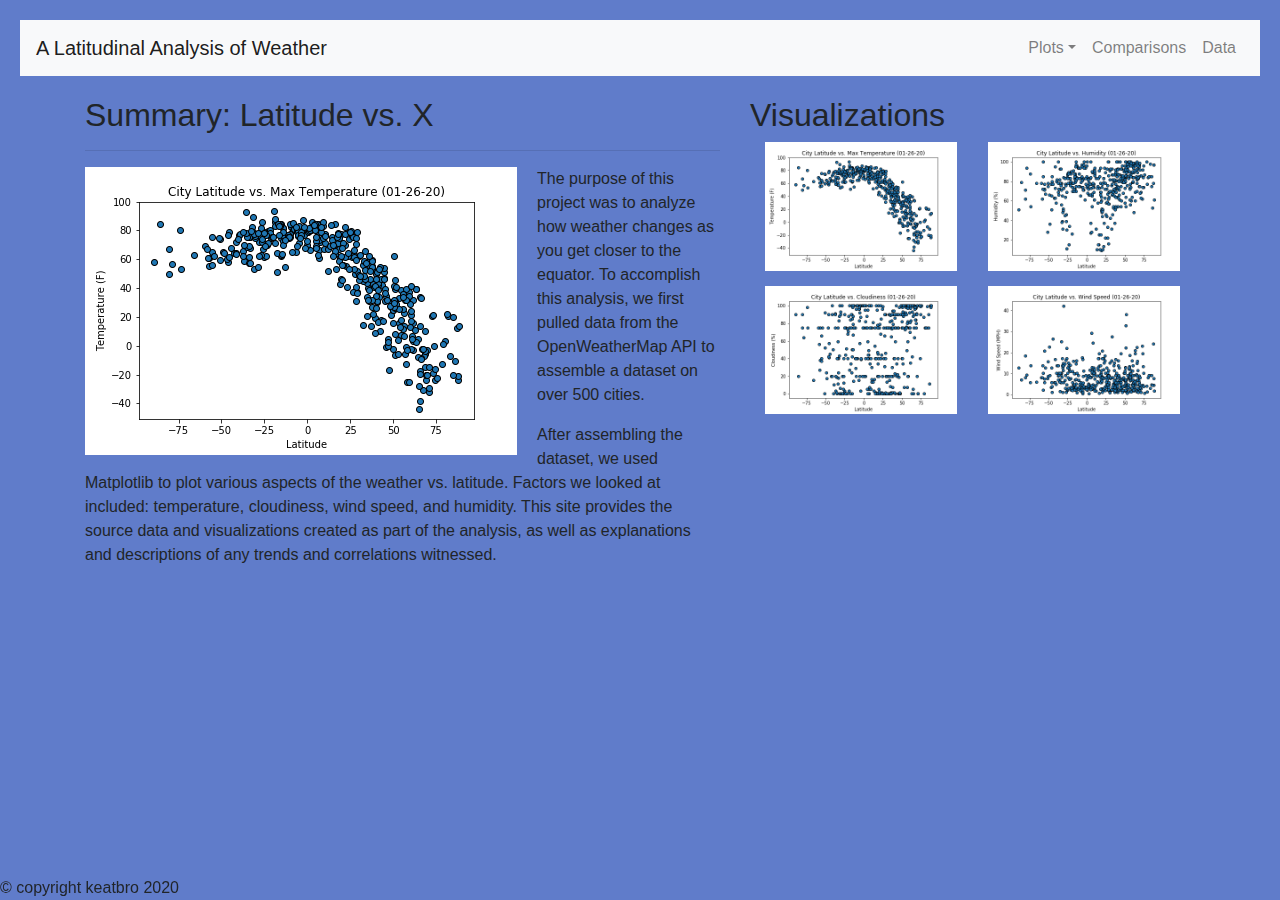
<file: index.html>
<!DOCTYPE html>
<html lang="en-us">

<head>

  <meta charset="UTF-8">
  <title>Visualizing Weather</title>

  <!-- Bring in our bootstrap stylesheet -->
  <link rel="stylesheet" href="https://stackpath.bootstrapcdn.com/bootstrap/4.3.1/css/bootstrap.min.css" integrity="sha384-ggOyR0iXCbMQv3Xipma34MD+dH/1fQ784/j6cY/iJTQUOhcWr7x9JvoRxT2MZw1T" crossorigin="anonymous">

  <link rel="stylesheet" href="styles.css">
</head>

<body>

    <nav class="navbar navbar-expand-lg navbar-light bg-light">
        <a class="navbar-brand" href="index.html">A Latitudinal Analysis of Weather</a>
        <button class="navbar-toggler" type="button" data-toggle="collapse" data-target="#navbarSupportedContent" aria-controls="navbarSupportedContent" aria-expanded="false" aria-label="Toggle navigation">
          <span class="navbar-toggler-icon"></span>
        </button>
      
        <div class="collapse navbar-collapse" id="navbarSupportedContent">
          <ul class="navbar-nav ml-auto">

            <li class="nav-item dropdown">
                <a href="#" class="nav-link dropdown-toggle" data-toggle="dropdown" id="navbarDropdownMenuLink" role="button" aria-haspopup="true" aria-expanded="false">Plots</a>
                <div class="dropdown-menu" aria-labelledby="navbarDropdownMenuLink">
                  <a class="dropdown-item" href="temperature.html">Temperature</a>
                  <a class="dropdown-item" href="humidity.html">Humidity</a>
                  <a class="dropdown-item" href="cloudiness.html">Cloudiness</a>
                  <a class="dropdown-item" href="windspeed.html">Wind Speed</a>
                </div>
            </li>

            <li class="nav-item">
                <a class="nav-link" href="comparisons.html">Comparisons</a>
            </li>

            <li class="nav-item">
                <a class="nav-link" href="data.html">Data</a>
            </li>
          </ul>
        </div>
      </nav>

      <div class="container">
        <section class="row">
          <div class="col-lg-7 col-md-12">
            <div class="description-content">
              <h2 class="description-header">Summary: Latitude vs. X</h2>
              <hr>
              <img src="fig1.png" alt="Latitude vs. Max Temperature" class="float-left">
              <p>The purpose of this project was to analyze how weather changes as you get closer to the equator. To accomplish this analysis, we first pulled data from the OpenWeatherMap API to assemble a dataset on over 500 cities.</p>
              <p>After assembling the dataset, we used Matplotlib to plot various aspects of the weather vs. latitude. Factors we looked at included: temperature, cloudiness, wind speed, and humidity. This site provides the source data and visualizations created as part of the analysis, as well as explanations and descriptions of any trends and correlations witnessed.</p>
            </div>
          </div>

          <div class="col-lg-5 col-md-12">
            <section id="imageNav-area">
                <div class="imageNav-content">
                  <h2 class="imageNav-header">Visualizations</h2>
                <div class="container">
                    <div class="row">
                        <div class="col-6">
                            <a href=temperature.html>
                                <img src="fig1.png" alt="Latitude vs. Max Temperature", title="Latitude vs. Max Temperature" class="img-fluid">
                            </a>
                        </div>
                        <div class="col-6">
                            <a href=humidity.html>
                                <img src="fig2.png" alt="Latitude vs. Humidity", title="Latitude vs. Humidity" class="img-fluid">
                            </a>
                        </div>
                        <div class="col-6">
                            <a href=cloudiness.html>
                                <img src="fig3.png" alt="Latitude vs. Cloudiness", title="Latitude vs. Cloudiness" class="img-fluid">
                            </a>
                        </div>
                        <div class="col-6">
                            <a href=windspeed.html>
                                <img src="fig4.png" alt="Latitude vs. Wind Speed", title="Latitude vs. Wind Speed" class="img-fluid">
                            </a>
                        </div>
                    </div>
                </div>
                </div>       
          </div>
        </section>

    <footer>
        <div class="fixed-bottom">&copy; copyright keatbro 2020</div>
    </footer>
    
</body>

</html>
</file>
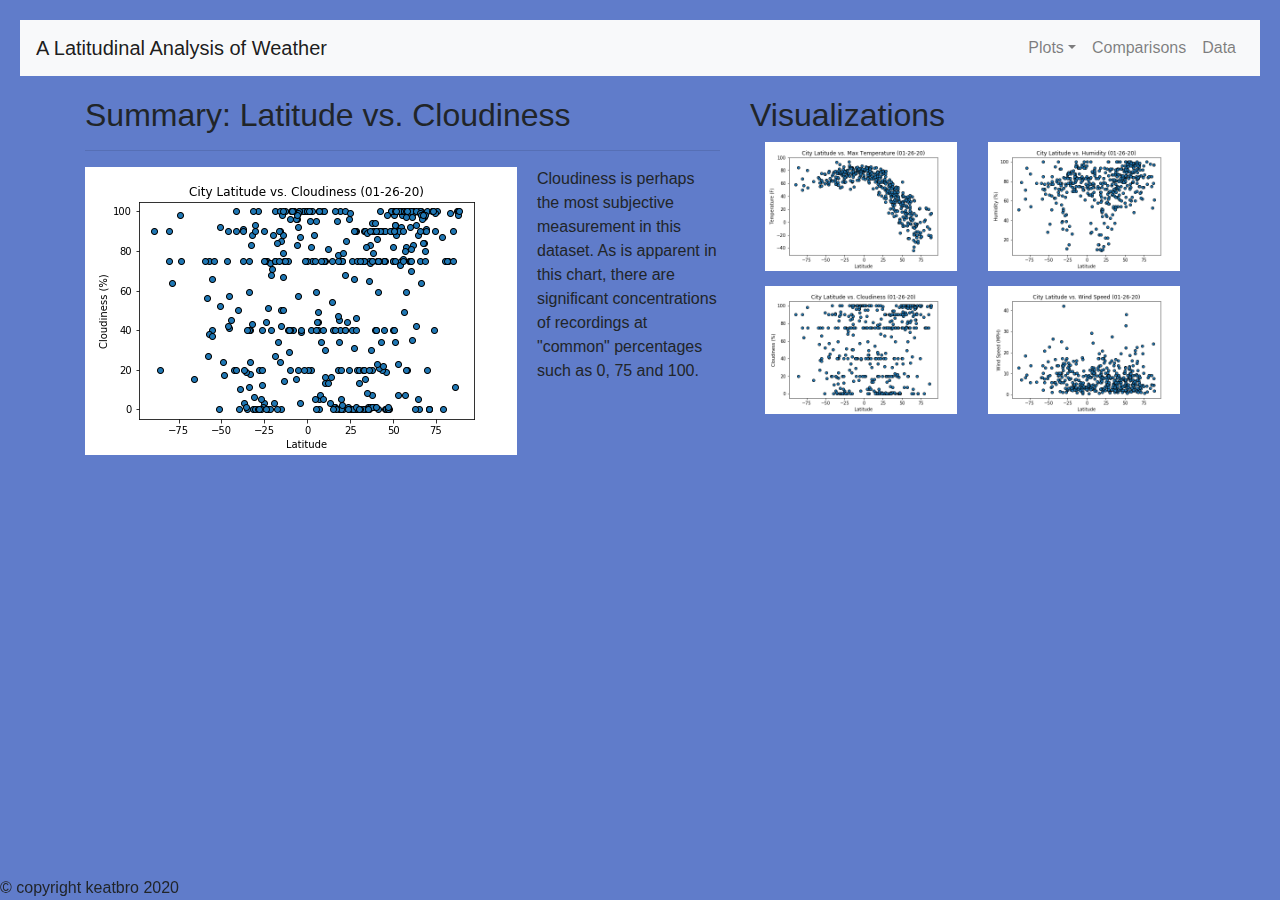
<file: cloudiness.html>
<!DOCTYPE html>
<html lang="en-us">

<head>

  <meta charset="UTF-8">
  <title>Visualizing Weather</title>

  <!-- Bring in our bootstrap stylesheet -->
  <link rel="stylesheet" href="https://stackpath.bootstrapcdn.com/bootstrap/4.3.1/css/bootstrap.min.css" integrity="sha384-ggOyR0iXCbMQv3Xipma34MD+dH/1fQ784/j6cY/iJTQUOhcWr7x9JvoRxT2MZw1T" crossorigin="anonymous">

  <link rel="stylesheet" href="styles.css">
</head>

<body>

    <nav class="navbar navbar-expand-lg navbar-light bg-light">
        <a class="navbar-brand" href="index.html">A Latitudinal Analysis of Weather</a>
        <button class="navbar-toggler" type="button" data-toggle="collapse" data-target="#navbarSupportedContent" aria-controls="navbarSupportedContent" aria-expanded="false" aria-label="Toggle navigation">
          <span class="navbar-toggler-icon"></span>
        </button>
      
        <div class="collapse navbar-collapse" id="navbarSupportedContent">
          <ul class="navbar-nav ml-auto">

            <li class="nav-item dropdown">
                <a href="#" class="nav-link dropdown-toggle" data-toggle="dropdown" id="navbarDropdownMenuLink" role="button" aria-haspopup="true" aria-expanded="false">Plots</a>
                <div class="dropdown-menu" aria-labelledby="navbarDropdownMenuLink">
                  <a class="dropdown-item" href="temperature.html">Max Temperature</a>
                  <a class="dropdown-item" href="humidity.html">Humidity</a>
                  <a class="dropdown-item" href="cloudiness.html">Cloudiness</a>
                  <a class="dropdown-item" href="windspeed.html">Wind Speed</a>
                </div>
            </li>

            <li class="nav-item">
                <a class="nav-link" href="comparisons.html">Comparisons</a>
            </li>

            <li class="nav-item">
                <a class="nav-link" href="data.html">Data</a>
            </li>
          </ul>
        </div>
      </nav>

      <div class="container">
        <section class="row">
          <div class="col-lg-7 col-md-12">
            <div class="description-content">
              <h2 class="description-header">Summary: Latitude vs. Cloudiness</h2>
              <hr>
              <img src="fig3.png" alt="Latitude vs. Cloudiness" class="float-left">
              <p>Cloudiness is perhaps the most subjective measurement in this dataset. As is apparent in this chart, there are significant concentrations of recordings at "common" percentages such as 0, 75 and 100.</p>
            </div>
          </div>

          <div class="col-lg-5 col-md-12">
            <section id="imageNav-area">
                <div class="imageNav-content">
                  <h2 class="imageNav-header">Visualizations</h2>
                <div class="container">
                    <div class="row">
                        <div class="col-6">
                            <a href=temperature.html>
                                <img src="fig1.png" alt="Latitude vs. Max Temperature", title="Latitude vs. Max Temperature" class="img-fluid">
                            </a>
                        </div>
                        <div class="col-6">
                            <a href=humidity.html>
                                <img src="fig2.png" alt="Latitude vs. Humidity", title="Latitude vs. Humidity" class="img-fluid">
                            </a>
                        </div>
                        <div class="col-6">
                            <a href=cloudiness.html>
                                <img src="fig3.png" alt="Latitude vs. Cloudiness", title="Latitude vs. Cloudiness" class="img-fluid">
                            </a>
                        </div>
                        <div class="col-6">
                            <a href=windspeed.html>
                                <img src="fig4.png" alt="Latitude vs. Wind Speed", title="Latitude vs. Wind Speed" class="img-fluid">
                            </a>
                        </div>
                    </div>
                </div>
                </div>       
          </div>
        </section>

    <footer>
        <div class="fixed-bottom">&copy; copyright keatbro 2020</div>
    </footer>
    
</body>

</html>
</file>
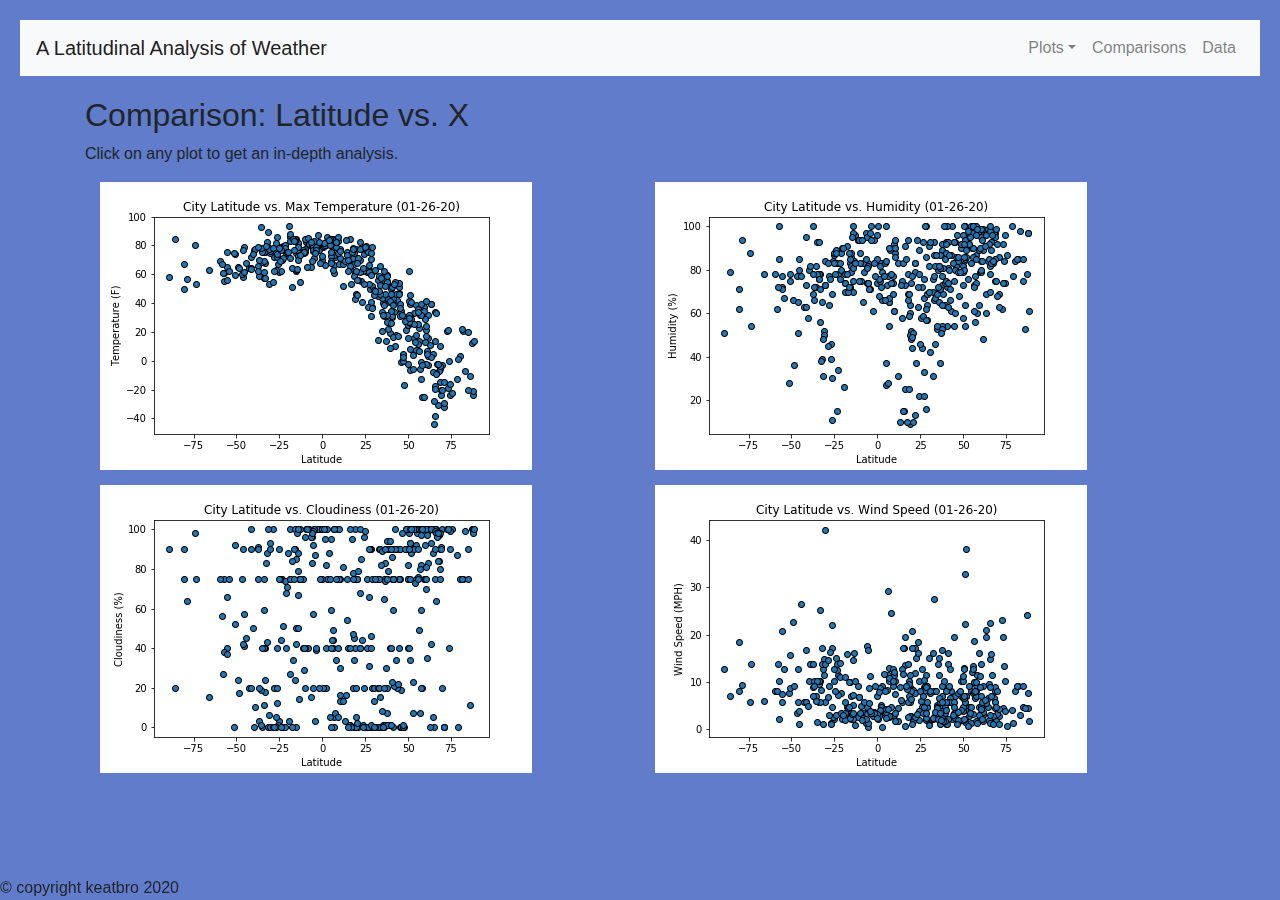
<file: comparisons.html>
<!DOCTYPE html>
<html lang="en-us">

<head>

  <meta charset="UTF-8">
  <title>Visualizing Weather</title>

  <!-- Bring in our bootstrap stylesheet -->
  <link rel="stylesheet" href="https://stackpath.bootstrapcdn.com/bootstrap/4.3.1/css/bootstrap.min.css" integrity="sha384-ggOyR0iXCbMQv3Xipma34MD+dH/1fQ784/j6cY/iJTQUOhcWr7x9JvoRxT2MZw1T" crossorigin="anonymous">

  <link rel="stylesheet" href="styles.css">
</head>

<body>

    <nav class="navbar navbar-expand-lg navbar-light bg-light">
        <a class="navbar-brand" href="index.html">A Latitudinal Analysis of Weather</a>
        <button class="navbar-toggler" type="button" data-toggle="collapse" data-target="#navbarSupportedContent" aria-controls="navbarSupportedContent" aria-expanded="false" aria-label="Toggle navigation">
          <span class="navbar-toggler-icon"></span>
        </button>
      
        <div class="collapse navbar-collapse" id="navbarSupportedContent">
          <ul class="navbar-nav ml-auto">

            <li class="nav-item dropdown">
                <a href="#" class="nav-link dropdown-toggle" data-toggle="dropdown" id="navbarDropdownMenuLink" role="button" aria-haspopup="true" aria-expanded="false">Plots</a>
                <div class="dropdown-menu" aria-labelledby="navbarDropdownMenuLink">
                  <a class="dropdown-item" href="temperature.html">Max Temperature</a>
                  <a class="dropdown-item" href="humidity.html">Humidity</a>
                  <a class="dropdown-item" href="cloudiness.html">Cloudiness</a>
                  <a class="dropdown-item" href="windspeed.html">Wind Speed</a>
                </div>
            </li>

            <li class="nav-item">
                <a class="nav-link" href="comparisons.html">Comparisons</a>
            </li>

            <li class="nav-item">
                <a class="nav-link" href="data.html">Data</a>
            </li>
          </ul>
        </div>
      </nav>

      <div class="container ">
        <section class="row">
          <div class="col-12">
            <div class="description-header">
              <h2 class="description-header">Comparison: Latitude vs. X</h2>
              <p>Click on any plot to get an in-depth analysis.</p>
            </div>
          </div>

          <div class="col-12">
                <div class="container center">
                    <div class="row">
                        <div class="col-lg-6">
                            <a href=temperature.html>
                                <img src="fig1.png" alt="Latitude vs. Max Temperature", title="Latitude vs. Max Temperature" class="img-fluid">
                            </a>
                        </div>
                        <div class="col-lg-6">
                            <a href=humidity.html>
                                <img src="fig2.png" alt="Latitude vs. Humidity", title="Latitude vs. Humidity" class="img-fluid">
                            </a>
                        </div>
                        <div class="col-lg-6">
                            <a href=cloudiness.html>
                                <img src="fig3.png" alt="Latitude vs. Cloudiness", title="Latitude vs. Cloudiness" class="img-fluid">
                            </a>
                        </div>
                        <div class="col-lg-6">
                            <a href=windspeed.html>
                                <img src="fig4.png" alt="Latitude vs. Wind Speed", title="Latitude vs. Wind Speed" class="img-fluid">
                            </a>
                        </div>
                    </div>
                </div>
                </div>       
          </div>
        </section>

    <footer>
        <div class="fixed-bottom">&copy; copyright keatbro 2020</div>
    </footer>
    
</body>

</html>
</file>
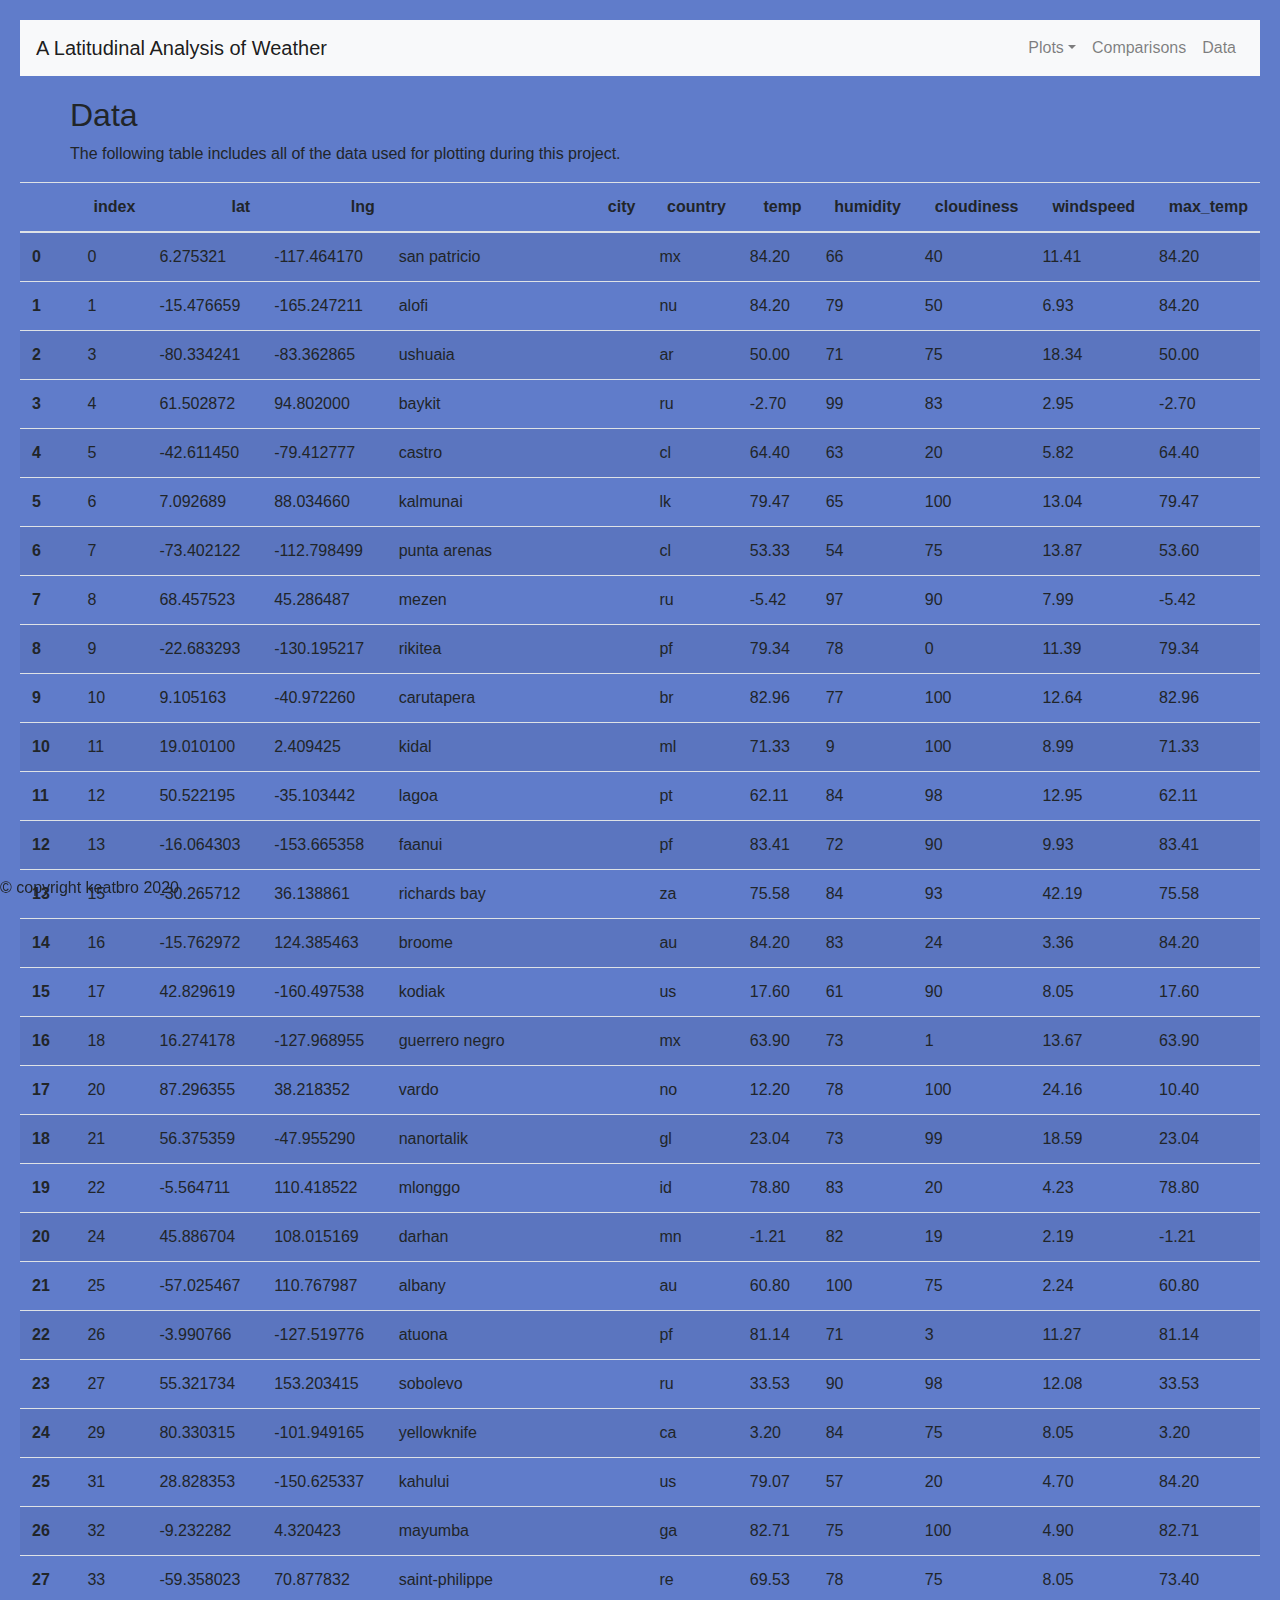
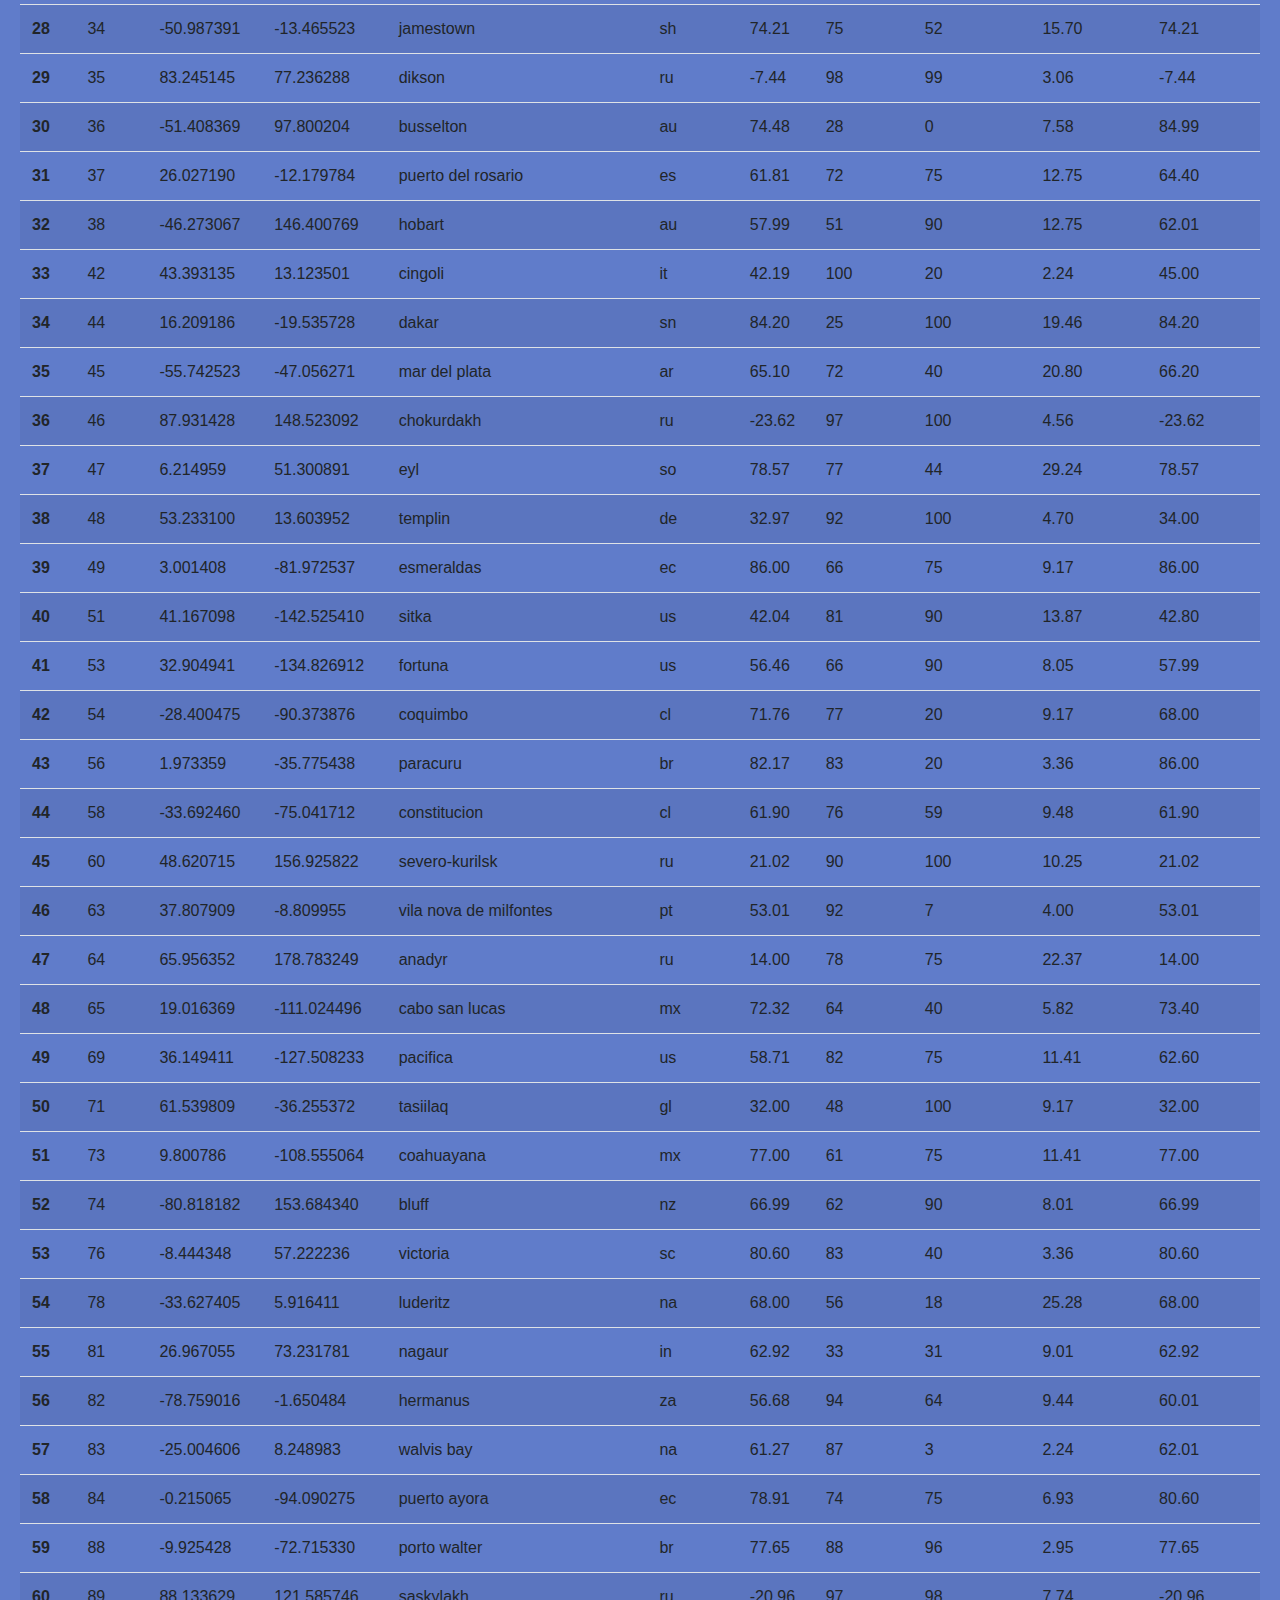
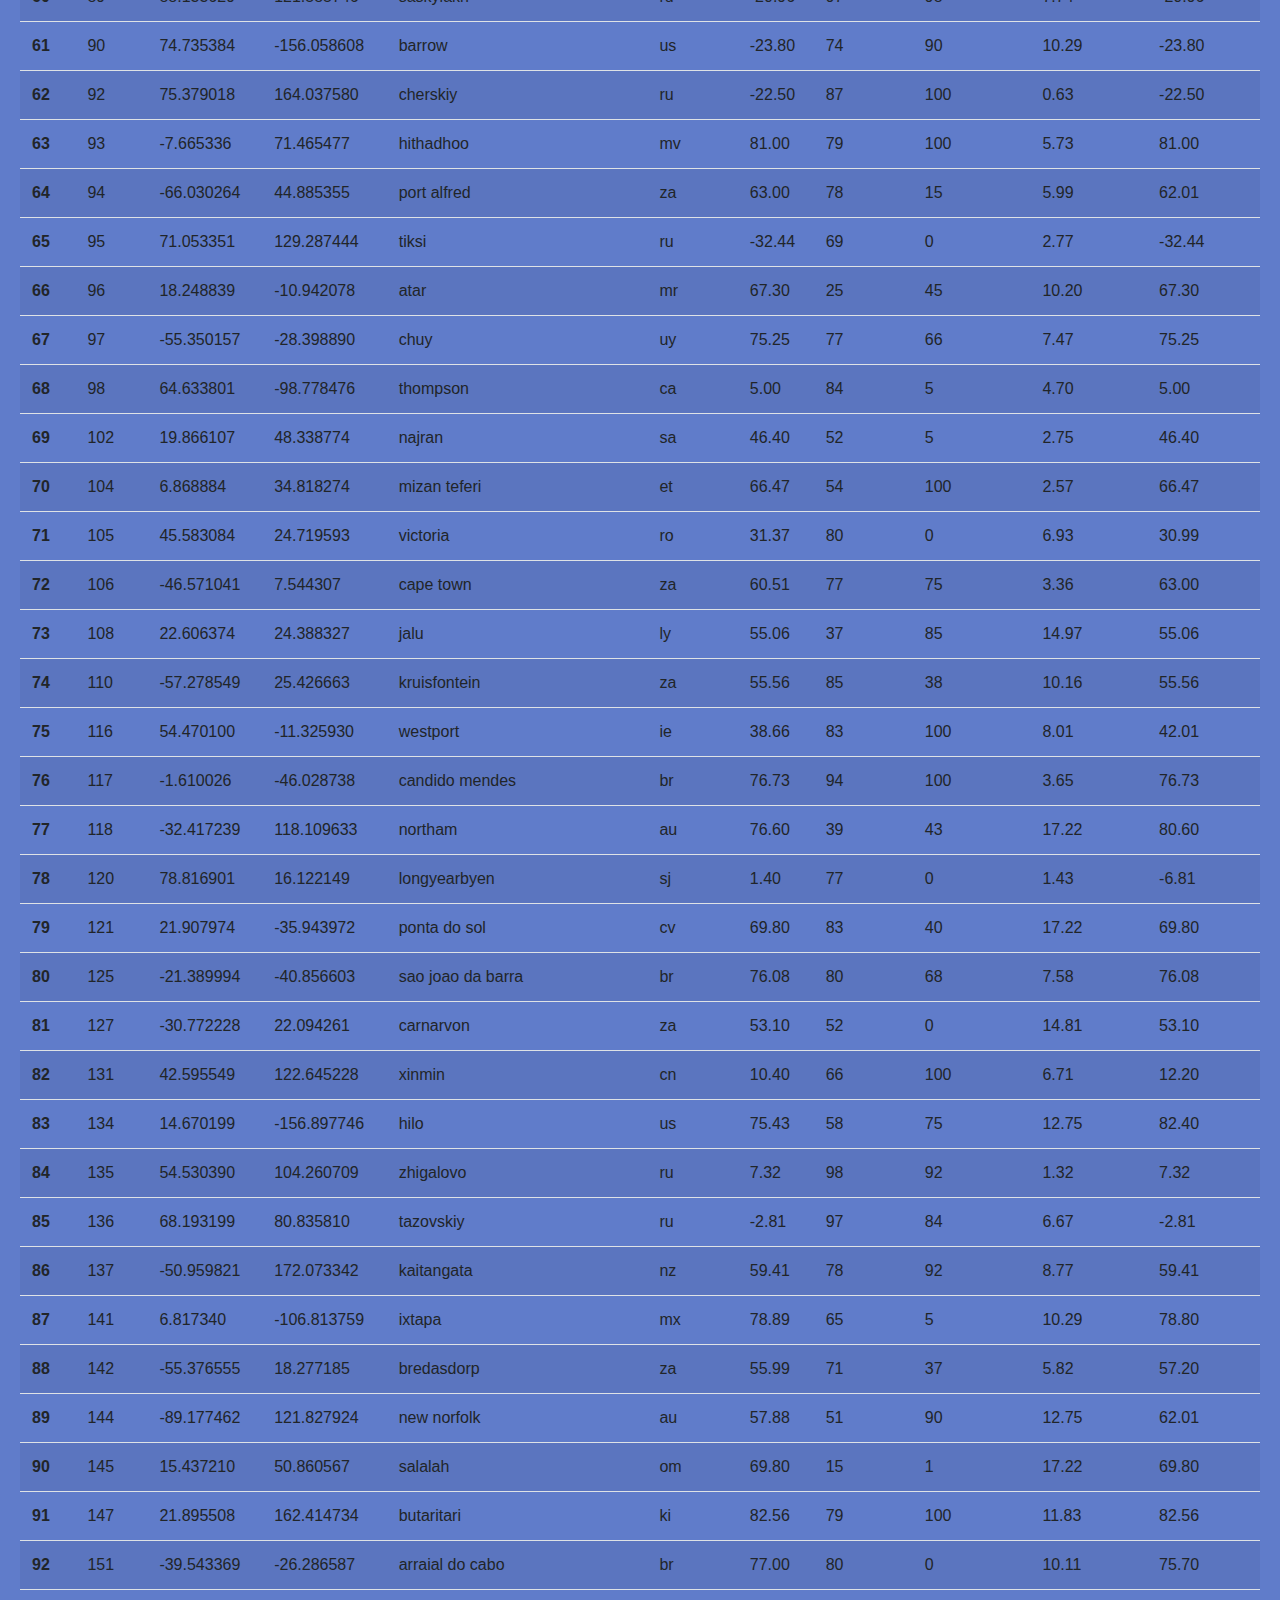
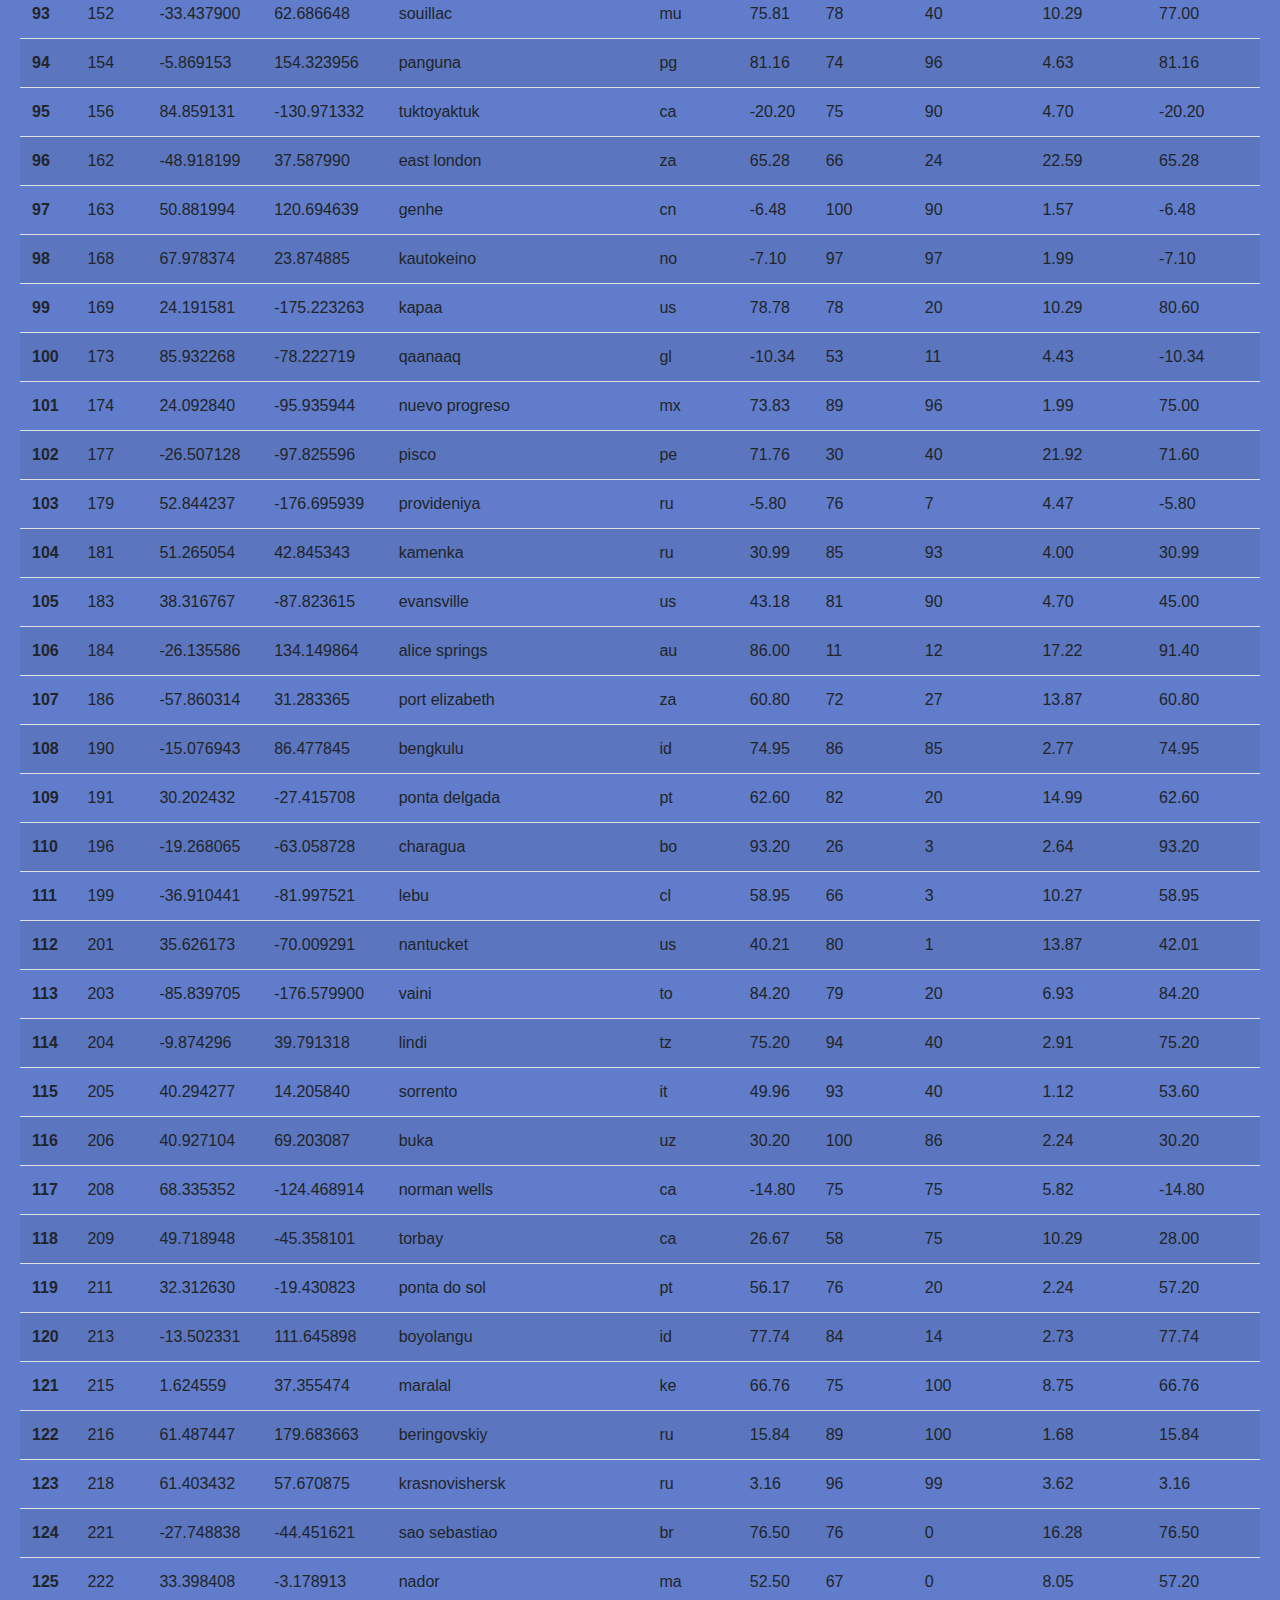
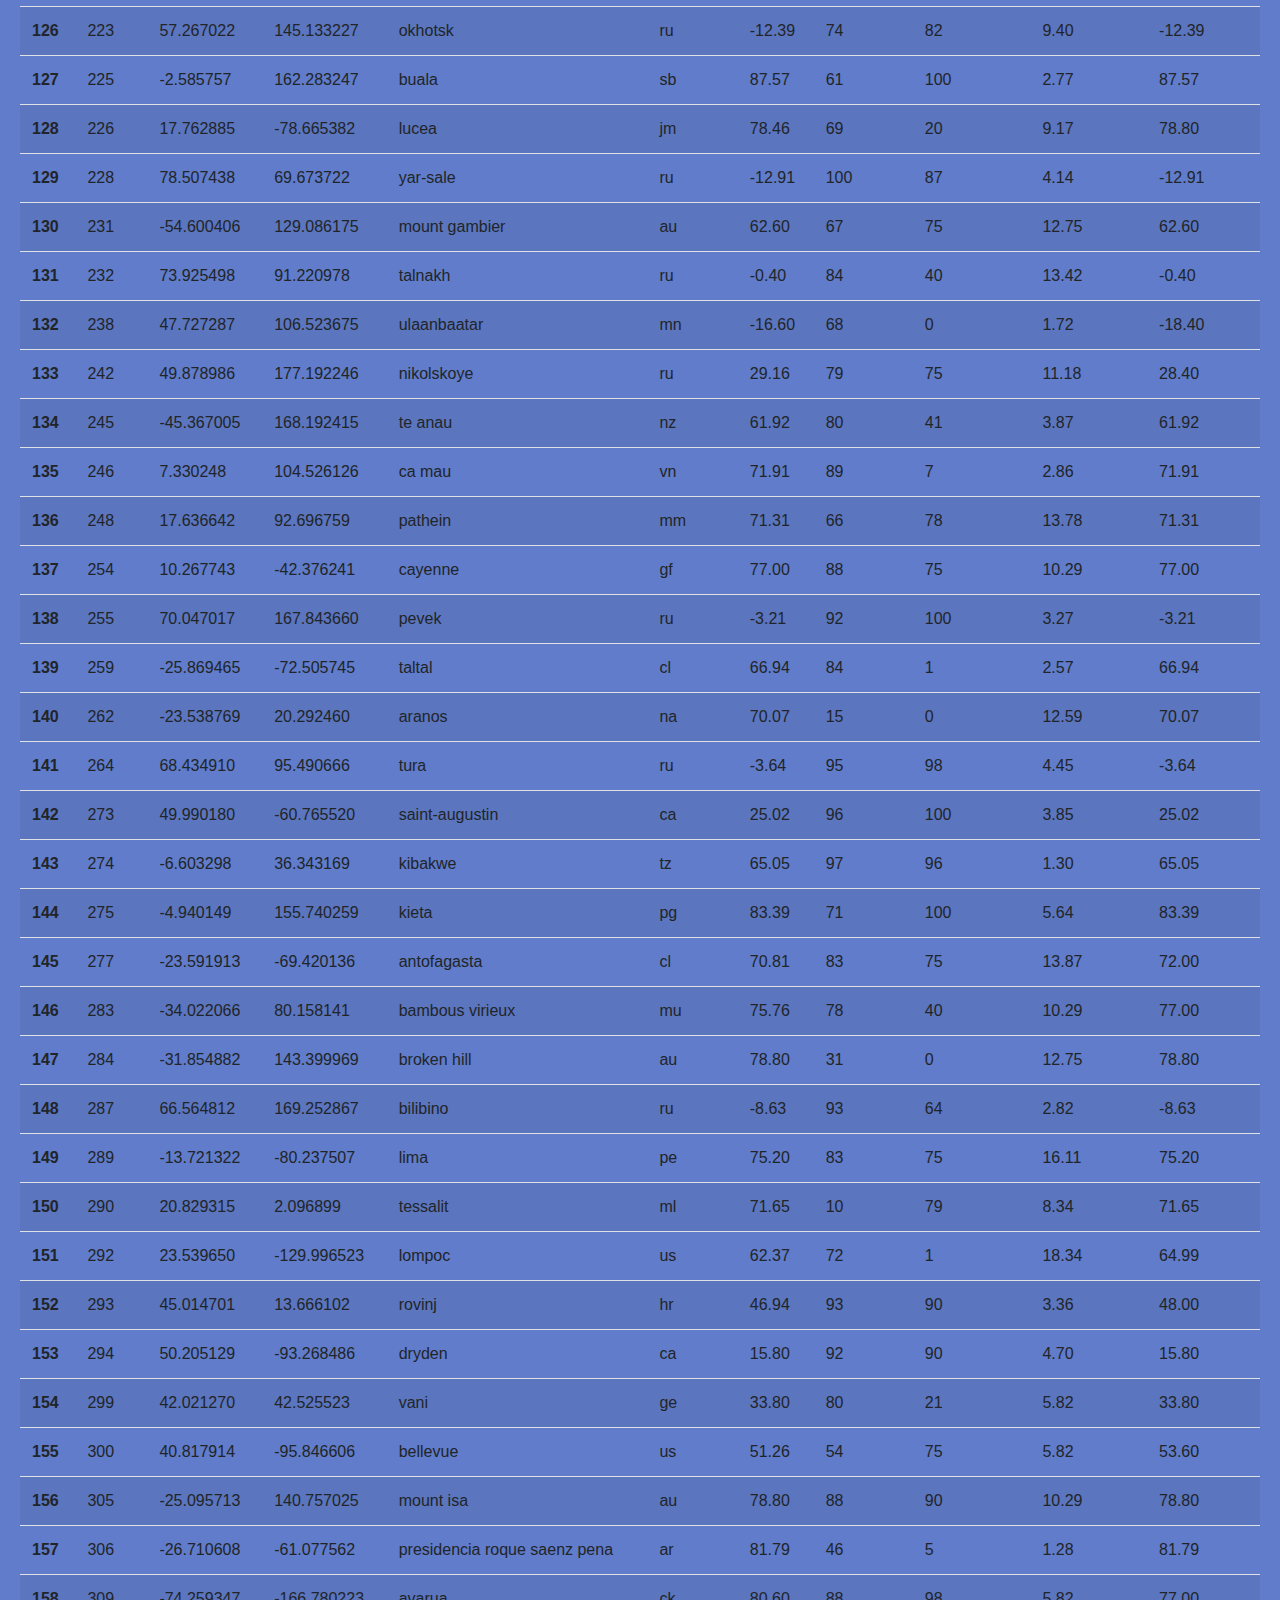
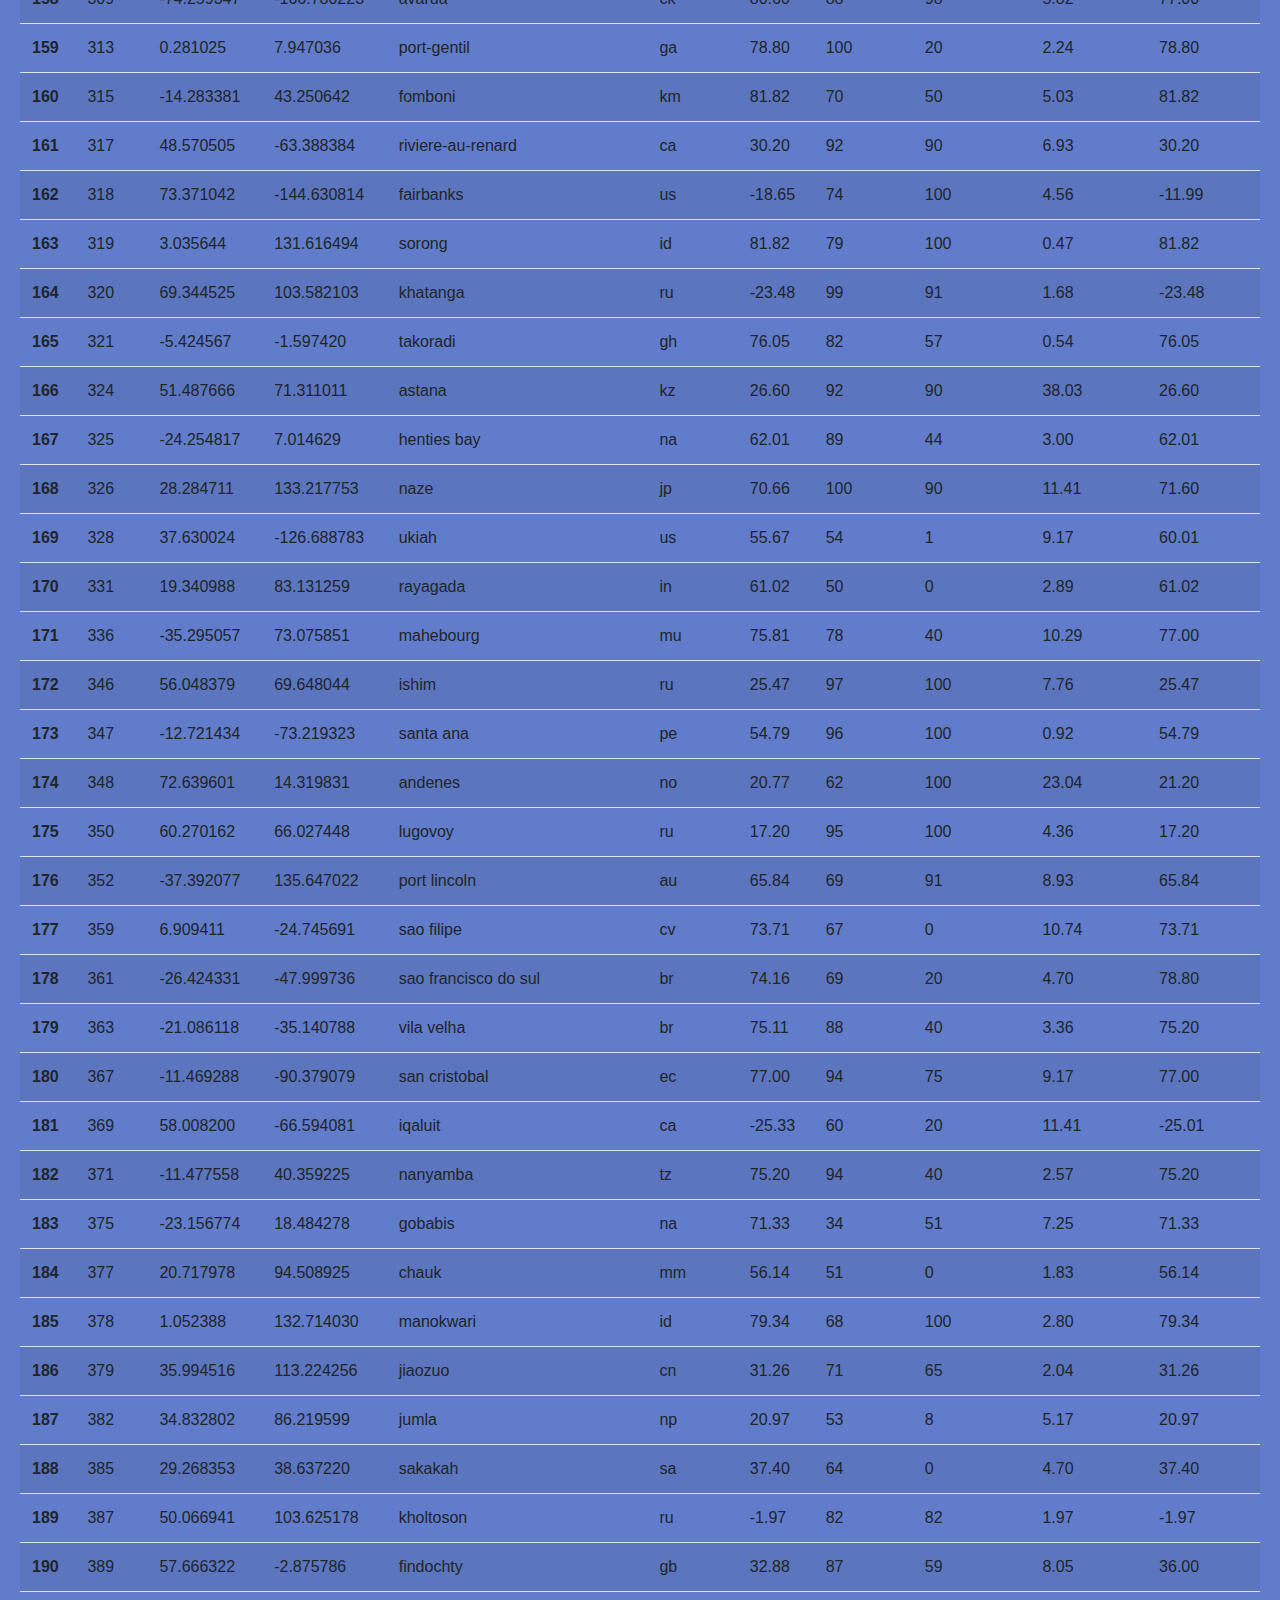
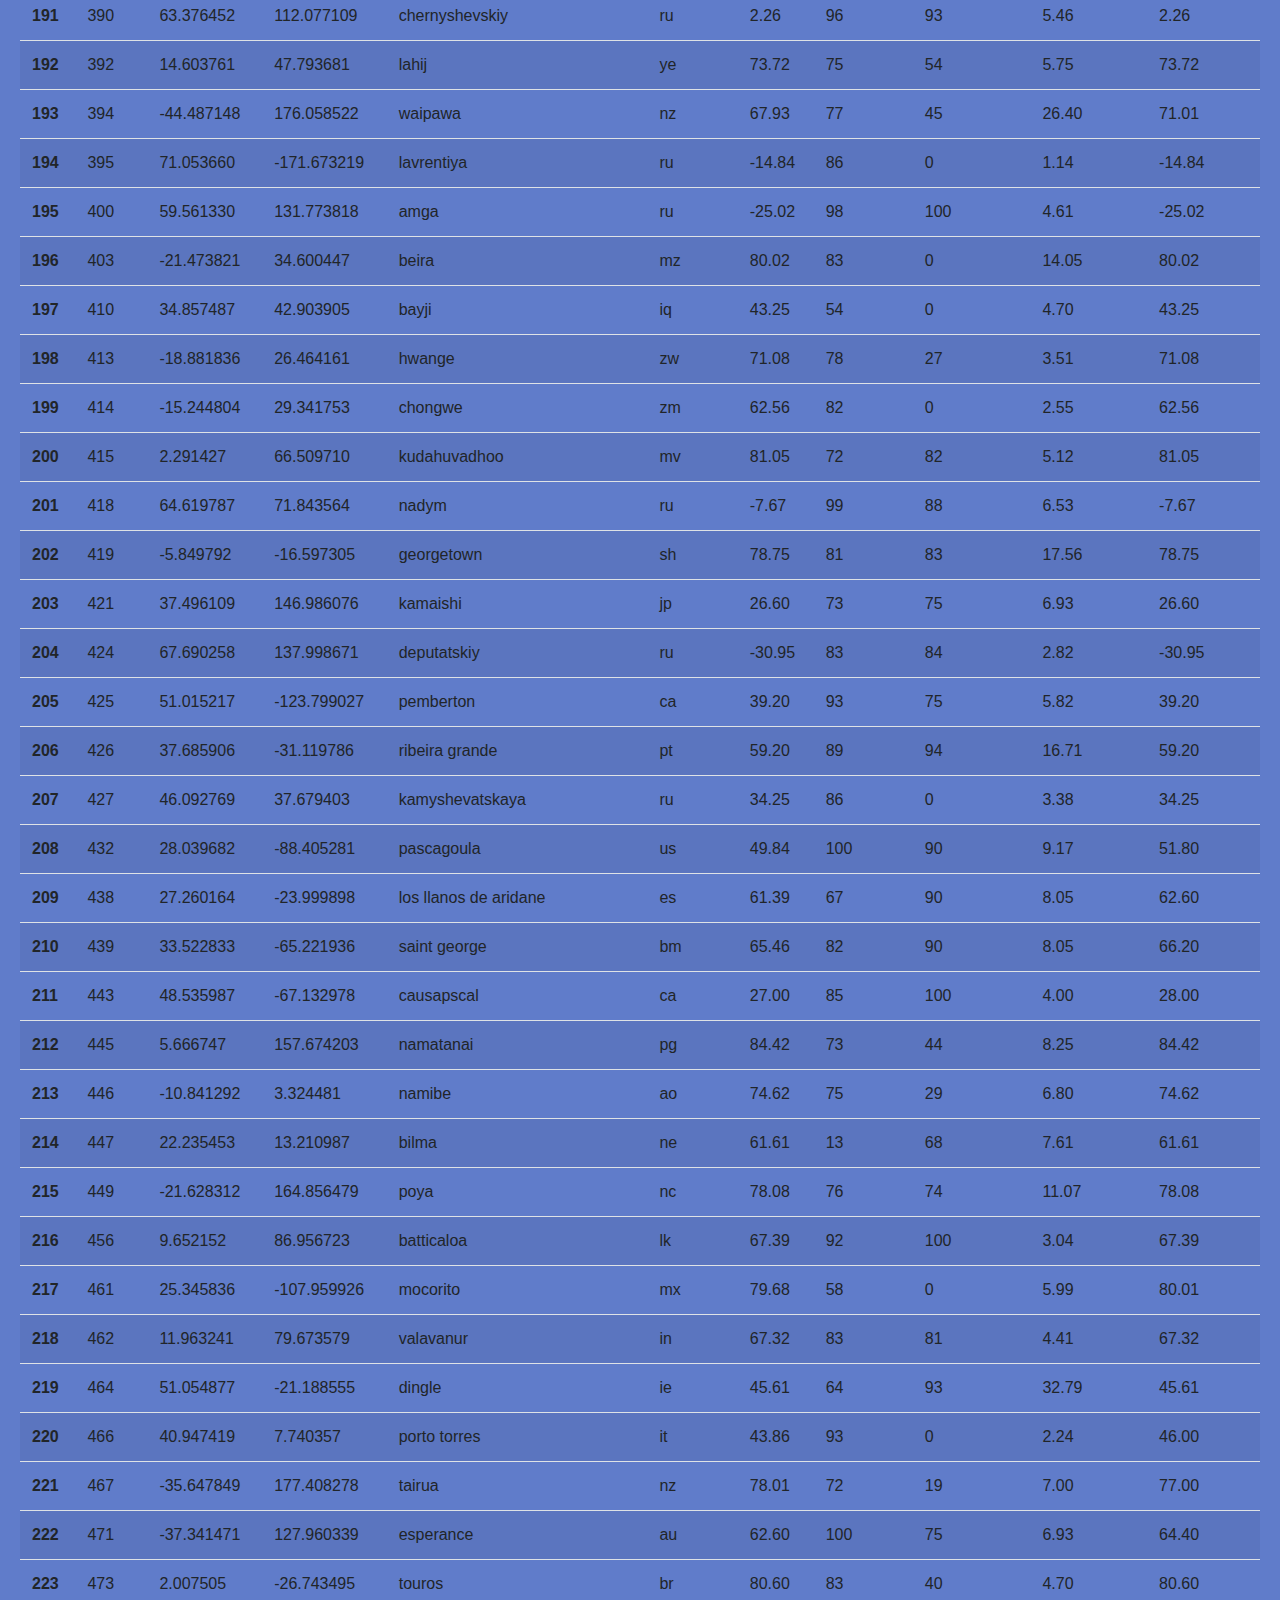
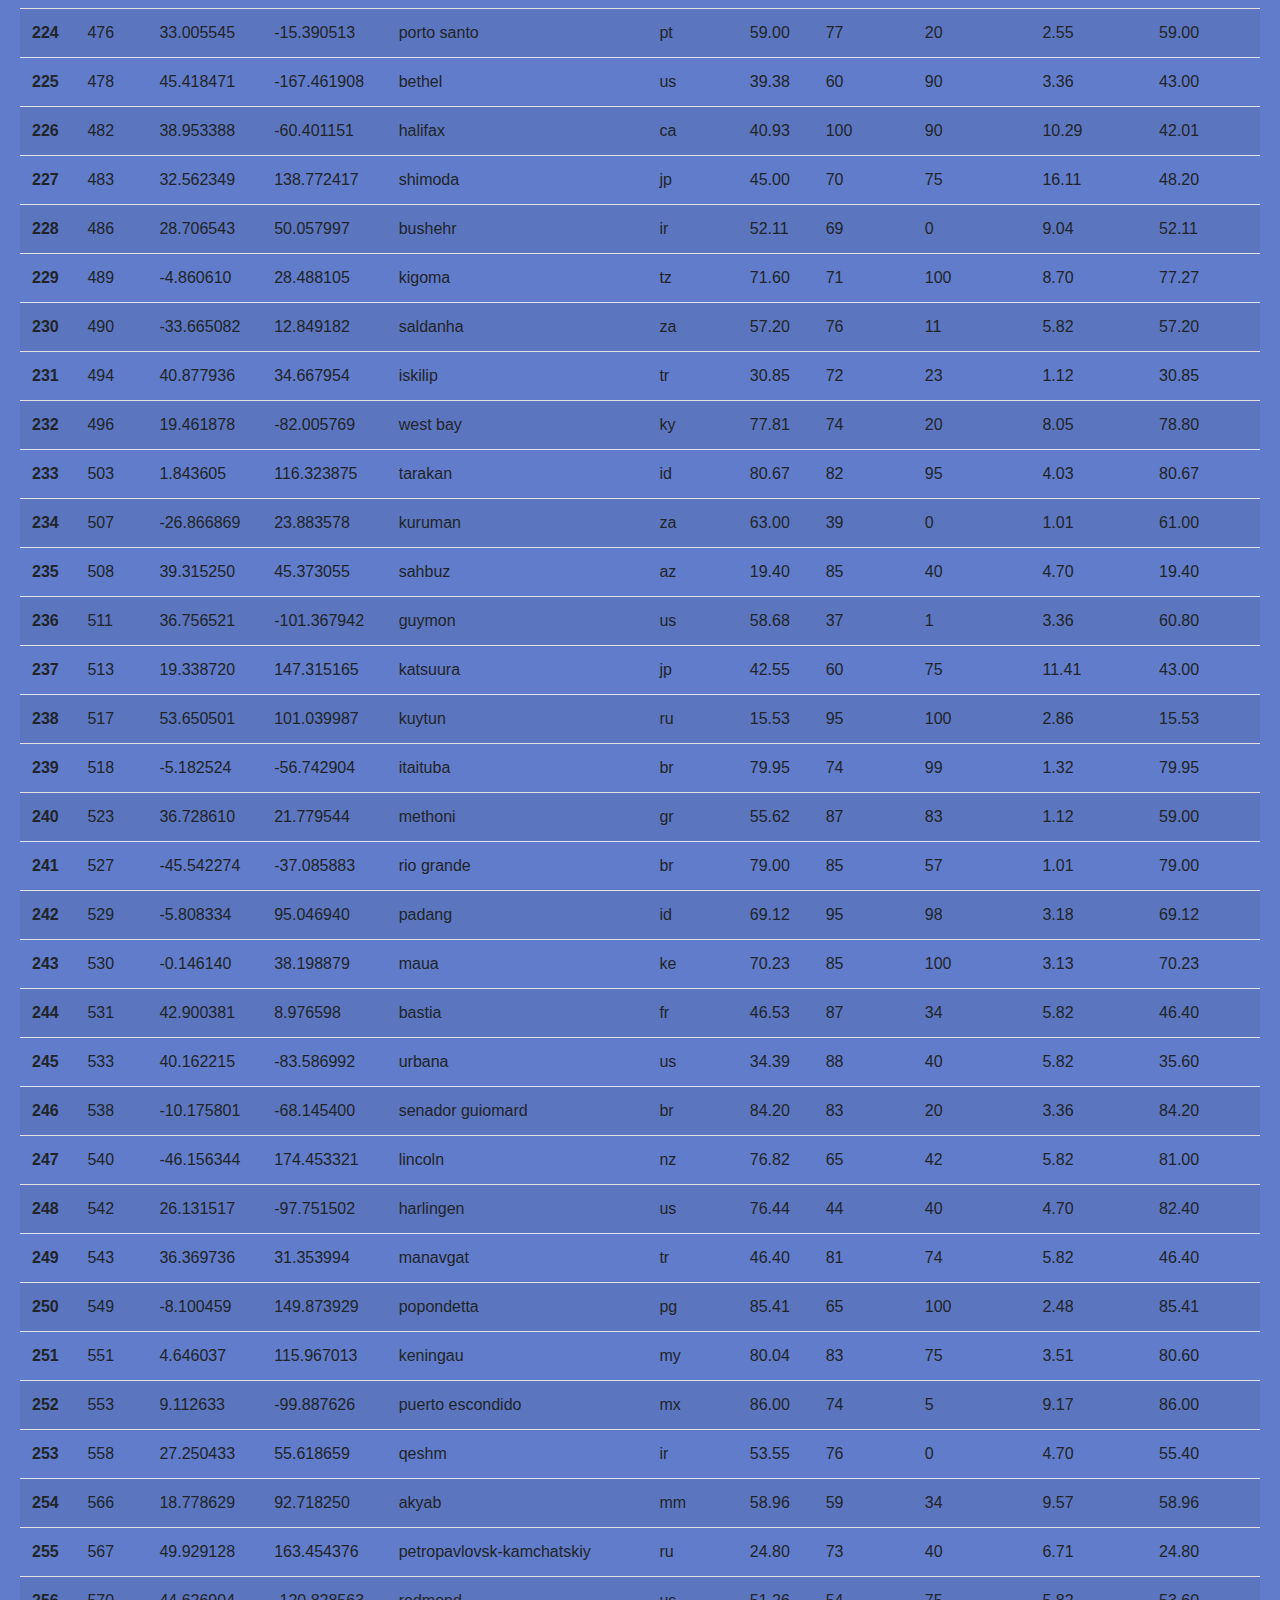
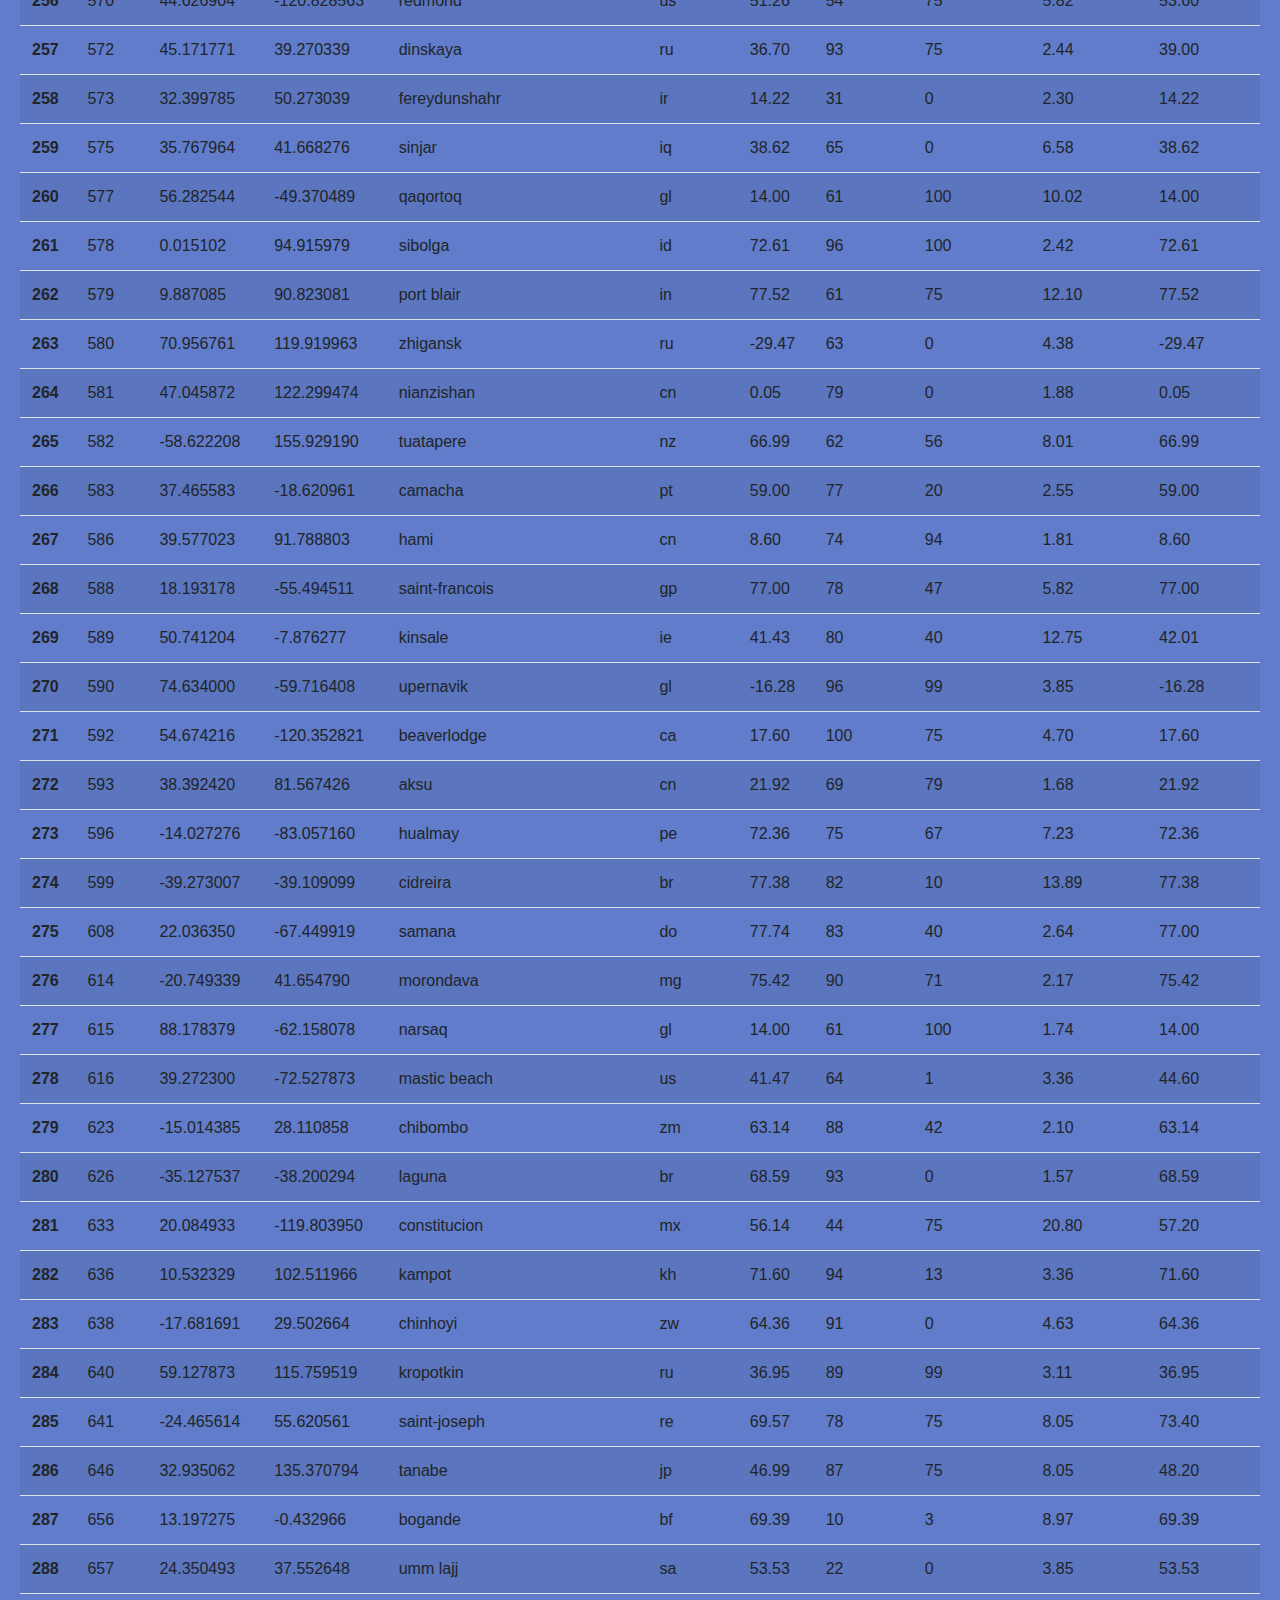
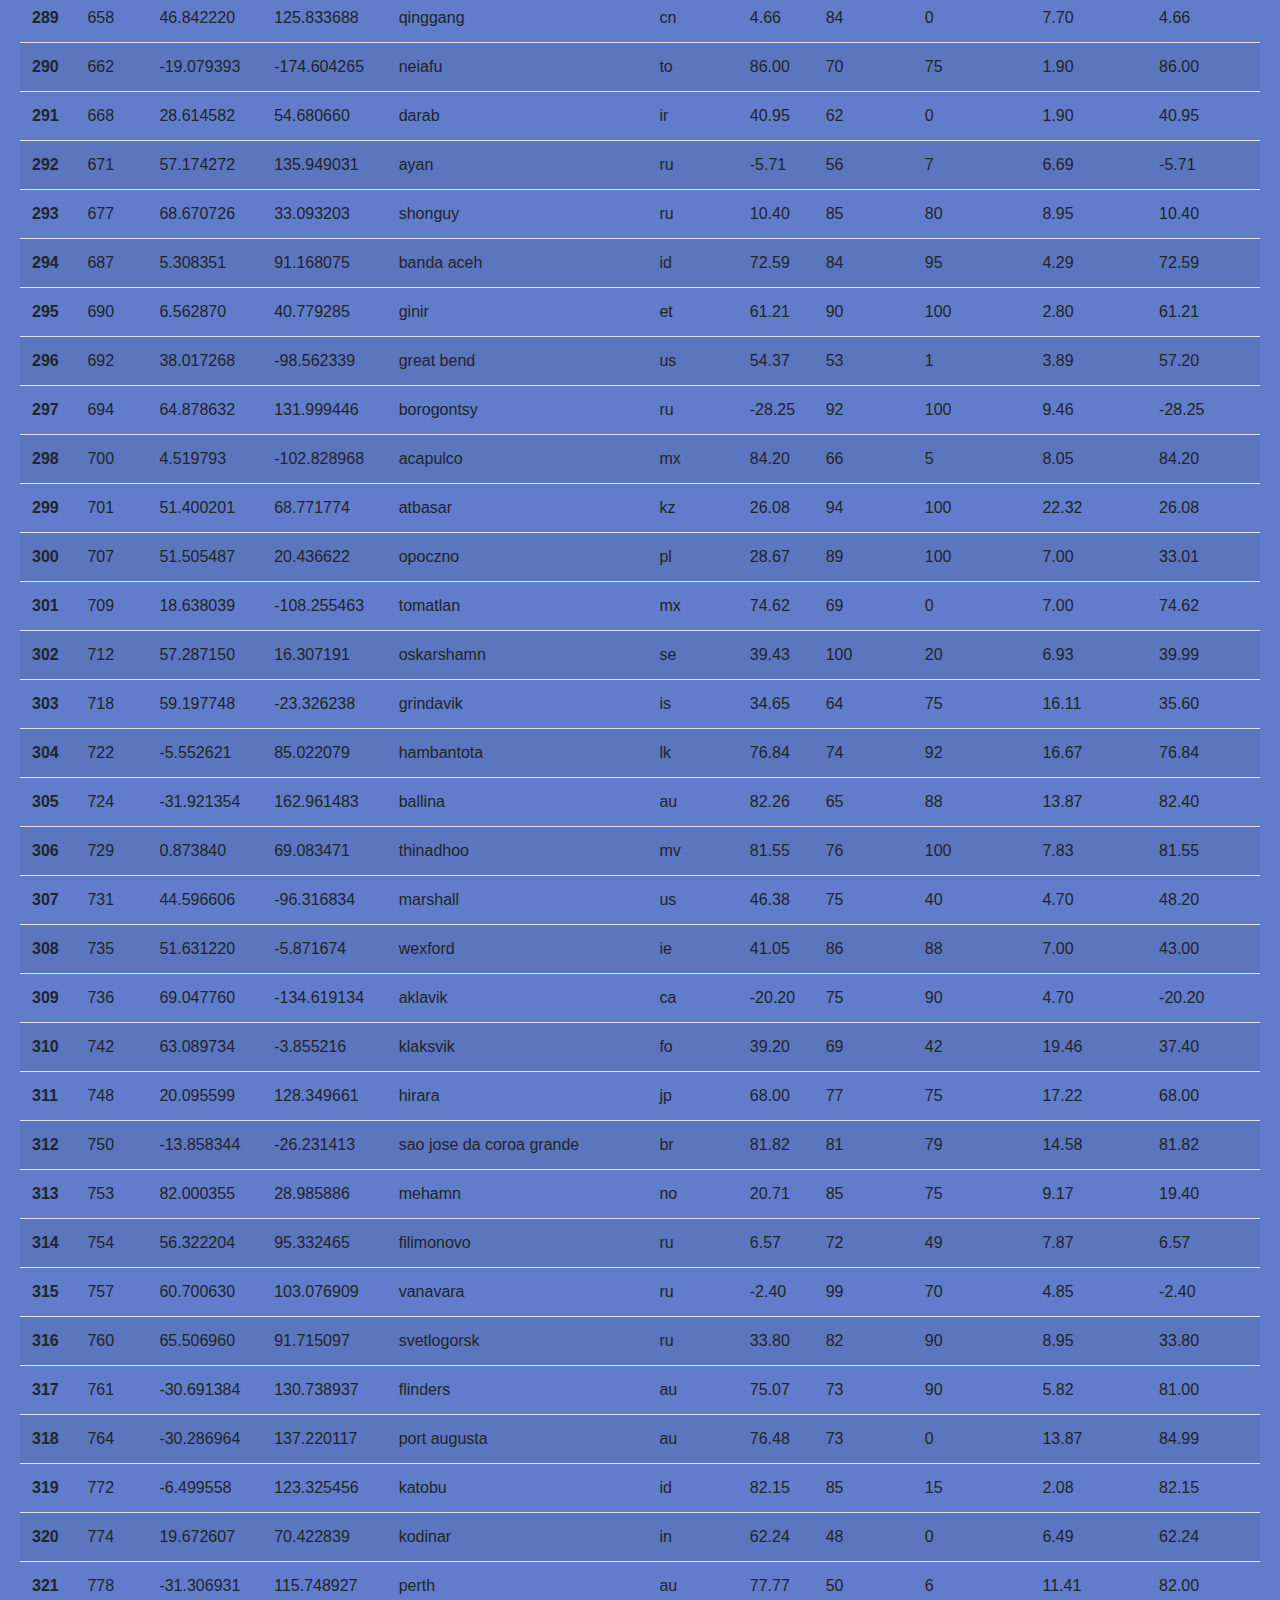
<file: data.html>
<!DOCTYPE html>
<html lang="en-us">

<head>

  <meta charset="UTF-8">
  <title>Visualizing Weather</title>

  <!-- Bring in our bootstrap stylesheet -->
  <link rel="stylesheet" href="https://stackpath.bootstrapcdn.com/bootstrap/4.3.1/css/bootstrap.min.css" integrity="sha384-ggOyR0iXCbMQv3Xipma34MD+dH/1fQ784/j6cY/iJTQUOhcWr7x9JvoRxT2MZw1T" crossorigin="anonymous">

  <link rel="stylesheet" href="styles.css">
</head>

<body>

    <nav class="navbar navbar-expand-lg navbar-light bg-light">
        <a class="navbar-brand" href="index.html">A Latitudinal Analysis of Weather</a>
        <button class="navbar-toggler" type="button" data-toggle="collapse" data-target="#navbarSupportedContent" aria-controls="navbarSupportedContent" aria-expanded="false" aria-label="Toggle navigation">
          <span class="navbar-toggler-icon"></span>
        </button>
      
        <div class="collapse navbar-collapse" id="navbarSupportedContent">
          <ul class="navbar-nav ml-auto">

            <li class="nav-item dropdown">
                <a href="#" class="nav-link dropdown-toggle" data-toggle="dropdown" id="navbarDropdownMenuLink" role="button" aria-haspopup="true" aria-expanded="false">Plots</a>
                <div class="dropdown-menu" aria-labelledby="navbarDropdownMenuLink">
                  <a class="dropdown-item" href="temperature.html">Max Temperature</a>
                  <a class="dropdown-item" href="humidity.html">Humidity</a>
                  <a class="dropdown-item" href="cloudiness.html">Cloudiness</a>
                  <a class="dropdown-item" href="windspeed.html">Wind Speed</a>
                </div>
            </li>

            <li class="nav-item">
                <a class="nav-link" href="comparisons.html">Comparisons</a>
            </li>

            <li class="nav-item">
                <a class="nav-link" href="data.html">Data</a>
            </li>
          </ul>
        </div>
      </nav>

      <div class="container ">
        <section class="row">
          <div class="col-lg-12 col-md-6"></div>
            <div class="description-header">
              <h2 class="description-header">Data</h2>
              <p>The following table includes all of the data used for plotting during this project.</p>
            </div>
          </div>

          <div>
            <table class="dataframe table table-striped"> 
                    <thead>    
                        <tr style="text-align: right;">      
                            <th></th>      
                            <th>index</th>      
                            <th>lat</th>      
                            <th>lng</th>      
                            <th>city</th>      
                            <th>country</th>      
                            <th>temp</th>      
                            <th>humidity</th>      
                            <th>cloudiness</th>      
                            <th>windspeed</th>      
                            <th>max_temp</th>    
                        </tr>  
                    </thead>  
                    <tbody>    
                        <tr>      
                            <th>0</th>      
                            <td>0</td>      
                            <td>6.275321</td>      
                            <td>-117.464170</td>      
                            <td>san patricio</td>      
                            <td>mx</td>      
                            <td>84.20</td>      
                            <td>66</td>      
                            <td>40</td>      
                            <td>11.41</td>      
                            <td>84.20</td>    
                        </tr>    
                        <tr>      
                            <th>1</th>      
                            <td>1</td>      
                            <td>-15.476659</td>      
                            <td>-165.247211</td>      
                            <td>alofi</td>      
                            <td>nu</td>      
                            <td>84.20</td>      
                            <td>79</td>      
                            <td>50</td>      
                            <td>6.93</td>      
                            <td>84.20</td>    
                        </tr>    
                        <tr>      
                            <th>2</th>      
                            <td>3</td>      
                            <td>-80.334241</td>      
                            <td>-83.362865</td>      
                            <td>ushuaia</td>      
                            <td>ar</td>      
                            <td>50.00</td>      
                            <td>71</td>      
                            <td>75</td>      
                            <td>18.34</td>      
                            <td>50.00</td>    
                        </tr>    
                        <tr>      
                            <th>3</th>      
                            <td>4</td>      
                            <td>61.502872</td>      
                            <td>94.802000</td>      
                            <td>baykit</td>      
                            <td>ru</td>      
                            <td>-2.70</td>      
                            <td>99</td>      
                            <td>83</td>      
                            <td>2.95</td>      
                            <td>-2.70</td>    
                        </tr>    
                        <tr>      
                            <th>4</th>      
                            <td>5</td>      
                            <td>-42.611450</td>      
                            <td>-79.412777</td>      
                            <td>castro</td>      
                            <td>cl</td>      
                            <td>64.40</td>      
                            <td>63</td>      
                            <td>20</td>      
                            <td>5.82</td>      
                            <td>64.40</td>    
                        </tr>    
                        <tr>      
                            <th>5</th>      
                            <td>6</td>      
                            <td>7.092689</td>      
                            <td>88.034660</td>      
                            <td>kalmunai</td>      
                            <td>lk</td>      
                            <td>79.47</td>      
                            <td>65</td>      
                            <td>100</td>      
                            <td>13.04</td>      
                            <td>79.47</td>    
                        </tr>    
                        <tr>      
                            <th>6</th>      
                            <td>7</td>      
                            <td>-73.402122</td>      
                            <td>-112.798499</td>      
                            <td>punta arenas</td>      
                            <td>cl</td>      
                            <td>53.33</td>      
                            <td>54</td>      
                            <td>75</td>      
                            <td>13.87</td>      
                            <td>53.60</td>    
                        </tr>    
                        <tr>      
                            <th>7</th>      
                            <td>8</td>      
                            <td>68.457523</td>      
                            <td>45.286487</td>      
                            <td>mezen</td>      
                            <td>ru</td>      
                            <td>-5.42</td>      
                            <td>97</td>      
                            <td>90</td>      
                            <td>7.99</td>      
                            <td>-5.42</td>    
                        </tr>    
                        <tr>      
                            <th>8</th>      
                            <td>9</td>      
                            <td>-22.683293</td>      
                            <td>-130.195217</td>      
                            <td>rikitea</td>      
                            <td>pf</td>      
                            <td>79.34</td>      
                            <td>78</td>      
                            <td>0</td>      
                            <td>11.39</td>      
                            <td>79.34</td>    
                        </tr>    
                        <tr>      
                            <th>9</th>      
                            <td>10</td>      
                            <td>9.105163</td>      
                            <td>-40.972260</td>      
                            <td>carutapera</td>      
                            <td>br</td>      
                            <td>82.96</td>      
                            <td>77</td>      
                            <td>100</td>      
                            <td>12.64</td>      
                            <td>82.96</td>    
                        </tr>    
                        <tr>      
                            <th>10</th>      
                            <td>11</td>      
                            <td>19.010100</td>      
                            <td>2.409425</td>      
                            <td>kidal</td>      
                            <td>ml</td>      
                            <td>71.33</td>      
                            <td>9</td>      
                            <td>100</td>      
                            <td>8.99</td>      
                            <td>71.33</td>    
                        </tr>    
                        <tr>      
                            <th>11</th>      
                            <td>12</td>      
                            <td>50.522195</td>      
                            <td>-35.103442</td>      
                            <td>lagoa</td>      
                            <td>pt</td>      
                            <td>62.11</td>      
                            <td>84</td>      
                            <td>98</td>      
                            <td>12.95</td>      
                            <td>62.11</td>    
                        </tr>    
                        <tr>      
                            <th>12</th>      
                            <td>13</td>      
                            <td>-16.064303</td>      
                            <td>-153.665358</td>      
                            <td>faanui</td>      
                            <td>pf</td>      
                            <td>83.41</td>      
                            <td>72</td>      
                            <td>90</td>      
                            <td>9.93</td>      
                            <td>83.41</td>    
                        </tr>    
                        <tr>      
                            <th>13</th>      
                            <td>15</td>      
                            <td>-30.265712</td>      
                            <td>36.138861</td>      
                            <td>richards bay</td>      
                            <td>za</td>      
                            <td>75.58</td>      
                            <td>84</td>      
                            <td>93</td>      
                            <td>42.19</td>      
                            <td>75.58</td>    
                        </tr>    
                        <tr>      
                            <th>14</th>      
                            <td>16</td>      
                            <td>-15.762972</td>      
                            <td>124.385463</td>      
                            <td>broome</td>      
                            <td>au</td>      
                            <td>84.20</td>      
                            <td>83</td>      
                            <td>24</td>      
                            <td>3.36</td>      
                            <td>84.20</td>    
                        </tr>    
                        <tr>      
                            <th>15</th>      
                            <td>17</td>      
                            <td>42.829619</td>      
                            <td>-160.497538</td>      
                            <td>kodiak</td>      
                            <td>us</td>      
                            <td>17.60</td>      
                            <td>61</td>      
                            <td>90</td>      
                            <td>8.05</td>      
                            <td>17.60</td>    
                        </tr>    
                        <tr>      
                            <th>16</th>      
                            <td>18</td>      
                            <td>16.274178</td>      
                            <td>-127.968955</td>      
                            <td>guerrero negro</td>      
                            <td>mx</td>      
                            <td>63.90</td>      
                            <td>73</td>      
                            <td>1</td>      
                            <td>13.67</td>      
                            <td>63.90</td>    
                        </tr>    
                        <tr>      
                            <th>17</th>      
                            <td>20</td>      
                            <td>87.296355</td>      
                            <td>38.218352</td>      
                            <td>vardo</td>      
                            <td>no</td>      
                            <td>12.20</td>      
                            <td>78</td>      
                            <td>100</td>      
                            <td>24.16</td>      
                            <td>10.40</td>    
                        </tr>    
                        <tr>      
                            <th>18</th>      
                            <td>21</td>      
                            <td>56.375359</td>      
                            <td>-47.955290</td>      
                            <td>nanortalik</td>      
                            <td>gl</td>      
                            <td>23.04</td>      
                            <td>73</td>      
                            <td>99</td>      
                            <td>18.59</td>      
                            <td>23.04</td>    
                        </tr>    
                        <tr>      
                            <th>19</th>      
                            <td>22</td>      
                            <td>-5.564711</td>      
                            <td>110.418522</td>      
                            <td>mlonggo</td>      
                            <td>id</td>      
                            <td>78.80</td>      
                            <td>83</td>      
                            <td>20</td>      
                            <td>4.23</td>      
                            <td>78.80</td>    
                        </tr>    
                        <tr>      
                            <th>20</th>      
                            <td>24</td>      
                            <td>45.886704</td>      
                            <td>108.015169</td>      
                            <td>darhan</td>      
                            <td>mn</td>      
                            <td>-1.21</td>      
                            <td>82</td>      
                            <td>19</td>      
                            <td>2.19</td>      
                            <td>-1.21</td>    
                        </tr>    
                        <tr>      
                            <th>21</th>      
                            <td>25</td>      
                            <td>-57.025467</td>      
                            <td>110.767987</td>      
                            <td>albany</td>      
                            <td>au</td>      
                            <td>60.80</td>      
                            <td>100</td>      
                            <td>75</td>      
                            <td>2.24</td>      
                            <td>60.80</td>    
                        </tr>    
                        <tr>      
                            <th>22</th>      
                            <td>26</td>      
                            <td>-3.990766</td>      
                            <td>-127.519776</td>      
                            <td>atuona</td>      
                            <td>pf</td>      
                            <td>81.14</td>      
                            <td>71</td>      
                            <td>3</td>      
                            <td>11.27</td>      
                            <td>81.14</td>    
                        </tr>    
                        <tr>      
                            <th>23</th>      
                            <td>27</td>      
                            <td>55.321734</td>      
                            <td>153.203415</td>      
                            <td>sobolevo</td>      
                            <td>ru</td>      
                            <td>33.53</td>      
                            <td>90</td>      
                            <td>98</td>      
                            <td>12.08</td>      
                            <td>33.53</td>    
                        </tr>    
                        <tr>      
                            <th>24</th>      
                            <td>29</td>      
                            <td>80.330315</td>      
                            <td>-101.949165</td>      
                            <td>yellowknife</td>      
                            <td>ca</td>      
                            <td>3.20</td>      
                            <td>84</td>      
                            <td>75</td>      
                            <td>8.05</td>      
                            <td>3.20</td>    
                        </tr>    
                        <tr>      
                            <th>25</th>      
                            <td>31</td>      
                            <td>28.828353</td>      
                            <td>-150.625337</td>      
                            <td>kahului</td>      
                            <td>us</td>      
                            <td>79.07</td>      
                            <td>57</td>      
                            <td>20</td>      
                            <td>4.70</td>      
                            <td>84.20</td>    
                        </tr>    
                        <tr>      
                            <th>26</th>      
                            <td>32</td>      
                            <td>-9.232282</td>      
                            <td>4.320423</td>      
                            <td>mayumba</td>      
                            <td>ga</td>      
                            <td>82.71</td>      
                            <td>75</td>      
                            <td>100</td>      
                            <td>4.90</td>      
                            <td>82.71</td>    
                        </tr>    
                        <tr>      
                            <th>27</th>      
                            <td>33</td>      
                            <td>-59.358023</td>      
                            <td>70.877832</td>      
                            <td>saint-philippe</td>      
                            <td>re</td>      
                            <td>69.53</td>      
                            <td>78</td>      
                            <td>75</td>      
                            <td>8.05</td>      
                            <td>73.40</td>    
                        </tr>    
                        <tr>      
                            <th>28</th>      
                            <td>34</td>      
                            <td>-50.987391</td>      
                            <td>-13.465523</td>      
                            <td>jamestown</td>      
                            <td>sh</td>      
                            <td>74.21</td>      
                            <td>75</td>      
                            <td>52</td>      
                            <td>15.70</td>      
                            <td>74.21</td>    
                        </tr>    
                        <tr>      
                            <th>29</th>      
                            <td>35</td>      
                            <td>83.245145</td>      
                            <td>77.236288</td>      
                            <td>dikson</td>      
                            <td>ru</td>      
                            <td>-7.44</td>      
                            <td>98</td>      
                            <td>99</td>      
                            <td>3.06</td>      
                            <td>-7.44</td>    
                        </tr>    
                        <tr>      
                            <th>30</th>      
                            <td>36</td>      
                            <td>-51.408369</td>      
                            <td>97.800204</td>      
                            <td>busselton</td>      
                            <td>au</td>      
                            <td>74.48</td>      
                            <td>28</td>      
                            <td>0</td>      
                            <td>7.58</td>      
                            <td>84.99</td>    
                        </tr>    
                        <tr>      
                            <th>31</th>      
                            <td>37</td>      
                            <td>26.027190</td>      
                            <td>-12.179784</td>      
                            <td>puerto del rosario</td>      
                            <td>es</td>      
                            <td>61.81</td>      
                            <td>72</td>      
                            <td>75</td>      
                            <td>12.75</td>      
                            <td>64.40</td>    
                        </tr>    
                        <tr>      
                            <th>32</th>      
                            <td>38</td>      
                            <td>-46.273067</td>      
                            <td>146.400769</td>      
                            <td>hobart</td>      
                            <td>au</td>      
                            <td>57.99</td>      
                            <td>51</td>      
                            <td>90</td>      
                            <td>12.75</td>      
                            <td>62.01</td>    
                        </tr>    
                        <tr>      
                            <th>33</th>      
                            <td>42</td>      
                            <td>43.393135</td>      
                            <td>13.123501</td>      
                            <td>cingoli</td>      
                            <td>it</td>      
                            <td>42.19</td>      
                            <td>100</td>      
                            <td>20</td>      
                            <td>2.24</td>      
                            <td>45.00</td>    
                        </tr>    
                        <tr>      
                            <th>34</th>      
                            <td>44</td>      
                            <td>16.209186</td>      
                            <td>-19.535728</td>      
                            <td>dakar</td>      
                            <td>sn</td>      
                            <td>84.20</td>      
                            <td>25</td>      
                            <td>100</td>      
                            <td>19.46</td>      
                            <td>84.20</td>    
                        </tr>    
                        <tr>      
                            <th>35</th>      
                            <td>45</td>      
                            <td>-55.742523</td>      
                            <td>-47.056271</td>      
                            <td>mar del plata</td>      
                            <td>ar</td>      
                            <td>65.10</td>      
                            <td>72</td>      
                            <td>40</td>      
                            <td>20.80</td>      
                            <td>66.20</td>    
                        </tr>    
                        <tr>      
                            <th>36</th>      
                            <td>46</td>      
                            <td>87.931428</td>      
                            <td>148.523092</td>      
                            <td>chokurdakh</td>      
                            <td>ru</td>      
                            <td>-23.62</td>      
                            <td>97</td>      
                            <td>100</td>      
                            <td>4.56</td>      
                            <td>-23.62</td>    
                        </tr>    
                        <tr>      
                            <th>37</th>      
                            <td>47</td>      
                            <td>6.214959</td>      
                            <td>51.300891</td>      
                            <td>eyl</td>      
                            <td>so</td>      
                            <td>78.57</td>      
                            <td>77</td>      
                            <td>44</td>      
                            <td>29.24</td>      
                            <td>78.57</td>    
                        </tr>    
                        <tr>      
                            <th>38</th>      
                            <td>48</td>      
                            <td>53.233100</td>      
                            <td>13.603952</td>      
                            <td>templin</td>      
                            <td>de</td>      
                            <td>32.97</td>      
                            <td>92</td>      
                            <td>100</td>      
                            <td>4.70</td>      
                            <td>34.00</td>    
                        </tr>    
                        <tr>      
                            <th>39</th>      
                            <td>49</td>      
                            <td>3.001408</td>      
                            <td>-81.972537</td>      
                            <td>esmeraldas</td>      
                            <td>ec</td>      
                            <td>86.00</td>      
                            <td>66</td>      
                            <td>75</td>      
                            <td>9.17</td>      
                            <td>86.00</td>    
                        </tr>    
                        <tr>      
                            <th>40</th>      
                            <td>51</td>      
                            <td>41.167098</td>      
                            <td>-142.525410</td>      
                            <td>sitka</td>      
                            <td>us</td>      
                            <td>42.04</td>      
                            <td>81</td>      
                            <td>90</td>      
                            <td>13.87</td>      
                            <td>42.80</td>    
                        </tr>    
                        <tr>      
                            <th>41</th>      
                            <td>53</td>      
                            <td>32.904941</td>      
                            <td>-134.826912</td>      
                            <td>fortuna</td>      
                            <td>us</td>      
                            <td>56.46</td>      
                            <td>66</td>      
                            <td>90</td>      
                            <td>8.05</td>      
                            <td>57.99</td>    
                        </tr>    
                        <tr>      
                            <th>42</th>      
                            <td>54</td>      
                            <td>-28.400475</td>      
                            <td>-90.373876</td>      
                            <td>coquimbo</td>      
                            <td>cl</td>      
                            <td>71.76</td>      
                            <td>77</td>      
                            <td>20</td>      
                            <td>9.17</td>      
                            <td>68.00</td>    
                        </tr>    
                        <tr>      
                            <th>43</th>      
                            <td>56</td>      
                            <td>1.973359</td>      
                            <td>-35.775438</td>      
                            <td>paracuru</td>      
                            <td>br</td>      
                            <td>82.17</td>      
                            <td>83</td>      
                            <td>20</td>      
                            <td>3.36</td>      
                            <td>86.00</td>    
                        </tr>    
                        <tr>      
                            <th>44</th>      
                            <td>58</td>      
                            <td>-33.692460</td>      
                            <td>-75.041712</td>      
                            <td>constitucion</td>      
                            <td>cl</td>      
                            <td>61.90</td>      
                            <td>76</td>      
                            <td>59</td>      
                            <td>9.48</td>      
                            <td>61.90</td>    
                        </tr>    
                        <tr>      
                            <th>45</th>      
                            <td>60</td>      
                            <td>48.620715</td>      
                            <td>156.925822</td>      
                            <td>severo-kurilsk</td>      
                            <td>ru</td>      
                            <td>21.02</td>      
                            <td>90</td>      
                            <td>100</td>      
                            <td>10.25</td>      
                            <td>21.02</td>    
                        </tr>    
                        <tr>      
                            <th>46</th>      
                            <td>63</td>      
                            <td>37.807909</td>      
                            <td>-8.809955</td>      
                            <td>vila nova de milfontes</td>      
                            <td>pt</td>      
                            <td>53.01</td>      
                            <td>92</td>      
                            <td>7</td>      
                            <td>4.00</td>      
                            <td>53.01</td>    
                        </tr>    
                        <tr>      
                            <th>47</th>      
                            <td>64</td>      
                            <td>65.956352</td>      
                            <td>178.783249</td>      
                            <td>anadyr</td>      
                            <td>ru</td>      
                            <td>14.00</td>      
                            <td>78</td>      
                            <td>75</td>      
                            <td>22.37</td>      
                            <td>14.00</td>    
                        </tr>    
                        <tr>      
                            <th>48</th>      
                            <td>65</td>      
                            <td>19.016369</td>      
                            <td>-111.024496</td>      
                            <td>cabo san lucas</td>      
                            <td>mx</td>      
                            <td>72.32</td>      
                            <td>64</td>      
                            <td>40</td>      
                            <td>5.82</td>      
                            <td>73.40</td>    
                        </tr>    
                        <tr>      
                            <th>49</th>      
                            <td>69</td>      
                            <td>36.149411</td>      
                            <td>-127.508233</td>      
                            <td>pacifica</td>      
                            <td>us</td>      
                            <td>58.71</td>      
                            <td>82</td>      
                            <td>75</td>      
                            <td>11.41</td>      
                            <td>62.60</td>    
                        </tr>    
                        <tr>      
                            <th>50</th>      
                            <td>71</td>      
                            <td>61.539809</td>      
                            <td>-36.255372</td>      
                            <td>tasiilaq</td>      
                            <td>gl</td>      
                            <td>32.00</td>      
                            <td>48</td>      
                            <td>100</td>      
                            <td>9.17</td>      
                            <td>32.00</td>    
                        </tr>    
                        <tr>      
                            <th>51</th>      
                            <td>73</td>      
                            <td>9.800786</td>      
                            <td>-108.555064</td>      
                            <td>coahuayana</td>      
                            <td>mx</td>      
                            <td>77.00</td>      
                            <td>61</td>      
                            <td>75</td>      
                            <td>11.41</td>      
                            <td>77.00</td>    
                        </tr>    
                        <tr>      
                            <th>52</th>      
                            <td>74</td>      
                            <td>-80.818182</td>      
                            <td>153.684340</td>      
                            <td>bluff</td>      
                            <td>nz</td>      
                            <td>66.99</td>      
                            <td>62</td>      
                            <td>90</td>      
                            <td>8.01</td>      
                            <td>66.99</td>    
                        </tr>    
                        <tr>      
                            <th>53</th>      
                            <td>76</td>      
                            <td>-8.444348</td>      
                            <td>57.222236</td>      
                            <td>victoria</td>      
                            <td>sc</td>      
                            <td>80.60</td>      
                            <td>83</td>      
                            <td>40</td>      
                            <td>3.36</td>      
                            <td>80.60</td>    
                        </tr>    
                        <tr>      
                            <th>54</th>      
                            <td>78</td>      
                            <td>-33.627405</td>      
                            <td>5.916411</td>      
                            <td>luderitz</td>      
                            <td>na</td>      
                            <td>68.00</td>      
                            <td>56</td>      
                            <td>18</td>      
                            <td>25.28</td>      
                            <td>68.00</td>    
                        </tr>    
                        <tr>      
                            <th>55</th>      
                            <td>81</td>      
                            <td>26.967055</td>      
                            <td>73.231781</td>      
                            <td>nagaur</td>      
                            <td>in</td>      
                            <td>62.92</td>      
                            <td>33</td>      
                            <td>31</td>      
                            <td>9.01</td>      
                            <td>62.92</td>    
                        </tr>    
                        <tr>      
                            <th>56</th>      
                            <td>82</td>      
                            <td>-78.759016</td>      
                            <td>-1.650484</td>      
                            <td>hermanus</td>      
                            <td>za</td>      
                            <td>56.68</td>      
                            <td>94</td>      
                            <td>64</td>      
                            <td>9.44</td>      
                            <td>60.01</td>    
                        </tr>    
                        <tr>      
                            <th>57</th>      
                            <td>83</td>      
                            <td>-25.004606</td>      
                            <td>8.248983</td>      
                            <td>walvis bay</td>      
                            <td>na</td>      
                            <td>61.27</td>      
                            <td>87</td>      
                            <td>3</td>      
                            <td>2.24</td>      
                            <td>62.01</td>    
                        </tr>    
                        <tr>      
                            <th>58</th>      
                            <td>84</td>      
                            <td>-0.215065</td>      
                            <td>-94.090275</td>      
                            <td>puerto ayora</td>      
                            <td>ec</td>      
                            <td>78.91</td>      
                            <td>74</td>      
                            <td>75</td>      
                            <td>6.93</td>      
                            <td>80.60</td>    
                        </tr>    
                        <tr>      
                            <th>59</th>      
                            <td>88</td>      
                            <td>-9.925428</td>      
                            <td>-72.715330</td>      
                            <td>porto walter</td>      
                            <td>br</td>      
                            <td>77.65</td>      
                            <td>88</td>      
                            <td>96</td>      
                            <td>2.95</td>      
                            <td>77.65</td>    
                        </tr>    
                        <tr>      
                            <th>60</th>      
                            <td>89</td>      
                            <td>88.133629</td>      
                            <td>121.585746</td>      
                            <td>saskylakh</td>      
                            <td>ru</td>      
                            <td>-20.96</td>      
                            <td>97</td>      
                            <td>98</td>      
                            <td>7.74</td>      
                            <td>-20.96</td>    
                        </tr>    
                        <tr>      
                            <th>61</th>      
                            <td>90</td>      
                            <td>74.735384</td>      
                            <td>-156.058608</td>      
                            <td>barrow</td>      
                            <td>us</td>      
                            <td>-23.80</td>      
                            <td>74</td>      
                            <td>90</td>      
                            <td>10.29</td>      
                            <td>-23.80</td>    
                        </tr>    
                        <tr>      
                            <th>62</th>      
                            <td>92</td>      
                            <td>75.379018</td>      
                            <td>164.037580</td>      
                            <td>cherskiy</td>      
                            <td>ru</td>      
                            <td>-22.50</td>      
                            <td>87</td>      
                            <td>100</td>      
                            <td>0.63</td>      
                            <td>-22.50</td>    
                        </tr>    
                        <tr>      
                            <th>63</th>      
                            <td>93</td>      
                            <td>-7.665336</td>      
                            <td>71.465477</td>      
                            <td>hithadhoo</td>      
                            <td>mv</td>      
                            <td>81.00</td>      
                            <td>79</td>      
                            <td>100</td>      
                            <td>5.73</td>      
                            <td>81.00</td>    
                        </tr>    
                        <tr>      
                            <th>64</th>      
                            <td>94</td>      
                            <td>-66.030264</td>      
                            <td>44.885355</td>      
                            <td>port alfred</td>      
                            <td>za</td>      
                            <td>63.00</td>      
                            <td>78</td>      
                            <td>15</td>      
                            <td>5.99</td>      
                            <td>62.01</td>    
                        </tr>    
                        <tr>      
                            <th>65</th>      
                            <td>95</td>      
                            <td>71.053351</td>      
                            <td>129.287444</td>      
                            <td>tiksi</td>      
                            <td>ru</td>      
                            <td>-32.44</td>      
                            <td>69</td>      
                            <td>0</td>      
                            <td>2.77</td>      
                            <td>-32.44</td>    
                        </tr>    
                        <tr>      
                            <th>66</th>      
                            <td>96</td>      
                            <td>18.248839</td>      
                            <td>-10.942078</td>      
                            <td>atar</td>      
                            <td>mr</td>      
                            <td>67.30</td>      
                            <td>25</td>      
                            <td>45</td>      
                            <td>10.20</td>      
                            <td>67.30</td>    
                        </tr>    
                        <tr>      
                            <th>67</th>      
                            <td>97</td>      
                            <td>-55.350157</td>      
                            <td>-28.398890</td>      
                            <td>chuy</td>      
                            <td>uy</td>      
                            <td>75.25</td>      
                            <td>77</td>      
                            <td>66</td>      
                            <td>7.47</td>      
                            <td>75.25</td>    
                        </tr>    
                        <tr>      
                            <th>68</th>      
                            <td>98</td>      
                            <td>64.633801</td>      
                            <td>-98.778476</td>      
                            <td>thompson</td>      
                            <td>ca</td>      
                            <td>5.00</td>      
                            <td>84</td>      
                            <td>5</td>      
                            <td>4.70</td>      
                            <td>5.00</td>    
                        </tr>    
                        <tr>      
                            <th>69</th>      
                            <td>102</td>      
                            <td>19.866107</td>      
                            <td>48.338774</td>      
                            <td>najran</td>      
                            <td>sa</td>      
                            <td>46.40</td>      
                            <td>52</td>      
                            <td>5</td>      
                            <td>2.75</td>      
                            <td>46.40</td>    
                        </tr>    
                        <tr>      
                            <th>70</th>      
                            <td>104</td>      
                            <td>6.868884</td>      
                            <td>34.818274</td>      
                            <td>mizan teferi</td>      
                            <td>et</td>      
                            <td>66.47</td>      
                            <td>54</td>      
                            <td>100</td>      
                            <td>2.57</td>      
                            <td>66.47</td>    
                        </tr>    
                        <tr>      
                            <th>71</th>      
                            <td>105</td>      
                            <td>45.583084</td>      
                            <td>24.719593</td>      
                            <td>victoria</td>      
                            <td>ro</td>      
                            <td>31.37</td>      
                            <td>80</td>      
                            <td>0</td>      
                            <td>6.93</td>      
                            <td>30.99</td>    
                        </tr>    
                        <tr>      
                            <th>72</th>      
                            <td>106</td>      
                            <td>-46.571041</td>      
                            <td>7.544307</td>      
                            <td>cape town</td>      
                            <td>za</td>      
                            <td>60.51</td>      
                            <td>77</td>      
                            <td>75</td>      
                            <td>3.36</td>      
                            <td>63.00</td>    
                        </tr>    
                        <tr>      
                            <th>73</th>      
                            <td>108</td>      
                            <td>22.606374</td>      
                            <td>24.388327</td>      
                            <td>jalu</td>      
                            <td>ly</td>      
                            <td>55.06</td>      
                            <td>37</td>      
                            <td>85</td>      
                            <td>14.97</td>      
                            <td>55.06</td>    
                        </tr>    
                        <tr>      
                            <th>74</th>      
                            <td>110</td>      
                            <td>-57.278549</td>      
                            <td>25.426663</td>      
                            <td>kruisfontein</td>      
                            <td>za</td>      
                            <td>55.56</td>      
                            <td>85</td>      
                            <td>38</td>      
                            <td>10.16</td>      
                            <td>55.56</td>    
                        </tr>    
                        <tr>      
                            <th>75</th>      
                            <td>116</td>      
                            <td>54.470100</td>      
                            <td>-11.325930</td>      
                            <td>westport</td>      
                            <td>ie</td>      
                            <td>38.66</td>      
                            <td>83</td>      
                            <td>100</td>      
                            <td>8.01</td>      
                            <td>42.01</td>    
                        </tr>    
                        <tr>      
                            <th>76</th>      
                            <td>117</td>      
                            <td>-1.610026</td>      
                            <td>-46.028738</td>      
                            <td>candido mendes</td>      
                            <td>br</td>      
                            <td>76.73</td>      
                            <td>94</td>      
                            <td>100</td>      
                            <td>3.65</td>      
                            <td>76.73</td>    
                        </tr>    
                        <tr>      
                            <th>77</th>      
                            <td>118</td>      
                            <td>-32.417239</td>      
                            <td>118.109633</td>      
                            <td>northam</td>      
                            <td>au</td>      
                            <td>76.60</td>      
                            <td>39</td>      
                            <td>43</td>      
                            <td>17.22</td>      
                            <td>80.60</td>    
                        </tr>    
                        <tr>      
                            <th>78</th>      
                            <td>120</td>      
                            <td>78.816901</td>      
                            <td>16.122149</td>      
                            <td>longyearbyen</td>      
                            <td>sj</td>      
                            <td>1.40</td>      
                            <td>77</td>      
                            <td>0</td>      
                            <td>1.43</td>      
                            <td>-6.81</td>    
                        </tr>    
                        <tr>      
                            <th>79</th>      
                            <td>121</td>      
                            <td>21.907974</td>      
                            <td>-35.943972</td>      
                            <td>ponta do sol</td>      
                            <td>cv</td>      
                            <td>69.80</td>      
                            <td>83</td>      
                            <td>40</td>      
                            <td>17.22</td>      
                            <td>69.80</td>    
                        </tr>    
                        <tr>      
                            <th>80</th>      
                            <td>125</td>      
                            <td>-21.389994</td>      
                            <td>-40.856603</td>      
                            <td>sao joao da barra</td>      
                            <td>br</td>      
                            <td>76.08</td>      
                            <td>80</td>      
                            <td>68</td>      
                            <td>7.58</td>      
                            <td>76.08</td>    
                        </tr>    
                        <tr>      
                            <th>81</th>      
                            <td>127</td>      
                            <td>-30.772228</td>      
                            <td>22.094261</td>      
                            <td>carnarvon</td>      
                            <td>za</td>      
                            <td>53.10</td>      
                            <td>52</td>      
                            <td>0</td>      
                            <td>14.81</td>      
                            <td>53.10</td>    
                        </tr>    
                        <tr>      
                            <th>82</th>      
                            <td>131</td>      
                            <td>42.595549</td>      
                            <td>122.645228</td>      
                            <td>xinmin</td>      
                            <td>cn</td>      
                            <td>10.40</td>      
                            <td>66</td>      
                            <td>100</td>      
                            <td>6.71</td>      
                            <td>12.20</td>    
                        </tr>    
                        <tr>      
                            <th>83</th>      
                            <td>134</td>      
                            <td>14.670199</td>      
                            <td>-156.897746</td>      
                            <td>hilo</td>      
                            <td>us</td>      
                            <td>75.43</td>      
                            <td>58</td>      
                            <td>75</td>      
                            <td>12.75</td>      
                            <td>82.40</td>    
                        </tr>    
                        <tr>      
                            <th>84</th>      
                            <td>135</td>      
                            <td>54.530390</td>      
                            <td>104.260709</td>      
                            <td>zhigalovo</td>      
                            <td>ru</td>      
                            <td>7.32</td>      
                            <td>98</td>      
                            <td>92</td>      
                            <td>1.32</td>      
                            <td>7.32</td>    
                        </tr>    
                        <tr>      
                            <th>85</th>      
                            <td>136</td>      
                            <td>68.193199</td>      
                            <td>80.835810</td>      
                            <td>tazovskiy</td>      
                            <td>ru</td>      
                            <td>-2.81</td>      
                            <td>97</td>      
                            <td>84</td>      
                            <td>6.67</td>      
                            <td>-2.81</td>    
                        </tr>    
                        <tr>      
                            <th>86</th>      
                            <td>137</td>      
                            <td>-50.959821</td>      
                            <td>172.073342</td>      
                            <td>kaitangata</td>      
                            <td>nz</td>      
                            <td>59.41</td>      
                            <td>78</td>      
                            <td>92</td>      
                            <td>8.77</td>      
                            <td>59.41</td>    
                        </tr>    
                        <tr>      
                            <th>87</th>      
                            <td>141</td>      
                            <td>6.817340</td>      
                            <td>-106.813759</td>      
                            <td>ixtapa</td>      
                            <td>mx</td>      
                            <td>78.89</td>      
                            <td>65</td>      
                            <td>5</td>      
                            <td>10.29</td>      
                            <td>78.80</td>    
                        </tr>    
                        <tr>      
                            <th>88</th>      
                            <td>142</td>      
                            <td>-55.376555</td>      
                            <td>18.277185</td>      
                            <td>bredasdorp</td>      
                            <td>za</td>      
                            <td>55.99</td>      
                            <td>71</td>      
                            <td>37</td>      
                            <td>5.82</td>      
                            <td>57.20</td>    
                        </tr>    
                        <tr>      
                            <th>89</th>      
                            <td>144</td>      
                            <td>-89.177462</td>      
                            <td>121.827924</td>      
                            <td>new norfolk</td>      
                            <td>au</td>      
                            <td>57.88</td>      
                            <td>51</td>      
                            <td>90</td>      
                            <td>12.75</td>      
                            <td>62.01</td>    
                        </tr>    
                        <tr>      
                            <th>90</th>      
                            <td>145</td>      
                            <td>15.437210</td>      
                            <td>50.860567</td>      
                            <td>salalah</td>      
                            <td>om</td>      
                            <td>69.80</td>      
                            <td>15</td>      
                            <td>1</td>      
                            <td>17.22</td>      
                            <td>69.80</td>    
                        </tr>    
                        <tr>      
                            <th>91</th>      
                            <td>147</td>      
                            <td>21.895508</td>      
                            <td>162.414734</td>      
                            <td>butaritari</td>      
                            <td>ki</td>      
                            <td>82.56</td>      
                            <td>79</td>      
                            <td>100</td>      
                            <td>11.83</td>      
                            <td>82.56</td>    
                        </tr>    
                        <tr>      
                            <th>92</th>      
                            <td>151</td>      
                            <td>-39.543369</td>      
                            <td>-26.286587</td>      
                            <td>arraial do cabo</td>      
                            <td>br</td>      
                            <td>77.00</td>      
                            <td>80</td>      
                            <td>0</td>      
                            <td>10.11</td>      
                            <td>75.70</td>    
                        </tr>    
                        <tr>      
                            <th>93</th>      
                            <td>152</td>      
                            <td>-33.437900</td>      
                            <td>62.686648</td>      
                            <td>souillac</td>      
                            <td>mu</td>      
                            <td>75.81</td>      
                            <td>78</td>      
                            <td>40</td>      
                            <td>10.29</td>      
                            <td>77.00</td>    
                        </tr>    
                        <tr>      
                            <th>94</th>      
                            <td>154</td>      
                            <td>-5.869153</td>      
                            <td>154.323956</td>      
                            <td>panguna</td>      
                            <td>pg</td>      
                            <td>81.16</td>      
                            <td>74</td>      
                            <td>96</td>      
                            <td>4.63</td>      
                            <td>81.16</td>    
                        </tr>    
                        <tr>      
                            <th>95</th>      
                            <td>156</td>      
                            <td>84.859131</td>      
                            <td>-130.971332</td>      
                            <td>tuktoyaktuk</td>      
                            <td>ca</td>      
                            <td>-20.20</td>      
                            <td>75</td>      
                            <td>90</td>      
                            <td>4.70</td>      
                            <td>-20.20</td>    
                        </tr>    
                        <tr>      
                            <th>96</th>      
                            <td>162</td>      
                            <td>-48.918199</td>      
                            <td>37.587990</td>      
                            <td>east london</td>      
                            <td>za</td>      
                            <td>65.28</td>      
                            <td>66</td>      
                            <td>24</td>      
                            <td>22.59</td>      
                            <td>65.28</td>    
                        </tr>    
                        <tr>      
                            <th>97</th>      
                            <td>163</td>      
                            <td>50.881994</td>      
                            <td>120.694639</td>      
                            <td>genhe</td>      
                            <td>cn</td>      
                            <td>-6.48</td>      
                            <td>100</td>      
                            <td>90</td>      
                            <td>1.57</td>      
                            <td>-6.48</td>    
                        </tr>    
                        <tr>      
                            <th>98</th>      
                            <td>168</td>      
                            <td>67.978374</td>      
                            <td>23.874885</td>      
                            <td>kautokeino</td>      
                            <td>no</td>      
                            <td>-7.10</td>      
                            <td>97</td>      
                            <td>97</td>      
                            <td>1.99</td>      
                            <td>-7.10</td>    
                        </tr>    
                        <tr>      
                            <th>99</th>      
                            <td>169</td>      
                            <td>24.191581</td>      
                            <td>-175.223263</td>      
                            <td>kapaa</td>      
                            <td>us</td>      
                            <td>78.78</td>      
                            <td>78</td>      
                            <td>20</td>      
                            <td>10.29</td>      
                            <td>80.60</td>    
                        </tr>    
                        <tr>      
                            <th>100</th>      
                            <td>173</td>      
                            <td>85.932268</td>      
                            <td>-78.222719</td>      
                            <td>qaanaaq</td>      
                            <td>gl</td>      
                            <td>-10.34</td>      
                            <td>53</td>      
                            <td>11</td>      
                            <td>4.43</td>      
                            <td>-10.34</td>    
                        </tr>    
                        <tr>      
                            <th>101</th>      
                            <td>174</td>      
                            <td>24.092840</td>      
                            <td>-95.935944</td>      
                            <td>nuevo progreso</td>      
                            <td>mx</td>      
                            <td>73.83</td>      
                            <td>89</td>      
                            <td>96</td>      
                            <td>1.99</td>      
                            <td>75.00</td>    
                        </tr>    
                        <tr>      
                            <th>102</th>      
                            <td>177</td>      
                            <td>-26.507128</td>      
                            <td>-97.825596</td>      
                            <td>pisco</td>      
                            <td>pe</td>      
                            <td>71.76</td>      
                            <td>30</td>      
                            <td>40</td>      
                            <td>21.92</td>      
                            <td>71.60</td>    
                        </tr>    
                        <tr>      
                            <th>103</th>      
                            <td>179</td>      
                            <td>52.844237</td>      
                            <td>-176.695939</td>      
                            <td>provideniya</td>      
                            <td>ru</td>      
                            <td>-5.80</td>      
                            <td>76</td>      
                            <td>7</td>      
                            <td>4.47</td>      
                            <td>-5.80</td>    
                        </tr>    
                        <tr>      
                            <th>104</th>      
                            <td>181</td>      
                            <td>51.265054</td>      
                            <td>42.845343</td>      
                            <td>kamenka</td>      
                            <td>ru</td>      
                            <td>30.99</td>      
                            <td>85</td>      
                            <td>93</td>      
                            <td>4.00</td>      
                            <td>30.99</td>    
                        </tr>    
                        <tr>      
                            <th>105</th>      
                            <td>183</td>      
                            <td>38.316767</td>      
                            <td>-87.823615</td>      
                            <td>evansville</td>      
                            <td>us</td>      
                            <td>43.18</td>      
                            <td>81</td>      
                            <td>90</td>      
                            <td>4.70</td>      
                            <td>45.00</td>    
                        </tr>    
                        <tr>      
                            <th>106</th>      
                            <td>184</td>      
                            <td>-26.135586</td>      
                            <td>134.149864</td>      
                            <td>alice springs</td>      
                            <td>au</td>      
                            <td>86.00</td>      
                            <td>11</td>      
                            <td>12</td>      
                            <td>17.22</td>      
                            <td>91.40</td>    
                        </tr>    
                        <tr>      
                            <th>107</th>      
                            <td>186</td>      
                            <td>-57.860314</td>      
                            <td>31.283365</td>      
                            <td>port elizabeth</td>      
                            <td>za</td>      
                            <td>60.80</td>      
                            <td>72</td>      
                            <td>27</td>      
                            <td>13.87</td>      
                            <td>60.80</td>    
                        </tr>    
                        <tr>      
                            <th>108</th>      
                            <td>190</td>      
                            <td>-15.076943</td>      
                            <td>86.477845</td>      
                            <td>bengkulu</td>      
                            <td>id</td>      
                            <td>74.95</td>      
                            <td>86</td>      
                            <td>85</td>      
                            <td>2.77</td>      
                            <td>74.95</td>    
                        </tr>    
                        <tr>      
                            <th>109</th>      
                            <td>191</td>      
                            <td>30.202432</td>      
                            <td>-27.415708</td>      
                            <td>ponta delgada</td>      
                            <td>pt</td>      
                            <td>62.60</td>      
                            <td>82</td>      
                            <td>20</td>      
                            <td>14.99</td>      
                            <td>62.60</td>    
                        </tr>    
                        <tr>      
                            <th>110</th>      
                            <td>196</td>      
                            <td>-19.268065</td>      
                            <td>-63.058728</td>      
                            <td>charagua</td>      
                            <td>bo</td>      
                            <td>93.20</td>      
                            <td>26</td>      
                            <td>3</td>      
                            <td>2.64</td>      
                            <td>93.20</td>    
                        </tr>    
                        <tr>      
                            <th>111</th>      
                            <td>199</td>      
                            <td>-36.910441</td>      
                            <td>-81.997521</td>      
                            <td>lebu</td>      
                            <td>cl</td>      
                            <td>58.95</td>      
                            <td>66</td>      
                            <td>3</td>      
                            <td>10.27</td>      
                            <td>58.95</td>    
                        </tr>    
                        <tr>      
                            <th>112</th>      
                            <td>201</td>      
                            <td>35.626173</td>      
                            <td>-70.009291</td>      
                            <td>nantucket</td>      
                            <td>us</td>      
                            <td>40.21</td>      
                            <td>80</td>      
                            <td>1</td>      
                            <td>13.87</td>      
                            <td>42.01</td>    
                        </tr>    
                        <tr>      
                            <th>113</th>      
                            <td>203</td>      
                            <td>-85.839705</td>      
                            <td>-176.579900</td>      
                            <td>vaini</td>      
                            <td>to</td>      
                            <td>84.20</td>      
                            <td>79</td>      
                            <td>20</td>      
                            <td>6.93</td>      
                            <td>84.20</td>    
                        </tr>    
                        <tr>      
                            <th>114</th>      
                            <td>204</td>      
                            <td>-9.874296</td>      
                            <td>39.791318</td>      
                            <td>lindi</td>      
                            <td>tz</td>      
                            <td>75.20</td>      
                            <td>94</td>      
                            <td>40</td>      
                            <td>2.91</td>      
                            <td>75.20</td>    
                        </tr>    
                        <tr>      
                            <th>115</th>      
                            <td>205</td>      
                            <td>40.294277</td>      
                            <td>14.205840</td>      
                            <td>sorrento</td>      
                            <td>it</td>      
                            <td>49.96</td>      
                            <td>93</td>      
                            <td>40</td>      
                            <td>1.12</td>      
                            <td>53.60</td>    
                        </tr>    
                        <tr>      
                            <th>116</th>      
                            <td>206</td>      
                            <td>40.927104</td>      
                            <td>69.203087</td>      
                            <td>buka</td>      
                            <td>uz</td>      
                            <td>30.20</td>      
                            <td>100</td>      
                            <td>86</td>      
                            <td>2.24</td>      
                            <td>30.20</td>    
                        </tr>    
                        <tr>      
                            <th>117</th>      
                            <td>208</td>      
                            <td>68.335352</td>      
                            <td>-124.468914</td>      
                            <td>norman wells</td>      
                            <td>ca</td>      
                            <td>-14.80</td>      
                            <td>75</td>      
                            <td>75</td>      
                            <td>5.82</td>      
                            <td>-14.80</td>    
                        </tr>    
                        <tr>      
                            <th>118</th>      
                            <td>209</td>      
                            <td>49.718948</td>      
                            <td>-45.358101</td>      
                            <td>torbay</td>      
                            <td>ca</td>      
                            <td>26.67</td>      
                            <td>58</td>      
                            <td>75</td>      
                            <td>10.29</td>      
                            <td>28.00</td>    
                        </tr>    
                        <tr>      
                            <th>119</th>      
                            <td>211</td>      
                            <td>32.312630</td>      
                            <td>-19.430823</td>      
                            <td>ponta do sol</td>      
                            <td>pt</td>      
                            <td>56.17</td>      
                            <td>76</td>      
                            <td>20</td>      
                            <td>2.24</td>      
                            <td>57.20</td>    
                        </tr>    
                        <tr>      
                            <th>120</th>      
                            <td>213</td>      
                            <td>-13.502331</td>      
                            <td>111.645898</td>      
                            <td>boyolangu</td>      
                            <td>id</td>      
                            <td>77.74</td>      
                            <td>84</td>      
                            <td>14</td>      
                            <td>2.73</td>      
                            <td>77.74</td>    
                        </tr>    
                        <tr>      
                            <th>121</th>      
                            <td>215</td>      
                            <td>1.624559</td>      
                            <td>37.355474</td>      
                            <td>maralal</td>      
                            <td>ke</td>      
                            <td>66.76</td>      
                            <td>75</td>      
                            <td>100</td>      
                            <td>8.75</td>      
                            <td>66.76</td>    
                        </tr>    
                        <tr>      
                            <th>122</th>      
                            <td>216</td>      
                            <td>61.487447</td>      
                            <td>179.683663</td>      
                            <td>beringovskiy</td>      
                            <td>ru</td>      
                            <td>15.84</td>      
                            <td>89</td>      
                            <td>100</td>      
                            <td>1.68</td>      
                            <td>15.84</td>    
                        </tr>    
                        <tr>      
                            <th>123</th>      
                            <td>218</td>      
                            <td>61.403432</td>      
                            <td>57.670875</td>      
                            <td>krasnovishersk</td>      
                            <td>ru</td>      
                            <td>3.16</td>      
                            <td>96</td>      
                            <td>99</td>      
                            <td>3.62</td>      
                            <td>3.16</td>    
                        </tr>    
                        <tr>      
                            <th>124</th>      
                            <td>221</td>      
                            <td>-27.748838</td>      
                            <td>-44.451621</td>      
                            <td>sao sebastiao</td>      
                            <td>br</td>      
                            <td>76.50</td>      
                            <td>76</td>      
                            <td>0</td>      
                            <td>16.28</td>      
                            <td>76.50</td>    
                        </tr>    
                        <tr>      
                            <th>125</th>      
                            <td>222</td>      
                            <td>33.398408</td>      
                            <td>-3.178913</td>      
                            <td>nador</td>      
                            <td>ma</td>      
                            <td>52.50</td>      
                            <td>67</td>      
                            <td>0</td>      
                            <td>8.05</td>      
                            <td>57.20</td>    
                        </tr>    
                        <tr>      
                            <th>126</th>      
                            <td>223</td>      
                            <td>57.267022</td>      
                            <td>145.133227</td>      
                            <td>okhotsk</td>      
                            <td>ru</td>      
                            <td>-12.39</td>      
                            <td>74</td>      
                            <td>82</td>      
                            <td>9.40</td>      
                            <td>-12.39</td>    
                        </tr>    
                        <tr>      
                            <th>127</th>      
                            <td>225</td>      
                            <td>-2.585757</td>      
                            <td>162.283247</td>      
                            <td>buala</td>      
                            <td>sb</td>      
                            <td>87.57</td>      
                            <td>61</td>      
                            <td>100</td>      
                            <td>2.77</td>      
                            <td>87.57</td>    
                        </tr>    
                        <tr>      
                            <th>128</th>      
                            <td>226</td>      
                            <td>17.762885</td>      
                            <td>-78.665382</td>      
                            <td>lucea</td>      
                            <td>jm</td>      
                            <td>78.46</td>      
                            <td>69</td>      
                            <td>20</td>      
                            <td>9.17</td>      
                            <td>78.80</td>    
                        </tr>    
                        <tr>      
                            <th>129</th>      
                            <td>228</td>      
                            <td>78.507438</td>      
                            <td>69.673722</td>      
                            <td>yar-sale</td>      
                            <td>ru</td>      
                            <td>-12.91</td>      
                            <td>100</td>      
                            <td>87</td>      
                            <td>4.14</td>      
                            <td>-12.91</td>    
                        </tr>    
                        <tr>      
                            <th>130</th>      
                            <td>231</td>      
                            <td>-54.600406</td>      
                            <td>129.086175</td>      
                            <td>mount gambier</td>      
                            <td>au</td>      
                            <td>62.60</td>      
                            <td>67</td>      
                            <td>75</td>      
                            <td>12.75</td>      
                            <td>62.60</td>    
                        </tr>    
                        <tr>      
                            <th>131</th>      
                            <td>232</td>      
                            <td>73.925498</td>      
                            <td>91.220978</td>      
                            <td>talnakh</td>      
                            <td>ru</td>      
                            <td>-0.40</td>      
                            <td>84</td>      
                            <td>40</td>      
                            <td>13.42</td>      
                            <td>-0.40</td>    
                        </tr>    
                        <tr>      
                            <th>132</th>      
                            <td>238</td>      
                            <td>47.727287</td>      
                            <td>106.523675</td>      
                            <td>ulaanbaatar</td>      
                            <td>mn</td>      
                            <td>-16.60</td>      
                            <td>68</td>      
                            <td>0</td>      
                            <td>1.72</td>      
                            <td>-18.40</td>    
                        </tr>    
                        <tr>      
                            <th>133</th>      
                            <td>242</td>      
                            <td>49.878986</td>      
                            <td>177.192246</td>      
                            <td>nikolskoye</td>      
                            <td>ru</td>      
                            <td>29.16</td>      
                            <td>79</td>      
                            <td>75</td>      
                            <td>11.18</td>      
                            <td>28.40</td>    
                        </tr>    
                        <tr>      
                            <th>134</th>      
                            <td>245</td>      
                            <td>-45.367005</td>      
                            <td>168.192415</td>      
                            <td>te anau</td>      
                            <td>nz</td>      
                            <td>61.92</td>      
                            <td>80</td>      
                            <td>41</td>      
                            <td>3.87</td>      
                            <td>61.92</td>    
                        </tr>    
                        <tr>      
                            <th>135</th>      
                            <td>246</td>      
                            <td>7.330248</td>      
                            <td>104.526126</td>      
                            <td>ca mau</td>      
                            <td>vn</td>      
                            <td>71.91</td>      
                            <td>89</td>      
                            <td>7</td>      
                            <td>2.86</td>      
                            <td>71.91</td>    
                        </tr>    
                        <tr>      
                            <th>136</th>      
                            <td>248</td>      
                            <td>17.636642</td>      
                            <td>92.696759</td>      
                            <td>pathein</td>      
                            <td>mm</td>      
                            <td>71.31</td>      
                            <td>66</td>      
                            <td>78</td>      
                            <td>13.78</td>      
                            <td>71.31</td>    
                        </tr>    
                        <tr>      
                            <th>137</th>      
                            <td>254</td>      
                            <td>10.267743</td>      
                            <td>-42.376241</td>      
                            <td>cayenne</td>      
                            <td>gf</td>      
                            <td>77.00</td>      
                            <td>88</td>      
                            <td>75</td>      
                            <td>10.29</td>      
                            <td>77.00</td>    
                        </tr>    
                        <tr>      
                            <th>138</th>      
                            <td>255</td>      
                            <td>70.047017</td>      
                            <td>167.843660</td>      
                            <td>pevek</td>      
                            <td>ru</td>      
                            <td>-3.21</td>      
                            <td>92</td>      
                            <td>100</td>      
                            <td>3.27</td>      
                            <td>-3.21</td>    
                        </tr>    
                        <tr>      
                            <th>139</th>      
                            <td>259</td>      
                            <td>-25.869465</td>      
                            <td>-72.505745</td>      
                            <td>taltal</td>      
                            <td>cl</td>      
                            <td>66.94</td>      
                            <td>84</td>      
                            <td>1</td>      
                            <td>2.57</td>      
                            <td>66.94</td>    
                        </tr>    
                        <tr>      
                            <th>140</th>      
                            <td>262</td>      
                            <td>-23.538769</td>      
                            <td>20.292460</td>      
                            <td>aranos</td>      
                            <td>na</td>      
                            <td>70.07</td>      
                            <td>15</td>      
                            <td>0</td>      
                            <td>12.59</td>      
                            <td>70.07</td>    
                        </tr>    
                        <tr>      
                            <th>141</th>      
                            <td>264</td>      
                            <td>68.434910</td>      
                            <td>95.490666</td>      
                            <td>tura</td>      
                            <td>ru</td>      
                            <td>-3.64</td>      
                            <td>95</td>      
                            <td>98</td>      
                            <td>4.45</td>      
                            <td>-3.64</td>    
                        </tr>    
                        <tr>      
                            <th>142</th>      
                            <td>273</td>      
                            <td>49.990180</td>      
                            <td>-60.765520</td>      
                            <td>saint-augustin</td>      
                            <td>ca</td>      
                            <td>25.02</td>      
                            <td>96</td>      
                            <td>100</td>      
                            <td>3.85</td>      
                            <td>25.02</td>    
                        </tr>    
                        <tr>      
                            <th>143</th>      
                            <td>274</td>      
                            <td>-6.603298</td>      
                            <td>36.343169</td>      
                            <td>kibakwe</td>      
                            <td>tz</td>      
                            <td>65.05</td>      
                            <td>97</td>      
                            <td>96</td>      
                            <td>1.30</td>      
                            <td>65.05</td>    
                        </tr>    
                        <tr>      
                            <th>144</th>      
                            <td>275</td>      
                            <td>-4.940149</td>      
                            <td>155.740259</td>      
                            <td>kieta</td>      
                            <td>pg</td>      
                            <td>83.39</td>      
                            <td>71</td>      
                            <td>100</td>      
                            <td>5.64</td>      
                            <td>83.39</td>    
                        </tr>    
                        <tr>      
                            <th>145</th>      
                            <td>277</td>      
                            <td>-23.591913</td>      
                            <td>-69.420136</td>      
                            <td>antofagasta</td>      
                            <td>cl</td>      
                            <td>70.81</td>      
                            <td>83</td>      
                            <td>75</td>      
                            <td>13.87</td>      
                            <td>72.00</td>    
                        </tr>    
                        <tr>      
                            <th>146</th>      
                            <td>283</td>      
                            <td>-34.022066</td>      
                            <td>80.158141</td>      
                            <td>bambous virieux</td>      
                            <td>mu</td>      
                            <td>75.76</td>      
                            <td>78</td>      
                            <td>40</td>      
                            <td>10.29</td>      
                            <td>77.00</td>    
                        </tr>    
                        <tr>      
                            <th>147</th>      
                            <td>284</td>      
                            <td>-31.854882</td>      
                            <td>143.399969</td>      
                            <td>broken hill</td>      
                            <td>au</td>      
                            <td>78.80</td>      
                            <td>31</td>      
                            <td>0</td>      
                            <td>12.75</td>      
                            <td>78.80</td>    
                        </tr>    
                        <tr>      
                            <th>148</th>      
                            <td>287</td>      
                            <td>66.564812</td>      
                            <td>169.252867</td>      
                            <td>bilibino</td>      
                            <td>ru</td>      
                            <td>-8.63</td>      
                            <td>93</td>      
                            <td>64</td>      
                            <td>2.82</td>      
                            <td>-8.63</td>    
                        </tr>    
                        <tr>      
                            <th>149</th>      
                            <td>289</td>      
                            <td>-13.721322</td>      
                            <td>-80.237507</td>      
                            <td>lima</td>      
                            <td>pe</td>      
                            <td>75.20</td>      
                            <td>83</td>      
                            <td>75</td>      
                            <td>16.11</td>      
                            <td>75.20</td>    
                        </tr>    
                        <tr>      
                            <th>150</th>      
                            <td>290</td>      
                            <td>20.829315</td>      
                            <td>2.096899</td>      
                            <td>tessalit</td>      
                            <td>ml</td>      
                            <td>71.65</td>      
                            <td>10</td>      
                            <td>79</td>      
                            <td>8.34</td>      
                            <td>71.65</td>    
                        </tr>    
                        <tr>      
                            <th>151</th>      
                            <td>292</td>      
                            <td>23.539650</td>      
                            <td>-129.996523</td>      
                            <td>lompoc</td>      
                            <td>us</td>      
                            <td>62.37</td>      
                            <td>72</td>      
                            <td>1</td>      
                            <td>18.34</td>      
                            <td>64.99</td>    
                        </tr>    
                        <tr>      
                            <th>152</th>      
                            <td>293</td>      
                            <td>45.014701</td>      
                            <td>13.666102</td>      
                            <td>rovinj</td>      
                            <td>hr</td>      
                            <td>46.94</td>      
                            <td>93</td>      
                            <td>90</td>      
                            <td>3.36</td>      
                            <td>48.00</td>    
                        </tr>    
                        <tr>      
                            <th>153</th>      
                            <td>294</td>      
                            <td>50.205129</td>      
                            <td>-93.268486</td>      
                            <td>dryden</td>      
                            <td>ca</td>      
                            <td>15.80</td>      
                            <td>92</td>      
                            <td>90</td>      
                            <td>4.70</td>      
                            <td>15.80</td>    
                        </tr>    
                        <tr>      
                            <th>154</th>      
                            <td>299</td>      
                            <td>42.021270</td>      
                            <td>42.525523</td>      
                            <td>vani</td>      
                            <td>ge</td>      
                            <td>33.80</td>      
                            <td>80</td>      
                            <td>21</td>      
                            <td>5.82</td>      
                            <td>33.80</td>    
                        </tr>    
                        <tr>      
                            <th>155</th>      
                            <td>300</td>      
                            <td>40.817914</td>      
                            <td>-95.846606</td>      
                            <td>bellevue</td>      
                            <td>us</td>      
                            <td>51.26</td>      
                            <td>54</td>      
                            <td>75</td>      
                            <td>5.82</td>      
                            <td>53.60</td>    
                        </tr>    
                        <tr>      
                            <th>156</th>      
                            <td>305</td>      
                            <td>-25.095713</td>      
                            <td>140.757025</td>      
                            <td>mount isa</td>      
                            <td>au</td>      
                            <td>78.80</td>      
                            <td>88</td>      
                            <td>90</td>      
                            <td>10.29</td>      
                            <td>78.80</td>    
                        </tr>    
                        <tr>      
                            <th>157</th>      
                            <td>306</td>      
                            <td>-26.710608</td>      
                            <td>-61.077562</td>      
                            <td>presidencia roque saenz pena</td>      
                            <td>ar</td>      
                            <td>81.79</td>      
                            <td>46</td>      
                            <td>5</td>      
                            <td>1.28</td>      
                            <td>81.79</td>    
                        </tr>    
                        <tr>      
                            <th>158</th>      
                            <td>309</td>      
                            <td>-74.259347</td>      
                            <td>-166.780223</td>      
                            <td>avarua</td>      
                            <td>ck</td>      
                            <td>80.60</td>      
                            <td>88</td>      
                            <td>98</td>      
                            <td>5.82</td>      
                            <td>77.00</td>    
                        </tr>    
                        <tr>      
                            <th>159</th>      
                            <td>313</td>      
                            <td>0.281025</td>      
                            <td>7.947036</td>      
                            <td>port-gentil</td>      
                            <td>ga</td>      
                            <td>78.80</td>      
                            <td>100</td>      
                            <td>20</td>      
                            <td>2.24</td>      
                            <td>78.80</td>    
                        </tr>    
                        <tr>      
                            <th>160</th>      
                            <td>315</td>      
                            <td>-14.283381</td>      
                            <td>43.250642</td>      
                            <td>fomboni</td>      
                            <td>km</td>      
                            <td>81.82</td>      
                            <td>70</td>      
                            <td>50</td>      
                            <td>5.03</td>      
                            <td>81.82</td>    
                        </tr>    
                        <tr>      
                            <th>161</th>      
                            <td>317</td>      
                            <td>48.570505</td>      
                            <td>-63.388384</td>      
                            <td>riviere-au-renard</td>      
                            <td>ca</td>      
                            <td>30.20</td>      
                            <td>92</td>      
                            <td>90</td>      
                            <td>6.93</td>      
                            <td>30.20</td>    
                        </tr>    
                        <tr>      
                            <th>162</th>      
                            <td>318</td>      
                            <td>73.371042</td>      
                            <td>-144.630814</td>      
                            <td>fairbanks</td>      
                            <td>us</td>      
                            <td>-18.65</td>      
                            <td>74</td>      
                            <td>100</td>      
                            <td>4.56</td>      
                            <td>-11.99</td>    
                        </tr>    
                        <tr>      
                            <th>163</th>      
                            <td>319</td>      
                            <td>3.035644</td>      
                            <td>131.616494</td>      
                            <td>sorong</td>      
                            <td>id</td>      
                            <td>81.82</td>      
                            <td>79</td>      
                            <td>100</td>      
                            <td>0.47</td>      
                            <td>81.82</td>    
                        </tr>    
                        <tr>      
                            <th>164</th>      
                            <td>320</td>      
                            <td>69.344525</td>      
                            <td>103.582103</td>      
                            <td>khatanga</td>      
                            <td>ru</td>      
                            <td>-23.48</td>      
                            <td>99</td>      
                            <td>91</td>      
                            <td>1.68</td>      
                            <td>-23.48</td>    
                        </tr>    
                        <tr>      
                            <th>165</th>      
                            <td>321</td>      
                            <td>-5.424567</td>      
                            <td>-1.597420</td>      
                            <td>takoradi</td>      
                            <td>gh</td>      
                            <td>76.05</td>      
                            <td>82</td>      
                            <td>57</td>      
                            <td>0.54</td>      
                            <td>76.05</td>    
                        </tr>    
                        <tr>      
                            <th>166</th>      
                            <td>324</td>      
                            <td>51.487666</td>      
                            <td>71.311011</td>      
                            <td>astana</td>      
                            <td>kz</td>      
                            <td>26.60</td>      
                            <td>92</td>      
                            <td>90</td>      
                            <td>38.03</td>      
                            <td>26.60</td>    
                        </tr>    
                        <tr>      
                            <th>167</th>      
                            <td>325</td>      
                            <td>-24.254817</td>      
                            <td>7.014629</td>      
                            <td>henties bay</td>      
                            <td>na</td>      
                            <td>62.01</td>      
                            <td>89</td>      
                            <td>44</td>      
                            <td>3.00</td>      
                            <td>62.01</td>    
                        </tr>    
                        <tr>      
                            <th>168</th>      
                            <td>326</td>      
                            <td>28.284711</td>      
                            <td>133.217753</td>      
                            <td>naze</td>      
                            <td>jp</td>      
                            <td>70.66</td>      
                            <td>100</td>      
                            <td>90</td>      
                            <td>11.41</td>      
                            <td>71.60</td>    
                        </tr>    
                        <tr>      
                            <th>169</th>      
                            <td>328</td>      
                            <td>37.630024</td>      
                            <td>-126.688783</td>      
                            <td>ukiah</td>      
                            <td>us</td>      
                            <td>55.67</td>      
                            <td>54</td>      
                            <td>1</td>      
                            <td>9.17</td>      
                            <td>60.01</td>    
                        </tr>    
                        <tr>      
                            <th>170</th>      
                            <td>331</td>      
                            <td>19.340988</td>      
                            <td>83.131259</td>      
                            <td>rayagada</td>      
                            <td>in</td>      
                            <td>61.02</td>      
                            <td>50</td>      
                            <td>0</td>      
                            <td>2.89</td>      
                            <td>61.02</td>    
                        </tr>    
                        <tr>      
                            <th>171</th>      
                            <td>336</td>      
                            <td>-35.295057</td>      
                            <td>73.075851</td>      
                            <td>mahebourg</td>      
                            <td>mu</td>      
                            <td>75.81</td>      
                            <td>78</td>      
                            <td>40</td>      
                            <td>10.29</td>      
                            <td>77.00</td>    
                        </tr>    
                        <tr>      
                            <th>172</th>      
                            <td>346</td>      
                            <td>56.048379</td>      
                            <td>69.648044</td>      
                            <td>ishim</td>      
                            <td>ru</td>      
                            <td>25.47</td>      
                            <td>97</td>      
                            <td>100</td>      
                            <td>7.76</td>      
                            <td>25.47</td>    
                        </tr>    
                        <tr>      
                            <th>173</th>      
                            <td>347</td>      
                            <td>-12.721434</td>      
                            <td>-73.219323</td>      
                            <td>santa ana</td>      
                            <td>pe</td>      
                            <td>54.79</td>      
                            <td>96</td>      
                            <td>100</td>      
                            <td>0.92</td>      
                            <td>54.79</td>    
                        </tr>    
                        <tr>      
                            <th>174</th>      
                            <td>348</td>      
                            <td>72.639601</td>      
                            <td>14.319831</td>      
                            <td>andenes</td>      
                            <td>no</td>      
                            <td>20.77</td>      
                            <td>62</td>      
                            <td>100</td>      
                            <td>23.04</td>      
                            <td>21.20</td>    
                        </tr>    
                        <tr>      
                            <th>175</th>      
                            <td>350</td>      
                            <td>60.270162</td>      
                            <td>66.027448</td>      
                            <td>lugovoy</td>      
                            <td>ru</td>      
                            <td>17.20</td>      
                            <td>95</td>      
                            <td>100</td>      
                            <td>4.36</td>      
                            <td>17.20</td>    
                        </tr>    
                        <tr>      
                            <th>176</th>      
                            <td>352</td>      
                            <td>-37.392077</td>      
                            <td>135.647022</td>      
                            <td>port lincoln</td>      
                            <td>au</td>      
                            <td>65.84</td>      
                            <td>69</td>      
                            <td>91</td>      
                            <td>8.93</td>      
                            <td>65.84</td>    
                        </tr>    
                        <tr>      
                            <th>177</th>      
                            <td>359</td>      
                            <td>6.909411</td>      
                            <td>-24.745691</td>      
                            <td>sao filipe</td>      
                            <td>cv</td>      
                            <td>73.71</td>      
                            <td>67</td>      
                            <td>0</td>      
                            <td>10.74</td>      
                            <td>73.71</td>    
                        </tr>    
                        <tr>      
                            <th>178</th>      
                            <td>361</td>      
                            <td>-26.424331</td>      
                            <td>-47.999736</td>      
                            <td>sao francisco do sul</td>      
                            <td>br</td>      
                            <td>74.16</td>      
                            <td>69</td>      
                            <td>20</td>      
                            <td>4.70</td>      
                            <td>78.80</td>    
                        </tr>    
                        <tr>      
                            <th>179</th>      
                            <td>363</td>      
                            <td>-21.086118</td>      
                            <td>-35.140788</td>      
                            <td>vila velha</td>      
                            <td>br</td>      
                            <td>75.11</td>      
                            <td>88</td>      
                            <td>40</td>      
                            <td>3.36</td>      
                            <td>75.20</td>    
                        </tr>    
                        <tr>      
                            <th>180</th>      
                            <td>367</td>      
                            <td>-11.469288</td>      
                            <td>-90.379079</td>      
                            <td>san cristobal</td>      
                            <td>ec</td>      
                            <td>77.00</td>      
                            <td>94</td>      
                            <td>75</td>      
                            <td>9.17</td>      
                            <td>77.00</td>    
                        </tr>    
                        <tr>      
                            <th>181</th>      
                            <td>369</td>      
                            <td>58.008200</td>      
                            <td>-66.594081</td>      
                            <td>iqaluit</td>      
                            <td>ca</td>      
                            <td>-25.33</td>      
                            <td>60</td>      
                            <td>20</td>      
                            <td>11.41</td>      
                            <td>-25.01</td>    
                        </tr>    
                        <tr>      
                            <th>182</th>      
                            <td>371</td>      
                            <td>-11.477558</td>      
                            <td>40.359225</td>      
                            <td>nanyamba</td>      
                            <td>tz</td>      
                            <td>75.20</td>      
                            <td>94</td>      
                            <td>40</td>      
                            <td>2.57</td>      
                            <td>75.20</td>    
                        </tr>    
                        <tr>      
                            <th>183</th>      
                            <td>375</td>      
                            <td>-23.156774</td>      
                            <td>18.484278</td>      
                            <td>gobabis</td>      
                            <td>na</td>      
                            <td>71.33</td>      
                            <td>34</td>      
                            <td>51</td>      
                            <td>7.25</td>      
                            <td>71.33</td>    
                        </tr>    
                        <tr>      
                            <th>184</th>      
                            <td>377</td>      
                            <td>20.717978</td>      
                            <td>94.508925</td>      
                            <td>chauk</td>      
                            <td>mm</td>      
                            <td>56.14</td>      
                            <td>51</td>      
                            <td>0</td>      
                            <td>1.83</td>      
                            <td>56.14</td>    
                        </tr>    
                        <tr>      
                            <th>185</th>      
                            <td>378</td>      
                            <td>1.052388</td>      
                            <td>132.714030</td>      
                            <td>manokwari</td>      
                            <td>id</td>      
                            <td>79.34</td>      
                            <td>68</td>      
                            <td>100</td>      
                            <td>2.80</td>      
                            <td>79.34</td>    
                        </tr>    
                        <tr>      
                            <th>186</th>      
                            <td>379</td>      
                            <td>35.994516</td>      
                            <td>113.224256</td>      
                            <td>jiaozuo</td>      
                            <td>cn</td>      
                            <td>31.26</td>      
                            <td>71</td>      
                            <td>65</td>      
                            <td>2.04</td>      
                            <td>31.26</td>    
                        </tr>    
                        <tr>      
                            <th>187</th>      
                            <td>382</td>      
                            <td>34.832802</td>      
                            <td>86.219599</td>      
                            <td>jumla</td>      
                            <td>np</td>      
                            <td>20.97</td>      
                            <td>53</td>      
                            <td>8</td>      
                            <td>5.17</td>      
                            <td>20.97</td>    
                        </tr>    
                        <tr>      
                            <th>188</th>      
                            <td>385</td>      
                            <td>29.268353</td>      
                            <td>38.637220</td>      
                            <td>sakakah</td>      
                            <td>sa</td>      
                            <td>37.40</td>      
                            <td>64</td>      
                            <td>0</td>      
                            <td>4.70</td>      
                            <td>37.40</td>    
                        </tr>    
                        <tr>      
                            <th>189</th>      
                            <td>387</td>      
                            <td>50.066941</td>      
                            <td>103.625178</td>      
                            <td>kholtoson</td>      
                            <td>ru</td>      
                            <td>-1.97</td>      
                            <td>82</td>      
                            <td>82</td>      
                            <td>1.97</td>      
                            <td>-1.97</td>    
                        </tr>    
                        <tr>      
                            <th>190</th>      
                            <td>389</td>      
                            <td>57.666322</td>      
                            <td>-2.875786</td>      
                            <td>findochty</td>      
                            <td>gb</td>      
                            <td>32.88</td>      
                            <td>87</td>      
                            <td>59</td>      
                            <td>8.05</td>      
                            <td>36.00</td>    
                        </tr>    
                        <tr>      
                            <th>191</th>      
                            <td>390</td>      
                            <td>63.376452</td>      
                            <td>112.077109</td>      
                            <td>chernyshevskiy</td>      
                            <td>ru</td>      
                            <td>2.26</td>      
                            <td>96</td>      
                            <td>93</td>      
                            <td>5.46</td>      
                            <td>2.26</td>    
                        </tr>    
                        <tr>      
                            <th>192</th>      
                            <td>392</td>      
                            <td>14.603761</td>      
                            <td>47.793681</td>      
                            <td>lahij</td>      
                            <td>ye</td>      
                            <td>73.72</td>      
                            <td>75</td>      
                            <td>54</td>      
                            <td>5.75</td>      
                            <td>73.72</td>    
                        </tr>    
                        <tr>      
                            <th>193</th>      
                            <td>394</td>      
                            <td>-44.487148</td>      
                            <td>176.058522</td>      
                            <td>waipawa</td>      
                            <td>nz</td>      
                            <td>67.93</td>      
                            <td>77</td>      
                            <td>45</td>      
                            <td>26.40</td>      
                            <td>71.01</td>    
                        </tr>    
                        <tr>      
                            <th>194</th>      
                            <td>395</td>      
                            <td>71.053660</td>      
                            <td>-171.673219</td>      
                            <td>lavrentiya</td>      
                            <td>ru</td>      
                            <td>-14.84</td>      
                            <td>86</td>      
                            <td>0</td>      
                            <td>1.14</td>      
                            <td>-14.84</td>    
                        </tr>    
                        <tr>      
                            <th>195</th>      
                            <td>400</td>      
                            <td>59.561330</td>      
                            <td>131.773818</td>      
                            <td>amga</td>      
                            <td>ru</td>      
                            <td>-25.02</td>      
                            <td>98</td>      
                            <td>100</td>      
                            <td>4.61</td>      
                            <td>-25.02</td>    
                        </tr>    
                        <tr>      
                            <th>196</th>      
                            <td>403</td>      
                            <td>-21.473821</td>      
                            <td>34.600447</td>      
                            <td>beira</td>      
                            <td>mz</td>      
                            <td>80.02</td>      
                            <td>83</td>      
                            <td>0</td>      
                            <td>14.05</td>      
                            <td>80.02</td>    
                        </tr>    
                        <tr>      
                            <th>197</th>      
                            <td>410</td>      
                            <td>34.857487</td>      
                            <td>42.903905</td>      
                            <td>bayji</td>      
                            <td>iq</td>      
                            <td>43.25</td>      
                            <td>54</td>      
                            <td>0</td>      
                            <td>4.70</td>      
                            <td>43.25</td>    
                        </tr>    
                        <tr>      
                            <th>198</th>      
                            <td>413</td>      
                            <td>-18.881836</td>      
                            <td>26.464161</td>      
                            <td>hwange</td>      
                            <td>zw</td>      
                            <td>71.08</td>      
                            <td>78</td>      
                            <td>27</td>      
                            <td>3.51</td>      
                            <td>71.08</td>    
                        </tr>    
                        <tr>      
                            <th>199</th>      
                            <td>414</td>      
                            <td>-15.244804</td>      
                            <td>29.341753</td>      
                            <td>chongwe</td>      
                            <td>zm</td>      
                            <td>62.56</td>      
                            <td>82</td>      
                            <td>0</td>      
                            <td>2.55</td>      
                            <td>62.56</td>    
                        </tr>    
                        <tr>      
                            <th>200</th>      
                            <td>415</td>      
                            <td>2.291427</td>      
                            <td>66.509710</td>      
                            <td>kudahuvadhoo</td>      
                            <td>mv</td>      
                            <td>81.05</td>      
                            <td>72</td>      
                            <td>82</td>      
                            <td>5.12</td>      
                            <td>81.05</td>    
                        </tr>    
                        <tr>      
                            <th>201</th>      
                            <td>418</td>      
                            <td>64.619787</td>      
                            <td>71.843564</td>      
                            <td>nadym</td>      
                            <td>ru</td>      
                            <td>-7.67</td>      
                            <td>99</td>      
                            <td>88</td>      
                            <td>6.53</td>      
                            <td>-7.67</td>    
                        </tr>    
                        <tr>      
                            <th>202</th>      
                            <td>419</td>      
                            <td>-5.849792</td>      
                            <td>-16.597305</td>      
                            <td>georgetown</td>      
                            <td>sh</td>      
                            <td>78.75</td>      
                            <td>81</td>      
                            <td>83</td>      
                            <td>17.56</td>      
                            <td>78.75</td>    
                        </tr>    
                        <tr>      
                            <th>203</th>      
                            <td>421</td>      
                            <td>37.496109</td>      
                            <td>146.986076</td>      
                            <td>kamaishi</td>      
                            <td>jp</td>      
                            <td>26.60</td>      
                            <td>73</td>      
                            <td>75</td>      
                            <td>6.93</td>      
                            <td>26.60</td>    
                        </tr>    
                        <tr>      
                            <th>204</th>      
                            <td>424</td>      
                            <td>67.690258</td>      
                            <td>137.998671</td>      
                            <td>deputatskiy</td>      
                            <td>ru</td>      
                            <td>-30.95</td>      
                            <td>83</td>      
                            <td>84</td>      
                            <td>2.82</td>      
                            <td>-30.95</td>    
                        </tr>    
                        <tr>      
                            <th>205</th>      
                            <td>425</td>      
                            <td>51.015217</td>      
                            <td>-123.799027</td>      
                            <td>pemberton</td>      
                            <td>ca</td>      
                            <td>39.20</td>      
                            <td>93</td>      
                            <td>75</td>      
                            <td>5.82</td>      
                            <td>39.20</td>    
                        </tr>    
                        <tr>      
                            <th>206</th>      
                            <td>426</td>      
                            <td>37.685906</td>      
                            <td>-31.119786</td>      
                            <td>ribeira grande</td>      
                            <td>pt</td>      
                            <td>59.20</td>      
                            <td>89</td>      
                            <td>94</td>      
                            <td>16.71</td>      
                            <td>59.20</td>    
                        </tr>    
                        <tr>      
                            <th>207</th>      
                            <td>427</td>      
                            <td>46.092769</td>      
                            <td>37.679403</td>      
                            <td>kamyshevatskaya</td>      
                            <td>ru</td>      
                            <td>34.25</td>      
                            <td>86</td>      
                            <td>0</td>      
                            <td>3.38</td>      
                            <td>34.25</td>    
                        </tr>    
                        <tr>      
                            <th>208</th>      
                            <td>432</td>      
                            <td>28.039682</td>      
                            <td>-88.405281</td>      
                            <td>pascagoula</td>      
                            <td>us</td>      
                            <td>49.84</td>      
                            <td>100</td>      
                            <td>90</td>      
                            <td>9.17</td>      
                            <td>51.80</td>    
                        </tr>    
                        <tr>      
                            <th>209</th>      
                            <td>438</td>      
                            <td>27.260164</td>      
                            <td>-23.999898</td>      
                            <td>los llanos de aridane</td>      
                            <td>es</td>      
                            <td>61.39</td>      
                            <td>67</td>      
                            <td>90</td>      
                            <td>8.05</td>      
                            <td>62.60</td>    
                        </tr>    
                        <tr>      
                            <th>210</th>      
                            <td>439</td>      
                            <td>33.522833</td>      
                            <td>-65.221936</td>      
                            <td>saint george</td>      
                            <td>bm</td>      
                            <td>65.46</td>      
                            <td>82</td>      
                            <td>90</td>      
                            <td>8.05</td>      
                            <td>66.20</td>    
                        </tr>    
                        <tr>      
                            <th>211</th>      
                            <td>443</td>      
                            <td>48.535987</td>      
                            <td>-67.132978</td>      
                            <td>causapscal</td>      
                            <td>ca</td>      
                            <td>27.00</td>      
                            <td>85</td>      
                            <td>100</td>      
                            <td>4.00</td>      
                            <td>28.00</td>    
                        </tr>    
                        <tr>      
                            <th>212</th>      
                            <td>445</td>      
                            <td>5.666747</td>      
                            <td>157.674203</td>      
                            <td>namatanai</td>      
                            <td>pg</td>      
                            <td>84.42</td>      
                            <td>73</td>      
                            <td>44</td>      
                            <td>8.25</td>      
                            <td>84.42</td>    
                        </tr>    
                        <tr>      
                            <th>213</th>      
                            <td>446</td>      
                            <td>-10.841292</td>      
                            <td>3.324481</td>      
                            <td>namibe</td>      
                            <td>ao</td>      
                            <td>74.62</td>      
                            <td>75</td>      
                            <td>29</td>      
                            <td>6.80</td>      
                            <td>74.62</td>    
                        </tr>    
                        <tr>      
                            <th>214</th>      
                            <td>447</td>      
                            <td>22.235453</td>      
                            <td>13.210987</td>      
                            <td>bilma</td>      
                            <td>ne</td>      
                            <td>61.61</td>      
                            <td>13</td>      
                            <td>68</td>      
                            <td>7.61</td>      
                            <td>61.61</td>    
                        </tr>    
                        <tr>      
                            <th>215</th>      
                            <td>449</td>      
                            <td>-21.628312</td>      
                            <td>164.856479</td>      
                            <td>poya</td>      
                            <td>nc</td>      
                            <td>78.08</td>      
                            <td>76</td>      
                            <td>74</td>      
                            <td>11.07</td>      
                            <td>78.08</td>    
                        </tr>    
                        <tr>      
                            <th>216</th>      
                            <td>456</td>      
                            <td>9.652152</td>      
                            <td>86.956723</td>      
                            <td>batticaloa</td>      
                            <td>lk</td>      
                            <td>67.39</td>      
                            <td>92</td>      
                            <td>100</td>      
                            <td>3.04</td>      
                            <td>67.39</td>    
                        </tr>    
                        <tr>      
                            <th>217</th>      
                            <td>461</td>      
                            <td>25.345836</td>      
                            <td>-107.959926</td>      
                            <td>mocorito</td>      
                            <td>mx</td>      
                            <td>79.68</td>      
                            <td>58</td>      
                            <td>0</td>      
                            <td>5.99</td>      
                            <td>80.01</td>    
                        </tr>    
                        <tr>      
                            <th>218</th>      
                            <td>462</td>      
                            <td>11.963241</td>      
                            <td>79.673579</td>      
                            <td>valavanur</td>      
                            <td>in</td>      
                            <td>67.32</td>      
                            <td>83</td>      
                            <td>81</td>      
                            <td>4.41</td>      
                            <td>67.32</td>    
                        </tr>    
                        <tr>      
                            <th>219</th>      
                            <td>464</td>      
                            <td>51.054877</td>      
                            <td>-21.188555</td>      
                            <td>dingle</td>      
                            <td>ie</td>      
                            <td>45.61</td>      
                            <td>64</td>      
                            <td>93</td>      
                            <td>32.79</td>      
                            <td>45.61</td>    
                        </tr>    
                        <tr>      
                            <th>220</th>      
                            <td>466</td>      
                            <td>40.947419</td>      
                            <td>7.740357</td>      
                            <td>porto torres</td>      
                            <td>it</td>      
                            <td>43.86</td>      
                            <td>93</td>      
                            <td>0</td>      
                            <td>2.24</td>      
                            <td>46.00</td>    
                        </tr>    
                        <tr>      
                            <th>221</th>      
                            <td>467</td>      
                            <td>-35.647849</td>      
                            <td>177.408278</td>      
                            <td>tairua</td>      
                            <td>nz</td>      
                            <td>78.01</td>      
                            <td>72</td>      
                            <td>19</td>      
                            <td>7.00</td>      
                            <td>77.00</td>    
                        </tr>    
                        <tr>      
                            <th>222</th>      
                            <td>471</td>      
                            <td>-37.341471</td>      
                            <td>127.960339</td>      
                            <td>esperance</td>      
                            <td>au</td>      
                            <td>62.60</td>      
                            <td>100</td>      
                            <td>75</td>      
                            <td>6.93</td>      
                            <td>64.40</td>    
                        </tr>    
                        <tr>      
                            <th>223</th>      
                            <td>473</td>      
                            <td>2.007505</td>      
                            <td>-26.743495</td>      
                            <td>touros</td>      
                            <td>br</td>      
                            <td>80.60</td>      
                            <td>83</td>      
                            <td>40</td>      
                            <td>4.70</td>      
                            <td>80.60</td>    
                        </tr>    
                        <tr>      
                            <th>224</th>      
                            <td>476</td>      
                            <td>33.005545</td>      
                            <td>-15.390513</td>      
                            <td>porto santo</td>      
                            <td>pt</td>      
                            <td>59.00</td>      
                            <td>77</td>      
                            <td>20</td>      
                            <td>2.55</td>      
                            <td>59.00</td>    
                        </tr>    
                        <tr>      
                            <th>225</th>      
                            <td>478</td>      
                            <td>45.418471</td>      
                            <td>-167.461908</td>      
                            <td>bethel</td>      
                            <td>us</td>      
                            <td>39.38</td>      
                            <td>60</td>      
                            <td>90</td>      
                            <td>3.36</td>      
                            <td>43.00</td>    
                        </tr>    
                        <tr>      
                            <th>226</th>      
                            <td>482</td>      
                            <td>38.953388</td>      
                            <td>-60.401151</td>      
                            <td>halifax</td>      
                            <td>ca</td>      
                            <td>40.93</td>      
                            <td>100</td>      
                            <td>90</td>      
                            <td>10.29</td>      
                            <td>42.01</td>    
                        </tr>    
                        <tr>      
                            <th>227</th>      
                            <td>483</td>      
                            <td>32.562349</td>      
                            <td>138.772417</td>      
                            <td>shimoda</td>      
                            <td>jp</td>      
                            <td>45.00</td>      
                            <td>70</td>      
                            <td>75</td>      
                            <td>16.11</td>      
                            <td>48.20</td>    
                        </tr>    
                        <tr>      
                            <th>228</th>      
                            <td>486</td>      
                            <td>28.706543</td>      
                            <td>50.057997</td>      
                            <td>bushehr</td>      
                            <td>ir</td>      
                            <td>52.11</td>      
                            <td>69</td>      
                            <td>0</td>      
                            <td>9.04</td>      
                            <td>52.11</td>    
                        </tr>    
                        <tr>      
                            <th>229</th>      
                            <td>489</td>      
                            <td>-4.860610</td>      
                            <td>28.488105</td>      
                            <td>kigoma</td>      
                            <td>tz</td>      
                            <td>71.60</td>      
                            <td>71</td>      
                            <td>100</td>      
                            <td>8.70</td>      
                            <td>77.27</td>    
                        </tr>    
                        <tr>      
                            <th>230</th>      
                            <td>490</td>      
                            <td>-33.665082</td>      
                            <td>12.849182</td>      
                            <td>saldanha</td>      
                            <td>za</td>      
                            <td>57.20</td>      
                            <td>76</td>      
                            <td>11</td>      
                            <td>5.82</td>      
                            <td>57.20</td>    
                        </tr>    
                        <tr>      
                            <th>231</th>      
                            <td>494</td>      
                            <td>40.877936</td>      
                            <td>34.667954</td>      
                            <td>iskilip</td>      
                            <td>tr</td>      
                            <td>30.85</td>      
                            <td>72</td>      
                            <td>23</td>      
                            <td>1.12</td>      
                            <td>30.85</td>    
                        </tr>    
                        <tr>      
                            <th>232</th>      
                            <td>496</td>      
                            <td>19.461878</td>      
                            <td>-82.005769</td>      
                            <td>west bay</td>      
                            <td>ky</td>      
                            <td>77.81</td>      
                            <td>74</td>      
                            <td>20</td>      
                            <td>8.05</td>      
                            <td>78.80</td>    
                        </tr>    
                        <tr>      
                            <th>233</th>      
                            <td>503</td>      
                            <td>1.843605</td>      
                            <td>116.323875</td>      
                            <td>tarakan</td>      
                            <td>id</td>      
                            <td>80.67</td>      
                            <td>82</td>      
                            <td>95</td>      
                            <td>4.03</td>      
                            <td>80.67</td>    
                        </tr>    
                        <tr>      
                            <th>234</th>      
                            <td>507</td>      
                            <td>-26.866869</td>      
                            <td>23.883578</td>      
                            <td>kuruman</td>      
                            <td>za</td>      
                            <td>63.00</td>      
                            <td>39</td>      
                            <td>0</td>      
                            <td>1.01</td>      
                            <td>61.00</td>    
                        </tr>    
                        <tr>      
                            <th>235</th>      
                            <td>508</td>      
                            <td>39.315250</td>      
                            <td>45.373055</td>      
                            <td>sahbuz</td>      
                            <td>az</td>      
                            <td>19.40</td>      
                            <td>85</td>      
                            <td>40</td>      
                            <td>4.70</td>      
                            <td>19.40</td>    
                        </tr>    
                        <tr>      
                            <th>236</th>      
                            <td>511</td>      
                            <td>36.756521</td>      
                            <td>-101.367942</td>      
                            <td>guymon</td>      
                            <td>us</td>      
                            <td>58.68</td>      
                            <td>37</td>      
                            <td>1</td>      
                            <td>3.36</td>      
                            <td>60.80</td>    
                        </tr>    
                        <tr>      
                            <th>237</th>      
                            <td>513</td>      
                            <td>19.338720</td>      
                            <td>147.315165</td>      
                            <td>katsuura</td>      
                            <td>jp</td>      
                            <td>42.55</td>      
                            <td>60</td>      
                            <td>75</td>      
                            <td>11.41</td>      
                            <td>43.00</td>    
                        </tr>    
                        <tr>      
                            <th>238</th>      
                            <td>517</td>      
                            <td>53.650501</td>      
                            <td>101.039987</td>      
                            <td>kuytun</td>      
                            <td>ru</td>      
                            <td>15.53</td>      
                            <td>95</td>      
                            <td>100</td>      
                            <td>2.86</td>      
                            <td>15.53</td>    
                        </tr>    
                        <tr>      
                            <th>239</th>      
                            <td>518</td>      
                            <td>-5.182524</td>      
                            <td>-56.742904</td>      
                            <td>itaituba</td>      
                            <td>br</td>      
                            <td>79.95</td>      
                            <td>74</td>      
                            <td>99</td>      
                            <td>1.32</td>      
                            <td>79.95</td>    
                        </tr>    
                        <tr>      
                            <th>240</th>      
                            <td>523</td>      
                            <td>36.728610</td>      
                            <td>21.779544</td>      
                            <td>methoni</td>      
                            <td>gr</td>      
                            <td>55.62</td>      
                            <td>87</td>      
                            <td>83</td>      
                            <td>1.12</td>      
                            <td>59.00</td>    
                        </tr>    
                        <tr>      
                            <th>241</th>      
                            <td>527</td>      
                            <td>-45.542274</td>      
                            <td>-37.085883</td>      
                            <td>rio grande</td>      
                            <td>br</td>      
                            <td>79.00</td>      
                            <td>85</td>      
                            <td>57</td>      
                            <td>1.01</td>      
                            <td>79.00</td>    
                        </tr>    
                        <tr>      
                            <th>242</th>      
                            <td>529</td>      
                            <td>-5.808334</td>      
                            <td>95.046940</td>      
                            <td>padang</td>      
                            <td>id</td>      
                            <td>69.12</td>      
                            <td>95</td>      
                            <td>98</td>      
                            <td>3.18</td>      
                            <td>69.12</td>    
                        </tr>    
                        <tr>      
                            <th>243</th>      
                            <td>530</td>      
                            <td>-0.146140</td>      
                            <td>38.198879</td>      
                            <td>maua</td>      
                            <td>ke</td>      
                            <td>70.23</td>      
                            <td>85</td>      
                            <td>100</td>      
                            <td>3.13</td>      
                            <td>70.23</td>    
                        </tr>    
                        <tr>      
                            <th>244</th>      
                            <td>531</td>      
                            <td>42.900381</td>      
                            <td>8.976598</td>      
                            <td>bastia</td>      
                            <td>fr</td>      
                            <td>46.53</td>      
                            <td>87</td>      
                            <td>34</td>      
                            <td>5.82</td>      
                            <td>46.40</td>    
                        </tr>    
                        <tr>      
                            <th>245</th>      
                            <td>533</td>      
                            <td>40.162215</td>      
                            <td>-83.586992</td>      
                            <td>urbana</td>      
                            <td>us</td>      
                            <td>34.39</td>      
                            <td>88</td>      
                            <td>40</td>      
                            <td>5.82</td>      
                            <td>35.60</td>    
                        </tr>    
                        <tr>      
                            <th>246</th>      
                            <td>538</td>      
                            <td>-10.175801</td>      
                            <td>-68.145400</td>      
                            <td>senador guiomard</td>      
                            <td>br</td>      
                            <td>84.20</td>      
                            <td>83</td>      
                            <td>20</td>      
                            <td>3.36</td>      
                            <td>84.20</td>    
                        </tr>    
                        <tr>      
                            <th>247</th>      
                            <td>540</td>      
                            <td>-46.156344</td>      
                            <td>174.453321</td>      
                            <td>lincoln</td>      
                            <td>nz</td>      
                            <td>76.82</td>      
                            <td>65</td>      
                            <td>42</td>      
                            <td>5.82</td>      
                            <td>81.00</td>    
                        </tr>    
                        <tr>      
                            <th>248</th>      
                            <td>542</td>      
                            <td>26.131517</td>      
                            <td>-97.751502</td>      
                            <td>harlingen</td>      
                            <td>us</td>      
                            <td>76.44</td>      
                            <td>44</td>      
                            <td>40</td>      
                            <td>4.70</td>      
                            <td>82.40</td>    
                        </tr>    
                        <tr>      
                            <th>249</th>      
                            <td>543</td>      
                            <td>36.369736</td>      
                            <td>31.353994</td>      
                            <td>manavgat</td>      
                            <td>tr</td>      
                            <td>46.40</td>      
                            <td>81</td>      
                            <td>74</td>      
                            <td>5.82</td>      
                            <td>46.40</td>    
                        </tr>    
                        <tr>      
                            <th>250</th>      
                            <td>549</td>      
                            <td>-8.100459</td>      
                            <td>149.873929</td>      
                            <td>popondetta</td>      
                            <td>pg</td>      
                            <td>85.41</td>      
                            <td>65</td>      
                            <td>100</td>      
                            <td>2.48</td>      
                            <td>85.41</td>    
                        </tr>    
                        <tr>      
                            <th>251</th>      
                            <td>551</td>      
                            <td>4.646037</td>      
                            <td>115.967013</td>      
                            <td>keningau</td>      
                            <td>my</td>      
                            <td>80.04</td>      
                            <td>83</td>      
                            <td>75</td>      
                            <td>3.51</td>      
                            <td>80.60</td>    
                        </tr>    
                        <tr>      
                            <th>252</th>      
                            <td>553</td>      
                            <td>9.112633</td>      
                            <td>-99.887626</td>      
                            <td>puerto escondido</td>      
                            <td>mx</td>      
                            <td>86.00</td>      
                            <td>74</td>      
                            <td>5</td>      
                            <td>9.17</td>      
                            <td>86.00</td>    
                        </tr>    
                        <tr>      
                            <th>253</th>      
                            <td>558</td>      
                            <td>27.250433</td>      
                            <td>55.618659</td>      
                            <td>qeshm</td>      
                            <td>ir</td>      
                            <td>53.55</td>      
                            <td>76</td>      
                            <td>0</td>      
                            <td>4.70</td>      
                            <td>55.40</td>    
                        </tr>    
                        <tr>      
                            <th>254</th>      
                            <td>566</td>      
                            <td>18.778629</td>      
                            <td>92.718250</td>      
                            <td>akyab</td>      
                            <td>mm</td>      
                            <td>58.96</td>      
                            <td>59</td>      
                            <td>34</td>      
                            <td>9.57</td>      
                            <td>58.96</td>    
                        </tr>    
                        <tr>      
                            <th>255</th>      
                            <td>567</td>      
                            <td>49.929128</td>      
                            <td>163.454376</td>      
                            <td>petropavlovsk-kamchatskiy</td>      
                            <td>ru</td>      
                            <td>24.80</td>      
                            <td>73</td>      
                            <td>40</td>      
                            <td>6.71</td>      
                            <td>24.80</td>    
                        </tr>    
                        <tr>      
                            <th>256</th>      
                            <td>570</td>      
                            <td>44.626904</td>      
                            <td>-120.828563</td>      
                            <td>redmond</td>      
                            <td>us</td>      
                            <td>51.26</td>      
                            <td>54</td>      
                            <td>75</td>      
                            <td>5.82</td>      
                            <td>53.60</td>    
                        </tr>    
                        <tr>      
                            <th>257</th>      
                            <td>572</td>      
                            <td>45.171771</td>      
                            <td>39.270339</td>      
                            <td>dinskaya</td>      
                            <td>ru</td>      
                            <td>36.70</td>      
                            <td>93</td>      
                            <td>75</td>      
                            <td>2.44</td>      
                            <td>39.00</td>    
                        </tr>    
                        <tr>      
                            <th>258</th>      
                            <td>573</td>      
                            <td>32.399785</td>      
                            <td>50.273039</td>      
                            <td>fereydunshahr</td>      
                            <td>ir</td>      
                            <td>14.22</td>      
                            <td>31</td>      
                            <td>0</td>      
                            <td>2.30</td>      
                            <td>14.22</td>    
                        </tr>    
                        <tr>      
                            <th>259</th>      
                            <td>575</td>      
                            <td>35.767964</td>      
                            <td>41.668276</td>      
                            <td>sinjar</td>      
                            <td>iq</td>      
                            <td>38.62</td>      
                            <td>65</td>      
                            <td>0</td>      
                            <td>6.58</td>      
                            <td>38.62</td>    
                        </tr>    
                        <tr>      
                            <th>260</th>      
                            <td>577</td>      
                            <td>56.282544</td>      
                            <td>-49.370489</td>      
                            <td>qaqortoq</td>      
                            <td>gl</td>      
                            <td>14.00</td>      
                            <td>61</td>      
                            <td>100</td>      
                            <td>10.02</td>      
                            <td>14.00</td>    
                        </tr>    
                        <tr>      
                            <th>261</th>      
                            <td>578</td>      
                            <td>0.015102</td>      
                            <td>94.915979</td>      
                            <td>sibolga</td>      
                            <td>id</td>      
                            <td>72.61</td>      
                            <td>96</td>      
                            <td>100</td>      
                            <td>2.42</td>      
                            <td>72.61</td>    
                        </tr>    
                        <tr>      
                            <th>262</th>      
                            <td>579</td>      
                            <td>9.887085</td>      
                            <td>90.823081</td>      
                            <td>port blair</td>      
                            <td>in</td>      
                            <td>77.52</td>      
                            <td>61</td>      
                            <td>75</td>      
                            <td>12.10</td>      
                            <td>77.52</td>    
                        </tr>    
                        <tr>      
                            <th>263</th>      
                            <td>580</td>      
                            <td>70.956761</td>      
                            <td>119.919963</td>      
                            <td>zhigansk</td>      
                            <td>ru</td>      
                            <td>-29.47</td>      
                            <td>63</td>      
                            <td>0</td>      
                            <td>4.38</td>      
                            <td>-29.47</td>    
                        </tr>    
                        <tr>      
                            <th>264</th>      
                            <td>581</td>      
                            <td>47.045872</td>      
                            <td>122.299474</td>      
                            <td>nianzishan</td>      
                            <td>cn</td>      
                            <td>0.05</td>      
                            <td>79</td>      
                            <td>0</td>      
                            <td>1.88</td>      
                            <td>0.05</td>    
                        </tr>    
                        <tr>      
                            <th>265</th>      
                            <td>582</td>      
                            <td>-58.622208</td>      
                            <td>155.929190</td>      
                            <td>tuatapere</td>      
                            <td>nz</td>      
                            <td>66.99</td>      
                            <td>62</td>      
                            <td>56</td>      
                            <td>8.01</td>      
                            <td>66.99</td>    
                        </tr>    
                        <tr>      
                            <th>266</th>      
                            <td>583</td>      
                            <td>37.465583</td>      
                            <td>-18.620961</td>      
                            <td>camacha</td>      
                            <td>pt</td>      
                            <td>59.00</td>      
                            <td>77</td>      
                            <td>20</td>      
                            <td>2.55</td>      
                            <td>59.00</td>    
                        </tr>    
                        <tr>      
                            <th>267</th>      
                            <td>586</td>      
                            <td>39.577023</td>      
                            <td>91.788803</td>      
                            <td>hami</td>      
                            <td>cn</td>      
                            <td>8.60</td>      
                            <td>74</td>      
                            <td>94</td>      
                            <td>1.81</td>      
                            <td>8.60</td>    
                        </tr>    
                        <tr>      
                            <th>268</th>      
                            <td>588</td>      
                            <td>18.193178</td>      
                            <td>-55.494511</td>      
                            <td>saint-francois</td>      
                            <td>gp</td>      
                            <td>77.00</td>      
                            <td>78</td>      
                            <td>47</td>      
                            <td>5.82</td>      
                            <td>77.00</td>    
                        </tr>    
                        <tr>      
                            <th>269</th>      
                            <td>589</td>      
                            <td>50.741204</td>      
                            <td>-7.876277</td>      
                            <td>kinsale</td>      
                            <td>ie</td>      
                            <td>41.43</td>      
                            <td>80</td>      
                            <td>40</td>      
                            <td>12.75</td>      
                            <td>42.01</td>    
                        </tr>    
                        <tr>      
                            <th>270</th>      
                            <td>590</td>      
                            <td>74.634000</td>      
                            <td>-59.716408</td>      
                            <td>upernavik</td>      
                            <td>gl</td>      
                            <td>-16.28</td>      
                            <td>96</td>      
                            <td>99</td>      
                            <td>3.85</td>      
                            <td>-16.28</td>    
                        </tr>    
                        <tr>      
                            <th>271</th>      
                            <td>592</td>      
                            <td>54.674216</td>      
                            <td>-120.352821</td>      
                            <td>beaverlodge</td>      
                            <td>ca</td>      
                            <td>17.60</td>      
                            <td>100</td>      
                            <td>75</td>      
                            <td>4.70</td>      
                            <td>17.60</td>    
                        </tr>    
                        <tr>      
                            <th>272</th>      
                            <td>593</td>      
                            <td>38.392420</td>      
                            <td>81.567426</td>      
                            <td>aksu</td>      
                            <td>cn</td>      
                            <td>21.92</td>      
                            <td>69</td>      
                            <td>79</td>      
                            <td>1.68</td>      
                            <td>21.92</td>    
                        </tr>    
                        <tr>      
                            <th>273</th>      
                            <td>596</td>      
                            <td>-14.027276</td>      
                            <td>-83.057160</td>      
                            <td>hualmay</td>      
                            <td>pe</td>      
                            <td>72.36</td>      
                            <td>75</td>      
                            <td>67</td>      
                            <td>7.23</td>      
                            <td>72.36</td>    
                        </tr>    
                        <tr>      
                            <th>274</th>      
                            <td>599</td>      
                            <td>-39.273007</td>      
                            <td>-39.109099</td>      
                            <td>cidreira</td>      
                            <td>br</td>      
                            <td>77.38</td>      
                            <td>82</td>      
                            <td>10</td>      
                            <td>13.89</td>      
                            <td>77.38</td>    
                        </tr>    
                        <tr>      
                            <th>275</th>      
                            <td>608</td>      
                            <td>22.036350</td>      
                            <td>-67.449919</td>      
                            <td>samana</td>      
                            <td>do</td>      
                            <td>77.74</td>      
                            <td>83</td>      
                            <td>40</td>      
                            <td>2.64</td>      
                            <td>77.00</td>    
                        </tr>    
                        <tr>      
                            <th>276</th>      
                            <td>614</td>      
                            <td>-20.749339</td>      
                            <td>41.654790</td>      
                            <td>morondava</td>      
                            <td>mg</td>      
                            <td>75.42</td>      
                            <td>90</td>      
                            <td>71</td>      
                            <td>2.17</td>      
                            <td>75.42</td>    
                        </tr>    
                        <tr>      
                            <th>277</th>      
                            <td>615</td>      
                            <td>88.178379</td>      
                            <td>-62.158078</td>      
                            <td>narsaq</td>      
                            <td>gl</td>      
                            <td>14.00</td>      
                            <td>61</td>      
                            <td>100</td>      
                            <td>1.74</td>      
                            <td>14.00</td>    
                        </tr>    
                        <tr>      
                            <th>278</th>      
                            <td>616</td>      
                            <td>39.272300</td>      
                            <td>-72.527873</td>      
                            <td>mastic beach</td>      
                            <td>us</td>      
                            <td>41.47</td>      
                            <td>64</td>      
                            <td>1</td>      
                            <td>3.36</td>      
                            <td>44.60</td>    
                        </tr>    
                        <tr>      
                            <th>279</th>      
                            <td>623</td>      
                            <td>-15.014385</td>      
                            <td>28.110858</td>      
                            <td>chibombo</td>      
                            <td>zm</td>      
                            <td>63.14</td>      
                            <td>88</td>      
                            <td>42</td>      
                            <td>2.10</td>      
                            <td>63.14</td>    
                        </tr>    
                        <tr>      
                            <th>280</th>      
                            <td>626</td>      
                            <td>-35.127537</td>      
                            <td>-38.200294</td>      
                            <td>laguna</td>      
                            <td>br</td>      
                            <td>68.59</td>      
                            <td>93</td>      
                            <td>0</td>      
                            <td>1.57</td>      
                            <td>68.59</td>    
                        </tr>    
                        <tr>      
                            <th>281</th>      
                            <td>633</td>      
                            <td>20.084933</td>      
                            <td>-119.803950</td>      
                            <td>constitucion</td>      
                            <td>mx</td>      
                            <td>56.14</td>      
                            <td>44</td>      
                            <td>75</td>      
                            <td>20.80</td>      
                            <td>57.20</td>    
                        </tr>    
                        <tr>      
                            <th>282</th>      
                            <td>636</td>      
                            <td>10.532329</td>      
                            <td>102.511966</td>      
                            <td>kampot</td>      
                            <td>kh</td>      
                            <td>71.60</td>      
                            <td>94</td>      
                            <td>13</td>      
                            <td>3.36</td>      
                            <td>71.60</td>    
                        </tr>    
                        <tr>      
                            <th>283</th>      
                            <td>638</td>      
                            <td>-17.681691</td>      
                            <td>29.502664</td>      
                            <td>chinhoyi</td>      
                            <td>zw</td>      
                            <td>64.36</td>      
                            <td>91</td>      
                            <td>0</td>      
                            <td>4.63</td>      
                            <td>64.36</td>    
                        </tr>    
                        <tr>      
                            <th>284</th>      
                            <td>640</td>      
                            <td>59.127873</td>      
                            <td>115.759519</td>      
                            <td>kropotkin</td>      
                            <td>ru</td>      
                            <td>36.95</td>      
                            <td>89</td>      
                            <td>99</td>      
                            <td>3.11</td>      
                            <td>36.95</td>    
                        </tr>    
                        <tr>      
                            <th>285</th>      
                            <td>641</td>      
                            <td>-24.465614</td>      
                            <td>55.620561</td>      
                            <td>saint-joseph</td>      
                            <td>re</td>      
                            <td>69.57</td>      
                            <td>78</td>      
                            <td>75</td>      
                            <td>8.05</td>      
                            <td>73.40</td>    
                        </tr>    
                        <tr>      
                            <th>286</th>      
                            <td>646</td>      
                            <td>32.935062</td>      
                            <td>135.370794</td>      
                            <td>tanabe</td>      
                            <td>jp</td>      
                            <td>46.99</td>      
                            <td>87</td>      
                            <td>75</td>      
                            <td>8.05</td>      
                            <td>48.20</td>    
                        </tr>    
                        <tr>      
                            <th>287</th>      
                            <td>656</td>      
                            <td>13.197275</td>      
                            <td>-0.432966</td>      
                            <td>bogande</td>      
                            <td>bf</td>      
                            <td>69.39</td>      
                            <td>10</td>      
                            <td>3</td>      
                            <td>8.97</td>      
                            <td>69.39</td>    
                        </tr>    
                        <tr>      
                            <th>288</th>      
                            <td>657</td>      
                            <td>24.350493</td>      
                            <td>37.552648</td>      
                            <td>umm lajj</td>      
                            <td>sa</td>      
                            <td>53.53</td>      
                            <td>22</td>      
                            <td>0</td>      
                            <td>3.85</td>      
                            <td>53.53</td>    
                        </tr>    
                        <tr>      
                            <th>289</th>      
                            <td>658</td>      
                            <td>46.842220</td>      
                            <td>125.833688</td>      
                            <td>qinggang</td>      
                            <td>cn</td>      
                            <td>4.66</td>      
                            <td>84</td>      
                            <td>0</td>      
                            <td>7.70</td>      
                            <td>4.66</td>    
                        </tr>    
                        <tr>      
                            <th>290</th>      
                            <td>662</td>      
                            <td>-19.079393</td>      
                            <td>-174.604265</td>      
                            <td>neiafu</td>      
                            <td>to</td>      
                            <td>86.00</td>      
                            <td>70</td>      
                            <td>75</td>      
                            <td>1.90</td>      
                            <td>86.00</td>    
                        </tr>    
                        <tr>      
                            <th>291</th>      
                            <td>668</td>      
                            <td>28.614582</td>      
                            <td>54.680660</td>      
                            <td>darab</td>      
                            <td>ir</td>      
                            <td>40.95</td>      
                            <td>62</td>      
                            <td>0</td>      
                            <td>1.90</td>      
                            <td>40.95</td>    
                        </tr>    
                        <tr>      
                            <th>292</th>      
                            <td>671</td>      
                            <td>57.174272</td>      
                            <td>135.949031</td>      
                            <td>ayan</td>      
                            <td>ru</td>      
                            <td>-5.71</td>      
                            <td>56</td>      
                            <td>7</td>      
                            <td>6.69</td>      
                            <td>-5.71</td>    
                        </tr>    
                        <tr>      
                            <th>293</th>      
                            <td>677</td>      
                            <td>68.670726</td>      
                            <td>33.093203</td>      
                            <td>shonguy</td>      
                            <td>ru</td>      
                            <td>10.40</td>      
                            <td>85</td>      
                            <td>80</td>      
                            <td>8.95</td>      
                            <td>10.40</td>    
                        </tr>    
                        <tr>      
                            <th>294</th>      
                            <td>687</td>      
                            <td>5.308351</td>      
                            <td>91.168075</td>      
                            <td>banda aceh</td>      
                            <td>id</td>      
                            <td>72.59</td>      
                            <td>84</td>      
                            <td>95</td>      
                            <td>4.29</td>      
                            <td>72.59</td>    
                        </tr>    
                        <tr>      
                            <th>295</th>      
                            <td>690</td>      
                            <td>6.562870</td>      
                            <td>40.779285</td>      
                            <td>ginir</td>      
                            <td>et</td>      
                            <td>61.21</td>      
                            <td>90</td>      
                            <td>100</td>      
                            <td>2.80</td>      
                            <td>61.21</td>    
                        </tr>    
                        <tr>      
                            <th>296</th>      
                            <td>692</td>      
                            <td>38.017268</td>      
                            <td>-98.562339</td>      
                            <td>great bend</td>      
                            <td>us</td>      
                            <td>54.37</td>      
                            <td>53</td>      
                            <td>1</td>      
                            <td>3.89</td>      
                            <td>57.20</td>    
                        </tr>    
                        <tr>      
                            <th>297</th>      
                            <td>694</td>      
                            <td>64.878632</td>      
                            <td>131.999446</td>      
                            <td>borogontsy</td>      
                            <td>ru</td>      
                            <td>-28.25</td>      
                            <td>92</td>      
                            <td>100</td>      
                            <td>9.46</td>      
                            <td>-28.25</td>    
                        </tr>    
                        <tr>      
                            <th>298</th>      
                            <td>700</td>      
                            <td>4.519793</td>      
                            <td>-102.828968</td>      
                            <td>acapulco</td>      
                            <td>mx</td>      
                            <td>84.20</td>      
                            <td>66</td>      
                            <td>5</td>      
                            <td>8.05</td>      
                            <td>84.20</td>    
                        </tr>    
                        <tr>      
                            <th>299</th>      
                            <td>701</td>      
                            <td>51.400201</td>      
                            <td>68.771774</td>      
                            <td>atbasar</td>      
                            <td>kz</td>      
                            <td>26.08</td>      
                            <td>94</td>      
                            <td>100</td>      
                            <td>22.32</td>      
                            <td>26.08</td>    
                        </tr>    
                        <tr>      
                            <th>300</th>      
                            <td>707</td>      
                            <td>51.505487</td>      
                            <td>20.436622</td>      
                            <td>opoczno</td>      
                            <td>pl</td>      
                            <td>28.67</td>      
                            <td>89</td>      
                            <td>100</td>      
                            <td>7.00</td>      
                            <td>33.01</td>    
                        </tr>    
                        <tr>      
                            <th>301</th>      
                            <td>709</td>      
                            <td>18.638039</td>      
                            <td>-108.255463</td>      
                            <td>tomatlan</td>      
                            <td>mx</td>      
                            <td>74.62</td>      
                            <td>69</td>      
                            <td>0</td>      
                            <td>7.00</td>      
                            <td>74.62</td>    
                        </tr>    
                        <tr>      
                            <th>302</th>      
                            <td>712</td>      
                            <td>57.287150</td>      
                            <td>16.307191</td>      
                            <td>oskarshamn</td>      
                            <td>se</td>      
                            <td>39.43</td>      
                            <td>100</td>      
                            <td>20</td>      
                            <td>6.93</td>      
                            <td>39.99</td>    
                        </tr>    
                        <tr>      
                            <th>303</th>      
                            <td>718</td>      
                            <td>59.197748</td>      
                            <td>-23.326238</td>      
                            <td>grindavik</td>      
                            <td>is</td>      
                            <td>34.65</td>      
                            <td>64</td>      
                            <td>75</td>      
                            <td>16.11</td>      
                            <td>35.60</td>    
                        </tr>    
                        <tr>      
                            <th>304</th>      
                            <td>722</td>      
                            <td>-5.552621</td>      
                            <td>85.022079</td>      
                            <td>hambantota</td>      
                            <td>lk</td>      
                            <td>76.84</td>      
                            <td>74</td>      
                            <td>92</td>      
                            <td>16.67</td>      
                            <td>76.84</td>    
                        </tr>    
                        <tr>      
                            <th>305</th>      
                            <td>724</td>      
                            <td>-31.921354</td>      
                            <td>162.961483</td>      
                            <td>ballina</td>      
                            <td>au</td>      
                            <td>82.26</td>      
                            <td>65</td>      
                            <td>88</td>      
                            <td>13.87</td>      
                            <td>82.40</td>    
                        </tr>    
                        <tr>      
                            <th>306</th>      
                            <td>729</td>      
                            <td>0.873840</td>      
                            <td>69.083471</td>      
                            <td>thinadhoo</td>      
                            <td>mv</td>      
                            <td>81.55</td>      
                            <td>76</td>      
                            <td>100</td>      
                            <td>7.83</td>      
                            <td>81.55</td>    
                        </tr>    
                        <tr>      
                            <th>307</th>      
                            <td>731</td>      
                            <td>44.596606</td>      
                            <td>-96.316834</td>      
                            <td>marshall</td>      
                            <td>us</td>      
                            <td>46.38</td>      
                            <td>75</td>      
                            <td>40</td>      
                            <td>4.70</td>      
                            <td>48.20</td>    
                        </tr>    
                        <tr>      
                            <th>308</th>      
                            <td>735</td>      
                            <td>51.631220</td>      
                            <td>-5.871674</td>      
                            <td>wexford</td>      
                            <td>ie</td>      
                            <td>41.05</td>      
                            <td>86</td>      
                            <td>88</td>      
                            <td>7.00</td>      
                            <td>43.00</td>    
                        </tr>    
                        <tr>      
                            <th>309</th>      
                            <td>736</td>      
                            <td>69.047760</td>      
                            <td>-134.619134</td>      
                            <td>aklavik</td>      
                            <td>ca</td>      
                            <td>-20.20</td>      
                            <td>75</td>      
                            <td>90</td>      
                            <td>4.70</td>      
                            <td>-20.20</td>    
                        </tr>    
                        <tr>      
                            <th>310</th>      
                            <td>742</td>      
                            <td>63.089734</td>      
                            <td>-3.855216</td>      
                            <td>klaksvik</td>      
                            <td>fo</td>      
                            <td>39.20</td>      
                            <td>69</td>      
                            <td>42</td>      
                            <td>19.46</td>      
                            <td>37.40</td>    
                        </tr>    
                        <tr>      
                            <th>311</th>      
                            <td>748</td>      
                            <td>20.095599</td>      
                            <td>128.349661</td>      
                            <td>hirara</td>      
                            <td>jp</td>      
                            <td>68.00</td>      
                            <td>77</td>      
                            <td>75</td>      
                            <td>17.22</td>      
                            <td>68.00</td>    
                        </tr>    
                        <tr>      
                            <th>312</th>      
                            <td>750</td>      
                            <td>-13.858344</td>      
                            <td>-26.231413</td>      
                            <td>sao jose da coroa grande</td>      
                            <td>br</td>      
                            <td>81.82</td>      
                            <td>81</td>      
                            <td>79</td>      
                            <td>14.58</td>      
                            <td>81.82</td>    
                        </tr>    
                        <tr>      
                            <th>313</th>      
                            <td>753</td>      
                            <td>82.000355</td>      
                            <td>28.985886</td>      
                            <td>mehamn</td>      
                            <td>no</td>      
                            <td>20.71</td>      
                            <td>85</td>      
                            <td>75</td>      
                            <td>9.17</td>      
                            <td>19.40</td>    
                        </tr>    
                        <tr>      
                            <th>314</th>      
                            <td>754</td>      
                            <td>56.322204</td>      
                            <td>95.332465</td>      
                            <td>filimonovo</td>      
                            <td>ru</td>      
                            <td>6.57</td>      
                            <td>72</td>      
                            <td>49</td>      
                            <td>7.87</td>      
                            <td>6.57</td>    
                        </tr>    
                        <tr>      
                            <th>315</th>      
                            <td>757</td>      
                            <td>60.700630</td>      
                            <td>103.076909</td>      
                            <td>vanavara</td>      
                            <td>ru</td>      
                            <td>-2.40</td>      
                            <td>99</td>      
                            <td>70</td>      
                            <td>4.85</td>      
                            <td>-2.40</td>    
                        </tr>    
                        <tr>      
                            <th>316</th>      
                            <td>760</td>      
                            <td>65.506960</td>      
                            <td>91.715097</td>      
                            <td>svetlogorsk</td>      
                            <td>ru</td>      
                            <td>33.80</td>      
                            <td>82</td>      
                            <td>90</td>      
                            <td>8.95</td>      
                            <td>33.80</td>    
                        </tr>    
                        <tr>      
                            <th>317</th>      
                            <td>761</td>      
                            <td>-30.691384</td>      
                            <td>130.738937</td>      
                            <td>flinders</td>      
                            <td>au</td>      
                            <td>75.07</td>      
                            <td>73</td>      
                            <td>90</td>      
                            <td>5.82</td>      
                            <td>81.00</td>    
                        </tr>    
                        <tr>      
                            <th>318</th>      
                            <td>764</td>      
                            <td>-30.286964</td>      
                            <td>137.220117</td>      
                            <td>port augusta</td>      
                            <td>au</td>      
                            <td>76.48</td>      
                            <td>73</td>      
                            <td>0</td>      
                            <td>13.87</td>      
                            <td>84.99</td>    
                        </tr>    
                        <tr>      
                            <th>319</th>      
                            <td>772</td>      
                            <td>-6.499558</td>      
                            <td>123.325456</td>      
                            <td>katobu</td>      
                            <td>id</td>      
                            <td>82.15</td>      
                            <td>85</td>      
                            <td>15</td>      
                            <td>2.08</td>      
                            <td>82.15</td>    
                        </tr>    
                        <tr>      
                            <th>320</th>      
                            <td>774</td>      
                            <td>19.672607</td>      
                            <td>70.422839</td>      
                            <td>kodinar</td>      
                            <td>in</td>      
                            <td>62.24</td>      
                            <td>48</td>      
                            <td>0</td>      
                            <td>6.49</td>      
                            <td>62.24</td>    
                        </tr>    
                        <tr>      
                            <th>321</th>      
                            <td>778</td>      
                            <td>-31.306931</td>      
                            <td>115.748927</td>      
                            <td>perth</td>      
                            <td>au</td>      
                            <td>77.77</td>      
                            <td>50</td>      
                            <td>6</td>      
                            <td>11.41</td>      
                            <td>82.00</td>    
                        </tr>    
                        <tr>      
                            <th>322</th>      
                            <td>779</td>      
                            <td>26.894886</td>      
                            <td>43.354816</td>      
                            <td>buraydah</td>      
                            <td>sa</td>      
                            <td>37.40</td>      
                            <td>93</td>      
                            <td>0</td>      
                            <td>3.36</td>      
                            <td>37.40</td>    
                        </tr>    
                        <tr>      
                            <th>323</th>      
                            <td>782</td>      
                            <td>-13.923644</td>      
                            <td>53.371469</td>      
                            <td>sambava</td>      
                            <td>mg</td>      
                            <td>69.66</td>      
                            <td>97</td>      
                            <td>88</td>      
                            <td>2.21</td>      
                            <td>69.66</td>    
                        </tr>    
                        <tr>      
                            <th>324</th>      
                            <td>785</td>      
                            <td>-19.689696</td>      
                            <td>45.247138</td>      
                            <td>miandrivazo</td>      
                            <td>mg</td>      
                            <td>75.52</td>      
                            <td>90</td>      
                            <td>88</td>      
                            <td>2.95</td>      
                            <td>75.52</td>    
                        </tr>    
                        <tr>      
                            <th>325</th>      
                            <td>786</td>      
                            <td>44.771576</td>      
                            <td>-14.857467</td>      
                            <td>muros</td>      
                            <td>es</td>      
                            <td>54.03</td>      
                            <td>93</td>      
                            <td>75</td>      
                            <td>19.46</td>      
                            <td>57.99</td>    
                        </tr>    
                        <tr>      
                            <th>326</th>      
                            <td>787</td>      
                            <td>50.732918</td>      
                            <td>31.667221</td>      
                            <td>kobyzhcha</td>      
                            <td>ua</td>      
                            <td>32.00</td>      
                            <td>86</td>      
                            <td>90</td>      
                            <td>6.71</td>      
                            <td>33.80</td>    
                        </tr>    
                        <tr>      
                            <th>327</th>      
                            <td>795</td>      
                            <td>-34.090014</td>      
                            <td>-72.780553</td>      
                            <td>san antonio</td>      
                            <td>cl</td>      
                            <td>68.92</td>      
                            <td>93</td>      
                            <td>75</td>      
                            <td>5.82</td>      
                            <td>77.00</td>    
                        </tr>    
                        <tr>      
                            <th>328</th>      
                            <td>798</td>      
                            <td>40.113827</td>      
                            <td>-98.935670</td>      
                            <td>kearney</td>      
                            <td>us</td>      
                            <td>46.53</td>      
                            <td>75</td>      
                            <td>1</td>      
                            <td>4.09</td>      
                            <td>48.20</td>    
                        </tr>    
                        <tr>      
                            <th>329</th>      
                            <td>799</td>      
                            <td>73.113475</td>      
                            <td>-11.328572</td>      
                            <td>husavik</td>      
                            <td>is</td>      
                            <td>21.20</td>      
                            <td>92</td>      
                            <td>100</td>      
                            <td>19.46</td>      
                            <td>21.20</td>    
                        </tr>    
                        <tr>      
                            <th>330</th>      
                            <td>812</td>      
                            <td>26.793259</td>      
                            <td>-110.151178</td>      
                            <td>etchoropo</td>      
                            <td>mx</td>      
                            <td>75.31</td>      
                            <td>59</td>      
                            <td>0</td>      
                            <td>7.00</td>      
                            <td>75.00</td>    
                        </tr>    
                        <tr>      
                            <th>331</th>      
                            <td>813</td>      
                            <td>-41.476709</td>      
                            <td>-98.727926</td>      
                            <td>ancud</td>      
                            <td>cl</td>      
                            <td>64.40</td>      
                            <td>63</td>      
                            <td>20</td>      
                            <td>5.82</td>      
                            <td>64.40</td>    
                        </tr>    
                        <tr>      
                            <th>332</th>      
                            <td>818</td>      
                            <td>59.830014</td>      
                            <td>30.139433</td>      
                            <td>annino</td>      
                            <td>ru</td>      
                            <td>29.17</td>      
                            <td>79</td>      
                            <td>75</td>      
                            <td>11.18</td>      
                            <td>28.40</td>    
                        </tr>    
                        <tr>      
                            <th>333</th>      
                            <td>820</td>      
                            <td>14.079613</td>      
                            <td>153.095693</td>      
                            <td>kavieng</td>      
                            <td>pg</td>      
                            <td>83.73</td>      
                            <td>73</td>      
                            <td>16</td>      
                            <td>6.08</td>      
                            <td>83.73</td>    
                        </tr>    
                        <tr>      
                            <th>334</th>      
                            <td>824</td>      
                            <td>34.773617</td>      
                            <td>114.533383</td>      
                            <td>kaifeng</td>      
                            <td>cn</td>      
                            <td>33.80</td>      
                            <td>69</td>      
                            <td>89</td>      
                            <td>4.47</td>      
                            <td>33.80</td>    
                        </tr>    
                        <tr>      
                            <th>335</th>      
                            <td>825</td>      
                            <td>14.814667</td>      
                            <td>-31.253624</td>      
                            <td>porto novo</td>      
                            <td>cv</td>      
                            <td>69.80</td>      
                            <td>83</td>      
                            <td>40</td>      
                            <td>17.22</td>      
                            <td>69.80</td>    
                        </tr>    
                        <tr>      
                            <th>336</th>      
                            <td>826</td>      
                            <td>-28.505341</td>      
                            <td>164.671292</td>      
                            <td>vao</td>      
                            <td>nc</td>      
                            <td>78.04</td>      
                            <td>83</td>      
                            <td>100</td>      
                            <td>14.67</td>      
                            <td>78.04</td>    
                        </tr>    
                        <tr>      
                            <th>337</th>      
                            <td>829</td>      
                            <td>-33.342900</td>      
                            <td>20.588344</td>      
                            <td>swellendam</td>      
                            <td>za</td>      
                            <td>57.20</td>      
                            <td>71</td>      
                            <td>24</td>      
                            <td>5.82</td>      
                            <td>57.20</td>    
                        </tr>    
                        <tr>      
                            <th>338</th>      
                            <td>830</td>      
                            <td>57.031351</td>      
                            <td>0.955550</td>      
                            <td>boddam</td>      
                            <td>gb</td>      
                            <td>31.62</td>      
                            <td>77</td>      
                            <td>80</td>      
                            <td>8.05</td>      
                            <td>33.01</td>    
                        </tr>    
                        <tr>      
                            <th>339</th>      
                            <td>835</td>      
                            <td>11.886245</td>      
                            <td>39.249650</td>      
                            <td>lalibela</td>      
                            <td>et</td>      
                            <td>51.55</td>      
                            <td>31</td>      
                            <td>13</td>      
                            <td>1.77</td>      
                            <td>51.55</td>    
                        </tr>    
                        <tr>      
                            <th>340</th>      
                            <td>836</td>      
                            <td>-28.930839</td>      
                            <td>19.014643</td>      
                            <td>warmbad</td>      
                            <td>na</td>      
                            <td>54.55</td>      
                            <td>45</td>      
                            <td>0</td>      
                            <td>6.76</td>      
                            <td>54.55</td>    
                        </tr>    
                        <tr>      
                            <th>341</th>      
                            <td>839</td>      
                            <td>81.632938</td>      
                            <td>25.857419</td>      
                            <td>honningsvag</td>      
                            <td>no</td>      
                            <td>21.79</td>      
                            <td>85</td>      
                            <td>75</td>      
                            <td>9.17</td>      
                            <td>19.40</td>    
                        </tr>    
                        <tr>      
                            <th>342</th>      
                            <td>840</td>      
                            <td>65.660752</td>      
                            <td>129.180368</td>      
                            <td>sangar</td>      
                            <td>ru</td>      
                            <td>-17.72</td>      
                            <td>70</td>      
                            <td>99</td>      
                            <td>14.85</td>      
                            <td>-17.72</td>    
                        </tr>    
                        <tr>      
                            <th>343</th>      
                            <td>842</td>      
                            <td>55.613915</td>      
                            <td>107.473412</td>      
                            <td>magistralnyy</td>      
                            <td>ru</td>      
                            <td>11.91</td>      
                            <td>90</td>      
                            <td>76</td>      
                            <td>3.15</td>      
                            <td>11.91</td>    
                        </tr>    
                        <tr>      
                            <th>344</th>      
                            <td>843</td>      
                            <td>66.349685</td>      
                            <td>-25.921090</td>      
                            <td>olafsvik</td>      
                            <td>is</td>      
                            <td>33.17</td>      
                            <td>89</td>      
                            <td>100</td>      
                            <td>15.84</td>      
                            <td>33.17</td>    
                        </tr>    
                        <tr>      
                            <th>345</th>      
                            <td>844</td>      
                            <td>37.504694</td>      
                            <td>141.034657</td>      
                            <td>namie</td>      
                            <td>jp</td>      
                            <td>31.80</td>      
                            <td>64</td>      
                            <td>75</td>      
                            <td>5.82</td>      
                            <td>37.99</td>    
                        </tr>    
                        <tr>      
                            <th>346</th>      
                            <td>845</td>      
                            <td>53.763697</td>      
                            <td>97.762636</td>      
                            <td>nizhneudinsk</td>      
                            <td>ru</td>      
                            <td>13.08</td>      
                            <td>95</td>      
                            <td>73</td>      
                            <td>3.53</td>      
                            <td>13.08</td>    
                        </tr>    
                        <tr>      
                            <th>347</th>      
                            <td>847</td>      
                            <td>41.026056</td>      
                            <td>95.626096</td>      
                            <td>yumen</td>      
                            <td>cn</td>      
                            <td>16.18</td>      
                            <td>63</td>      
                            <td>59</td>      
                            <td>8.79</td>      
                            <td>16.18</td>    
                        </tr>    
                        <tr>      
                            <th>348</th>      
                            <td>849</td>      
                            <td>-24.244821</td>      
                            <td>94.591505</td>      
                            <td>carnarvon</td>      
                            <td>au</td>      
                            <td>77.00</td>      
                            <td>88</td>      
                            <td>0</td>      
                            <td>14.99</td>      
                            <td>77.00</td>    
                        </tr>    
                        <tr>      
                            <th>349</th>      
                            <td>851</td>      
                            <td>23.235742</td>      
                            <td>102.796449</td>      
                            <td>gejiu</td>      
                            <td>cn</td>      
                            <td>40.71</td>      
                            <td>94</td>      
                            <td>44</td>      
                            <td>3.20</td>      
                            <td>40.71</td>    
                        </tr>    
                        <tr>      
                            <th>350</th>      
                            <td>856</td>      
                            <td>33.390347</td>      
                            <td>71.589046</td>      
                            <td>kohat</td>      
                            <td>pk</td>      
                            <td>46.40</td>      
                            <td>46</td>      
                            <td>15</td>      
                            <td>3.69</td>      
                            <td>46.06</td>    
                        </tr>    
                        <tr>      
                            <th>351</th>      
                            <td>858</td>      
                            <td>65.396710</td>      
                            <td>138.633277</td>      
                            <td>khandyga</td>      
                            <td>ru</td>      
                            <td>-44.00</td>      
                            <td>85</td>      
                            <td>0</td>      
                            <td>1.86</td>      
                            <td>-44.00</td>    
                        </tr>    
                        <tr>      
                            <th>352</th>      
                            <td>860</td>      
                            <td>-36.595434</td>      
                            <td>138.030641</td>      
                            <td>victor harbor</td>      
                            <td>au</td>      
                            <td>69.94</td>      
                            <td>72</td>      
                            <td>20</td>      
                            <td>9.17</td>      
                            <td>73.99</td>    
                        </tr>    
                        <tr>      
                            <th>353</th>      
                            <td>862</td>      
                            <td>55.555823</td>      
                            <td>38.693372</td>      
                            <td>imeni tsyurupy</td>      
                            <td>ru</td>      
                            <td>36.14</td>      
                            <td>86</td>      
                            <td>75</td>      
                            <td>13.42</td>      
                            <td>37.40</td>    
                        </tr>    
                        <tr>      
                            <th>354</th>      
                            <td>863</td>      
                            <td>65.711137</td>      
                            <td>-60.279104</td>      
                            <td>pangnirtung</td>      
                            <td>ca</td>      
                            <td>-38.25</td>      
                            <td>98</td>      
                            <td>100</td>      
                            <td>1.32</td>      
                            <td>-38.25</td>    
                        </tr>    
                        <tr>      
                            <th>355</th>      
                            <td>866</td>      
                            <td>10.374988</td>      
                            <td>125.715575</td>      
                            <td>loreto</td>      
                            <td>ph</td>      
                            <td>77.45</td>      
                            <td>90</td>      
                            <td>16</td>      
                            <td>1.81</td>      
                            <td>77.45</td>    
                        </tr>    
                        <tr>      
                            <th>356</th>      
                            <td>867</td>      
                            <td>23.477747</td>      
                            <td>-21.803468</td>      
                            <td>nouadhibou</td>      
                            <td>mr</td>      
                            <td>64.40</td>      
                            <td>63</td>      
                            <td>0</td>      
                            <td>16.11</td>      
                            <td>64.40</td>    
                        </tr>    
                        <tr>      
                            <th>357</th>      
                            <td>868</td>      
                            <td>36.556927</td>      
                            <td>-86.394622</td>      
                            <td>portland</td>      
                            <td>us</td>      
                            <td>51.73</td>      
                            <td>71</td>      
                            <td>90</td>      
                            <td>3.36</td>      
                            <td>54.00</td>    
                        </tr>    
                        <tr>      
                            <th>358</th>      
                            <td>869</td>      
                            <td>17.300336</td>      
                            <td>-6.757842</td>      
                            <td>nara</td>      
                            <td>ml</td>      
                            <td>75.42</td>      
                            <td>10</td>      
                            <td>95</td>      
                            <td>8.43</td>      
                            <td>75.42</td>    
                        </tr>    
                        <tr>      
                            <th>359</th>      
                            <td>871</td>      
                            <td>60.699851</td>      
                            <td>31.734182</td>      
                            <td>novaya ladoga</td>      
                            <td>ru</td>      
                            <td>21.06</td>      
                            <td>84</td>      
                            <td>81</td>      
                            <td>4.23</td>      
                            <td>21.06</td>    
                        </tr>    
                        <tr>      
                            <th>360</th>      
                            <td>879</td>      
                            <td>57.499558</td>      
                            <td>36.195005</td>      
                            <td>rameshki</td>      
                            <td>ru</td>      
                            <td>31.69</td>      
                            <td>85</td>      
                            <td>97</td>      
                            <td>10.00</td>      
                            <td>31.69</td>    
                        </tr>    
                        <tr>      
                            <th>361</th>      
                            <td>880</td>      
                            <td>16.719137</td>      
                            <td>35.463542</td>      
                            <td>wagar</td>      
                            <td>sd</td>      
                            <td>53.53</td>      
                            <td>85</td>      
                            <td>0</td>      
                            <td>9.04</td>      
                            <td>53.53</td>    
                        </tr>    
                        <tr>      
                            <th>362</th>      
                            <td>881</td>      
                            <td>34.401926</td>      
                            <td>14.638362</td>      
                            <td>zurrieq</td>      
                            <td>mt</td>      
                            <td>57.36</td>      
                            <td>87</td>      
                            <td>82</td>      
                            <td>8.05</td>      
                            <td>57.99</td>    
                        </tr>    
                        <tr>      
                            <th>363</th>      
                            <td>882</td>      
                            <td>28.280143</td>      
                            <td>109.895449</td>      
                            <td>jishou</td>      
                            <td>cn</td>      
                            <td>30.97</td>      
                            <td>86</td>      
                            <td>46</td>      
                            <td>2.42</td>      
                            <td>30.97</td>    
                        </tr>    
                        <tr>      
                            <th>364</th>      
                            <td>883</td>      
                            <td>-18.508670</td>      
                            <td>-153.230500</td>      
                            <td>tevaitoa</td>      
                            <td>pf</td>      
                            <td>83.23</td>      
                            <td>74</td>      
                            <td>100</td>      
                            <td>11.01</td>      
                            <td>83.23</td>    
                        </tr>    
                        <tr>      
                            <th>365</th>      
                            <td>884</td>      
                            <td>51.196477</td>      
                            <td>101.679593</td>      
                            <td>kyren</td>      
                            <td>ru</td>      
                            <td>8.22</td>      
                            <td>54</td>      
                            <td>34</td>      
                            <td>2.21</td>      
                            <td>8.22</td>    
                        </tr>    
                        <tr>      
                            <th>366</th>      
                            <td>886</td>      
                            <td>-10.352210</td>      
                            <td>41.286093</td>      
                            <td>madimba</td>      
                            <td>tz</td>      
                            <td>75.20</td>      
                            <td>94</td>      
                            <td>40</td>      
                            <td>6.87</td>      
                            <td>75.20</td>    
                        </tr>    
                        <tr>      
                            <th>367</th>      
                            <td>888</td>      
                            <td>60.174679</td>      
                            <td>28.111761</td>      
                            <td>primorsk</td>      
                            <td>ru</td>      
                            <td>24.01</td>      
                            <td>79</td>      
                            <td>100</td>      
                            <td>13.69</td>      
                            <td>23.00</td>    
                        </tr>    
                        <tr>      
                            <th>368</th>      
                            <td>889</td>      
                            <td>18.202419</td>      
                            <td>-70.594170</td>      
                            <td>bani</td>      
                            <td>do</td>      
                            <td>77.45</td>      
                            <td>94</td>      
                            <td>75</td>      
                            <td>2.51</td>      
                            <td>78.01</td>    
                        </tr>    
                        <tr>      
                            <th>369</th>      
                            <td>891</td>      
                            <td>29.161366</td>      
                            <td>148.596704</td>      
                            <td>hasaki</td>      
                            <td>jp</td>      
                            <td>36.75</td>      
                            <td>69</td>      
                            <td>75</td>      
                            <td>5.82</td>      
                            <td>39.20</td>    
                        </tr>    
                        <tr>      
                            <th>370</th>      
                            <td>895</td>      
                            <td>-3.738748</td>      
                            <td>15.861605</td>      
                            <td>brazzaville</td>      
                            <td>cg</td>      
                            <td>78.80</td>      
                            <td>94</td>      
                            <td>39</td>      
                            <td>3.36</td>      
                            <td>78.80</td>    
                        </tr>    
                        <tr>      
                            <th>371</th>      
                            <td>896</td>      
                            <td>35.646341</td>      
                            <td>61.533975</td>      
                            <td>sarakhs</td>      
                            <td>ir</td>      
                            <td>32.00</td>      
                            <td>72</td>      
                            <td>0</td>      
                            <td>2.24</td>      
                            <td>32.00</td>    
                        </tr>    
                        <tr>      
                            <th>372</th>      
                            <td>898</td>      
                            <td>-1.771813</td>      
                            <td>-37.452348</td>      
                            <td>caucaia</td>      
                            <td>br</td>      
                            <td>82.35</td>      
                            <td>83</td>      
                            <td>20</td>      
                            <td>3.36</td>      
                            <td>86.00</td>    
                        </tr>    
                        <tr>      
                            <th>373</th>      
                            <td>899</td>      
                            <td>28.482350</td>      
                            <td>-97.889309</td>      
                            <td>beeville</td>      
                            <td>us</td>      
                            <td>74.93</td>      
                            <td>57</td>      
                            <td>1</td>      
                            <td>3.36</td>      
                            <td>78.01</td>    
                        </tr>    
                        <tr>      
                            <th>374</th>      
                            <td>900</td>      
                            <td>3.731663</td>      
                            <td>147.566444</td>      
                            <td>lorengau</td>      
                            <td>pg</td>      
                            <td>84.06</td>      
                            <td>77</td>      
                            <td>88</td>      
                            <td>11.74</td>      
                            <td>84.06</td>    
                        </tr>    
                        <tr>      
                            <th>375</th>      
                            <td>901</td>      
                            <td>-48.659638</td>      
                            <td>-81.207099</td>      
                            <td>coihaique</td>      
                            <td>cl</td>      
                            <td>64.40</td>      
                            <td>36</td>      
                            <td>17</td>      
                            <td>9.17</td>      
                            <td>64.40</td>    
                        </tr>    
                        <tr>      
                            <th>376</th>      
                            <td>907</td>      
                            <td>32.800325</td>      
                            <td>127.376743</td>      
                            <td>fukue</td>      
                            <td>jp</td>      
                            <td>48.20</td>      
                            <td>93</td>      
                            <td>75</td>      
                            <td>27.51</td>      
                            <td>48.20</td>    
                        </tr>    
                        <tr>      
                            <th>377</th>      
                            <td>911</td>      
                            <td>42.651120</td>      
                            <td>-135.489442</td>      
                            <td>north bend</td>      
                            <td>us</td>      
                            <td>54.50</td>      
                            <td>71</td>      
                            <td>90</td>      
                            <td>12.75</td>      
                            <td>57.00</td>    
                        </tr>    
                        <tr>      
                            <th>378</th>      
                            <td>912</td>      
                            <td>15.945358</td>      
                            <td>-78.005654</td>      
                            <td>bull savanna</td>      
                            <td>jm</td>      
                            <td>65.44</td>      
                            <td>91</td>      
                            <td>40</td>      
                            <td>0.78</td>      
                            <td>65.44</td>    
                        </tr>    
                        <tr>      
                            <th>379</th>      
                            <td>920</td>      
                            <td>-18.614830</td>      
                            <td>176.493938</td>      
                            <td>isangel</td>      
                            <td>vu</td>      
                            <td>87.80</td>      
                            <td>74</td>      
                            <td>75</td>      
                            <td>5.82</td>      
                            <td>87.80</td>    
                        </tr>    
                        <tr>      
                            <th>380</th>      
                            <td>923</td>      
                            <td>53.572913</td>      
                            <td>-68.755540</td>      
                            <td>port-cartier</td>      
                            <td>ca</td>      
                            <td>25.52</td>      
                            <td>92</td>      
                            <td>90</td>      
                            <td>9.17</td>      
                            <td>26.01</td>    
                        </tr>    
                        <tr>      
                            <th>381</th>      
                            <td>926</td>      
                            <td>-15.719118</td>      
                            <td>149.885569</td>      
                            <td>innisfail</td>      
                            <td>au</td>      
                            <td>82.85</td>      
                            <td>85</td>      
                            <td>100</td>      
                            <td>2.37</td>      
                            <td>82.85</td>    
                        </tr>    
                        <tr>      
                            <th>382</th>      
                            <td>928</td>      
                            <td>30.838228</td>      
                            <td>-108.844767</td>      
                            <td>esqueda</td>      
                            <td>mx</td>      
                            <td>62.69</td>      
                            <td>42</td>      
                            <td>0</td>      
                            <td>7.65</td>      
                            <td>62.69</td>    
                        </tr>    
                        <tr>      
                            <th>383</th>      
                            <td>929</td>      
                            <td>29.902139</td>      
                            <td>84.479905</td>      
                            <td>pokhara</td>      
                            <td>np</td>      
                            <td>45.61</td>      
                            <td>91</td>      
                            <td>13</td>      
                            <td>1.01</td>      
                            <td>45.61</td>    
                        </tr>    
                        <tr>      
                            <th>384</th>      
                            <td>930</td>      
                            <td>-16.820535</td>      
                            <td>130.779852</td>      
                            <td>kununurra</td>      
                            <td>au</td>      
                            <td>84.20</td>      
                            <td>70</td>      
                            <td>34</td>      
                            <td>4.56</td>      
                            <td>87.80</td>    
                        </tr>    
                        <tr>      
                            <th>385</th>      
                            <td>931</td>      
                            <td>63.299408</td>      
                            <td>-12.063502</td>      
                            <td>hofn</td>      
                            <td>is</td>      
                            <td>39.36</td>      
                            <td>60</td>      
                            <td>100</td>      
                            <td>21.07</td>      
                            <td>39.36</td>    
                        </tr>    
                        <tr>      
                            <th>386</th>      
                            <td>935</td>      
                            <td>4.805132</td>      
                            <td>21.768332</td>      
                            <td>kembe</td>      
                            <td>cf</td>      
                            <td>69.17</td>      
                            <td>37</td>      
                            <td>0</td>      
                            <td>2.28</td>      
                            <td>69.17</td>    
                        </tr>    
                        <tr>      
                            <th>387</th>      
                            <td>938</td>      
                            <td>-14.626844</td>      
                            <td>18.327454</td>      
                            <td>menongue</td>      
                            <td>ao</td>      
                            <td>63.79</td>      
                            <td>95</td>      
                            <td>98</td>      
                            <td>3.33</td>      
                            <td>63.79</td>    
                        </tr>    
                        <tr>      
                            <th>388</th>      
                            <td>940</td>      
                            <td>65.657885</td>      
                            <td>157.206436</td>      
                            <td>omsukchan</td>      
                            <td>ru</td>      
                            <td>-19.34</td>      
                            <td>100</td>      
                            <td>99</td>      
                            <td>2.98</td>      
                            <td>-19.34</td>    
                        </tr>    
                        <tr>      
                            <th>389</th>      
                            <td>943</td>      
                            <td>60.755900</td>      
                            <td>86.529993</td>      
                            <td>belyy yar</td>      
                            <td>ru</td>      
                            <td>6.80</td>      
                            <td>84</td>      
                            <td>35</td>      
                            <td>2.24</td>      
                            <td>6.80</td>    
                        </tr>    
                        <tr>      
                            <th>390</th>      
                            <td>944</td>      
                            <td>-17.677448</td>      
                            <td>-59.576496</td>      
                            <td>san pedro</td>      
                            <td>bo</td>      
                            <td>51.46</td>      
                            <td>78</td>      
                            <td>84</td>      
                            <td>15.84</td>      
                            <td>51.46</td>    
                        </tr>    
                        <tr>      
                            <th>391</th>      
                            <td>945</td>      
                            <td>-41.441756</td>      
                            <td>157.918900</td>      
                            <td>ulladulla</td>      
                            <td>au</td>      
                            <td>71.76</td>      
                            <td>73</td>      
                            <td>90</td>      
                            <td>5.82</td>      
                            <td>73.40</td>    
                        </tr>    
                        <tr>      
                            <th>392</th>      
                            <td>946</td>      
                            <td>4.862446</td>      
                            <td>14.117356</td>      
                            <td>batouri</td>      
                            <td>cm</td>      
                            <td>67.59</td>      
                            <td>27</td>      
                            <td>59</td>      
                            <td>3.67</td>      
                            <td>67.59</td>    
                        </tr>    
                        <tr>      
                            <th>393</th>      
                            <td>947</td>      
                            <td>60.814867</td>      
                            <td>89.044763</td>      
                            <td>teya</td>      
                            <td>ru</td>      
                            <td>4.60</td>      
                            <td>94</td>      
                            <td>97</td>      
                            <td>5.77</td>      
                            <td>4.60</td>    
                        </tr>    
                        <tr>      
                            <th>394</th>      
                            <td>953</td>      
                            <td>-14.086103</td>      
                            <td>45.941318</td>      
                            <td>bandrele</td>      
                            <td>yt</td>      
                            <td>78.80</td>      
                            <td>100</td>      
                            <td>100</td>      
                            <td>3.36</td>      
                            <td>78.80</td>    
                        </tr>    
                        <tr>      
                            <th>395</th>      
                            <td>954</td>      
                            <td>-40.548194</td>      
                            <td>152.075575</td>      
                            <td>lakes entrance</td>      
                            <td>au</td>      
                            <td>74.34</td>      
                            <td>58</td>      
                            <td>50</td>      
                            <td>5.01</td>      
                            <td>77.00</td>    
                        </tr>    
                        <tr>      
                            <th>396</th>      
                            <td>955</td>      
                            <td>44.259469</td>      
                            <td>80.503325</td>      
                            <td>zharkent</td>      
                            <td>kz</td>      
                            <td>17.44</td>      
                            <td>83</td>      
                            <td>22</td>      
                            <td>2.98</td>      
                            <td>17.44</td>    
                        </tr>    
                        <tr>      
                            <th>397</th>      
                            <td>956</td>      
                            <td>66.196259</td>      
                            <td>23.709630</td>      
                            <td>tornio</td>      
                            <td>fi</td>      
                            <td>-9.40</td>      
                            <td>83</td>      
                            <td>98</td>      
                            <td>6.93</td>      
                            <td>-9.40</td>    
                        </tr>    
                        <tr>      
                            <th>398</th>      
                            <td>962</td>      
                            <td>57.271948</td>      
                            <td>-139.982088</td>      
                            <td>haines junction</td>      
                            <td>ca</td>      
                            <td>-0.74</td>      
                            <td>96</td>      
                            <td>100</td>      
                            <td>1.66</td>      
                            <td>-0.74</td>    
                        </tr>    
                        <tr>      
                            <th>399</th>      
                            <td>966</td>      
                            <td>-41.333538</td>      
                            <td>168.034604</td>      
                            <td>hokitika</td>      
                            <td>nz</td>      
                            <td>63.70</td>      
                            <td>95</td>      
                            <td>100</td>      
                            <td>16.82</td>      
                            <td>63.70</td>    
                        </tr>    
                        <tr>      
                            <th>400</th>      
                            <td>973</td>      
                            <td>27.463167</td>      
                            <td>2.858067</td>      
                            <td>adrar</td>      
                            <td>dz</td>      
                            <td>66.34</td>      
                            <td>22</td>      
                            <td>66</td>      
                            <td>10.49</td>      
                            <td>66.34</td>    
                        </tr>    
                        <tr>      
                            <th>401</th>      
                            <td>974</td>      
                            <td>46.203688</td>      
                            <td>17.825211</td>      
                            <td>szigetvar</td>      
                            <td>hu</td>      
                            <td>32.00</td>      
                            <td>96</td>      
                            <td>98</td>      
                            <td>1.01</td>      
                            <td>32.00</td>    
                        </tr>    
                        <tr>      
                            <th>402</th>      
                            <td>979</td>      
                            <td>60.110148</td>      
                            <td>119.115307</td>      
                            <td>suntar</td>      
                            <td>ru</td>      
                            <td>13.01</td>      
                            <td>90</td>      
                            <td>92</td>      
                            <td>8.99</td>      
                            <td>13.01</td>    
                        </tr>    
                        <tr>      
                            <th>403</th>      
                            <td>984</td>      
                            <td>40.345618</td>      
                            <td>-90.455900</td>      
                            <td>macomb</td>      
                            <td>us</td>      
                            <td>26.19</td>      
                            <td>92</td>      
                            <td>90</td>      
                            <td>8.05</td>      
                            <td>28.40</td>    
                        </tr>    
                        <tr>      
                            <th>404</th>      
                            <td>989</td>      
                            <td>60.393958</td>      
                            <td>18.932868</td>      
                            <td>norrtalje</td>      
                            <td>se</td>      
                            <td>41.77</td>      
                            <td>80</td>      
                            <td>75</td>      
                            <td>6.93</td>      
                            <td>43.00</td>    
                        </tr>    
                        <tr>      
                            <th>405</th>      
                            <td>999</td>      
                            <td>-37.346095</td>      
                            <td>157.728218</td>      
                            <td>nelson bay</td>      
                            <td>au</td>      
                            <td>79.23</td>      
                            <td>78</td>      
                            <td>90</td>      
                            <td>13.87</td>      
                            <td>81.00</td>    
                        </tr>    
                        <tr>      
                            <th>406</th>      
                            <td>1000</td>      
                            <td>-12.798453</td>      
                            <td>-87.358678</td>      
                            <td>chicama</td>      
                            <td>pe</td>      
                            <td>73.40</td>      
                            <td>83</td>      
                            <td>75</td>      
                            <td>10.29</td>      
                            <td>73.40</td>    
                        </tr>    
                        <tr>      
                            <th>407</th>      
                            <td>1005</td>      
                            <td>30.021152</td>      
                            <td>-11.194327</td>      
                            <td>tiznit</td>      
                            <td>ma</td>      
                            <td>49.32</td>      
                            <td>70</td>      
                            <td>0</td>      
                            <td>0.92</td>      
                            <td>49.32</td>    
                        </tr>    
                        <tr>      
                            <th>408</th>      
                            <td>1011</td>      
                            <td>55.848235</td>      
                            <td>23.471689</td>      
                            <td>radviliskis</td>      
                            <td>lt</td>      
                            <td>33.80</td>      
                            <td>100</td>      
                            <td>90</td>      
                            <td>12.75</td>      
                            <td>33.80</td>    
                        </tr>    
                        <tr>      
                            <th>409</th>      
                            <td>1013</td>      
                            <td>-3.667152</td>      
                            <td>114.616095</td>      
                            <td>banjarmasin</td>      
                            <td>id</td>      
                            <td>77.00</td>      
                            <td>100</td>      
                            <td>40</td>      
                            <td>3.36</td>      
                            <td>77.00</td>    
                        </tr>    
                        <tr>      
                            <th>410</th>      
                            <td>1018</td>      
                            <td>-16.517470</td>      
                            <td>-31.230694</td>      
                            <td>belmonte</td>      
                            <td>br</td>      
                            <td>77.00</td>      
                            <td>88</td>      
                            <td>75</td>      
                            <td>4.70</td>      
                            <td>77.00</td>    
                        </tr>    
                        <tr>      
                            <th>411</th>      
                            <td>1019</td>      
                            <td>69.762213</td>      
                            <td>-72.248715</td>      
                            <td>clyde river</td>      
                            <td>ca</td>      
                            <td>-20.20</td>      
                            <td>68</td>      
                            <td>20</td>      
                            <td>8.05</td>      
                            <td>-20.20</td>    
                        </tr>    
                        <tr>      
                            <th>412</th>      
                            <td>1021</td>      
                            <td>-35.755957</td>      
                            <td>168.907517</td>      
                            <td>ahipara</td>      
                            <td>nz</td>      
                            <td>93.00</td>      
                            <td>82</td>      
                            <td>1</td>      
                            <td>6.06</td>      
                            <td>69.46</td>    
                        </tr>    
                        <tr>      
                            <th>413</th>      
                            <td>1026</td>      
                            <td>-8.610908</td>      
                            <td>29.875312</td>      
                            <td>kaputa</td>      
                            <td>zm</td>      
                            <td>65.07</td>      
                            <td>94</td>      
                            <td>100</td>      
                            <td>1.92</td>      
                            <td>65.07</td>    
                        </tr>    
                        <tr>      
                            <th>414</th>      
                            <td>1027</td>      
                            <td>50.835200</td>      
                            <td>-75.391787</td>      
                            <td>chapais</td>      
                            <td>ca</td>      
                            <td>26.60</td>      
                            <td>100</td>      
                            <td>90</td>      
                            <td>2.24</td>      
                            <td>26.60</td>    
                        </tr>    
                        <tr>      
                            <th>415</th>      
                            <td>1029</td>      
                            <td>30.910609</td>      
                            <td>135.480270</td>      
                            <td>muroto</td>      
                            <td>jp</td>      
                            <td>48.20</td>      
                            <td>93</td>      
                            <td>75</td>      
                            <td>8.05</td>      
                            <td>48.20</td>    
                        </tr>    
                        <tr>      
                            <th>416</th>      
                            <td>1033</td>      
                            <td>35.936835</td>      
                            <td>-24.529790</td>      
                            <td>vila franca do campo</td>      
                            <td>pt</td>      
                            <td>62.60</td>      
                            <td>82</td>      
                            <td>20</td>      
                            <td>14.99</td>      
                            <td>62.60</td>    
                        </tr>    
                        <tr>      
                            <th>417</th>      
                            <td>1038</td>      
                            <td>8.252933</td>      
                            <td>54.489320</td>      
                            <td>bandarbeyla</td>      
                            <td>so</td>      
                            <td>79.02</td>      
                            <td>78</td>      
                            <td>34</td>      
                            <td>24.52</td>      
                            <td>79.02</td>    
                        </tr>    
                        <tr>      
                            <th>418</th>      
                            <td>1045</td>      
                            <td>52.837847</td>      
                            <td>103.636579</td>      
                            <td>usolye-sibirskoye</td>      
                            <td>ru</td>      
                            <td>3.87</td>      
                            <td>98</td>      
                            <td>23</td>      
                            <td>0.60</td>      
                            <td>3.87</td>    
                        </tr>    
                        <tr>      
                            <th>419</th>      
                            <td>1049</td>      
                            <td>28.489158</td>      
                            <td>12.983328</td>      
                            <td>awbari</td>      
                            <td>ly</td>      
                            <td>59.67</td>      
                            <td>16</td>      
                            <td>40</td>      
                            <td>8.90</td>      
                            <td>59.67</td>    
                        </tr>    
                        <tr>      
                            <th>420</th>      
                            <td>1055</td>      
                            <td>-31.716317</td>      
                            <td>-59.647515</td>      
                            <td>parana</td>      
                            <td>ar</td>      
                            <td>89.40</td>      
                            <td>48</td>      
                            <td>100</td>      
                            <td>1.19</td>      
                            <td>89.01</td>    
                        </tr>    
                        <tr>      
                            <th>421</th>      
                            <td>1059</td>      
                            <td>-1.387230</td>      
                            <td>31.940493</td>      
                            <td>bukoba</td>      
                            <td>tz</td>      
                            <td>68.00</td>      
                            <td>77</td>      
                            <td>75</td>      
                            <td>9.17</td>      
                            <td>69.80</td>    
                        </tr>    
                        <tr>      
                            <th>422</th>      
                            <td>1060</td>      
                            <td>62.753155</td>      
                            <td>33.224045</td>      
                            <td>porosozero</td>      
                            <td>ru</td>      
                            <td>10.62</td>      
                            <td>91</td>      
                            <td>0</td>      
                            <td>6.13</td>      
                            <td>10.62</td>    
                        </tr>    
                        <tr>      
                            <th>423</th>      
                            <td>1063</td>      
                            <td>4.886201</td>      
                            <td>106.717506</td>      
                            <td>paka</td>      
                            <td>my</td>      
                            <td>75.16</td>      
                            <td>100</td>      
                            <td>40</td>      
                            <td>4.29</td>      
                            <td>75.20</td>    
                        </tr>    
                        <tr>      
                            <th>424</th>      
                            <td>1066</td>      
                            <td>9.176899</td>      
                            <td>-82.918100</td>      
                            <td>guacimo</td>      
                            <td>cr</td>      
                            <td>74.89</td>      
                            <td>69</td>      
                            <td>40</td>      
                            <td>10.29</td>      
                            <td>77.00</td>    
                        </tr>    
                        <tr>      
                            <th>425</th>      
                            <td>1067</td>      
                            <td>58.105836</td>      
                            <td>123.680399</td>      
                            <td>serebryanyy bor</td>      
                            <td>ru</td>      
                            <td>-3.23</td>      
                            <td>99</td>      
                            <td>100</td>      
                            <td>1.43</td>      
                            <td>-3.23</td>    
                        </tr>    
                        <tr>      
                            <th>426</th>      
                            <td>1070</td>      
                            <td>47.148720</td>      
                            <td>132.869770</td>      
                            <td>leninskoye</td>      
                            <td>ru</td>      
                            <td>2.57</td>      
                            <td>86</td>      
                            <td>1</td>      
                            <td>3.62</td>      
                            <td>2.57</td>    
                        </tr>    
                        <tr>      
                            <th>427</th>      
                            <td>1072</td>      
                            <td>-27.834170</td>      
                            <td>-50.553152</td>      
                            <td>lages</td>      
                            <td>br</td>      
                            <td>62.37</td>      
                            <td>64</td>      
                            <td>0</td>      
                            <td>3.00</td>      
                            <td>62.37</td>    
                        </tr>    
                        <tr>      
                            <th>428</th>      
                            <td>1079</td>      
                            <td>14.997684</td>      
                            <td>16.877678</td>      
                            <td>moussoro</td>      
                            <td>td</td>      
                            <td>62.19</td>      
                            <td>15</td>      
                            <td>0</td>      
                            <td>11.59</td>      
                            <td>62.19</td>    
                        </tr>    
                        <tr>      
                            <th>429</th>      
                            <td>1081</td>      
                            <td>-32.767809</td>      
                            <td>-56.520703</td>      
                            <td>paso de los toros</td>      
                            <td>uy</td>      
                            <td>79.47</td>      
                            <td>38</td>      
                            <td>83</td>      
                            <td>8.37</td>      
                            <td>79.47</td>    
                        </tr>    
                        <tr>      
                            <th>430</th>      
                            <td>1083</td>      
                            <td>37.399422</td>      
                            <td>87.542607</td>      
                            <td>korla</td>      
                            <td>cn</td>      
                            <td>14.00</td>      
                            <td>51</td>      
                            <td>30</td>      
                            <td>1.97</td>      
                            <td>14.00</td>    
                        </tr>    
                        <tr>      
                            <th>431</th>      
                            <td>1086</td>      
                            <td>41.825771</td>      
                            <td>-17.645656</td>      
                            <td>peniche</td>      
                            <td>pt</td>      
                            <td>53.26</td>      
                            <td>87</td>      
                            <td>75</td>      
                            <td>9.17</td>      
                            <td>55.99</td>    
                        </tr>    
                        <tr>      
                            <th>432</th>      
                            <td>1091</td>      
                            <td>-4.079187</td>      
                            <td>-46.809240</td>      
                            <td>paragominas</td>      
                            <td>br</td>      
                            <td>74.62</td>      
                            <td>97</td>      
                            <td>87</td>      
                            <td>3.91</td>      
                            <td>74.62</td>    
                        </tr>    
                        <tr>      
                            <th>433</th>      
                            <td>1092</td>      
                            <td>66.821850</td>      
                            <td>86.406307</td>      
                            <td>igarka</td>      
                            <td>ru</td>      
                            <td>-2.38</td>      
                            <td>96</td>      
                            <td>96</td>      
                            <td>11.56</td>      
                            <td>-2.38</td>    
                        </tr>    
                        <tr>      
                            <th>434</th>      
                            <td>1093</td>      
                            <td>8.229628</td>      
                            <td>-94.254178</td>      
                            <td>champerico</td>      
                            <td>gt</td>      
                            <td>82.40</td>      
                            <td>74</td>      
                            <td>75</td>      
                            <td>4.70</td>      
                            <td>82.40</td>    
                        </tr>    
                        <tr>      
                            <th>435</th>      
                            <td>1094</td>      
                            <td>10.532291</td>      
                            <td>-68.316455</td>      
                            <td>moron</td>      
                            <td>ve</td>      
                            <td>76.30</td>      
                            <td>86</td>      
                            <td>30</td>      
                            <td>7.38</td>      
                            <td>76.30</td>    
                        </tr>    
                        <tr>      
                            <th>436</th>      
                            <td>1101</td>      
                            <td>84.930652</td>      
                            <td>33.280009</td>      
                            <td>berlevag</td>      
                            <td>no</td>      
                            <td>20.16</td>      
                            <td>85</td>      
                            <td>75</td>      
                            <td>9.17</td>      
                            <td>19.40</td>    
                        </tr>    
                        <tr>      
                            <th>437</th>      
                            <td>1103</td>      
                            <td>20.277120</td>      
                            <td>97.791139</td>      
                            <td>loikaw</td>      
                            <td>mm</td>      
                            <td>45.50</td>      
                            <td>49</td>      
                            <td>2</td>      
                            <td>1.16</td>      
                            <td>45.50</td>    
                        </tr>    
                        <tr>      
                            <th>438</th>      
                            <td>1110</td>      
                            <td>48.066630</td>      
                            <td>-89.914015</td>      
                            <td>thunder bay</td>      
                            <td>ca</td>      
                            <td>27.46</td>      
                            <td>79</td>      
                            <td>90</td>      
                            <td>8.05</td>      
                            <td>28.99</td>    
                        </tr>    
                        <tr>      
                            <th>439</th>      
                            <td>1113</td>      
                            <td>41.196481</td>      
                            <td>59.896922</td>      
                            <td>dasoguz</td>      
                            <td>tm</td>      
                            <td>38.41</td>      
                            <td>74</td>      
                            <td>75</td>      
                            <td>16.11</td>      
                            <td>39.20</td>    
                        </tr>    
                        <tr>      
                            <th>440</th>      
                            <td>1115</td>      
                            <td>50.812211</td>      
                            <td>-72.599303</td>      
                            <td>albanel</td>      
                            <td>ca</td>      
                            <td>29.84</td>      
                            <td>92</td>      
                            <td>90</td>      
                            <td>6.93</td>      
                            <td>32.00</td>    
                        </tr>    
                        <tr>      
                            <th>441</th>      
                            <td>1118</td>      
                            <td>-25.416747</td>      
                            <td>143.757709</td>      
                            <td>emerald</td>      
                            <td>au</td>      
                            <td>78.06</td>      
                            <td>83</td>      
                            <td>75</td>      
                            <td>12.75</td>      
                            <td>78.80</td>    
                        </tr>    
                        <tr>      
                            <th>442</th>      
                            <td>1120</td>      
                            <td>24.775167</td>      
                            <td>-97.872586</td>      
                            <td>san fernando</td>      
                            <td>mx</td>      
                            <td>78.85</td>      
                            <td>46</td>      
                            <td>99</td>      
                            <td>8.05</td>      
                            <td>78.85</td>    
                        </tr>    
                        <tr>      
                            <th>443</th>      
                            <td>1122</td>      
                            <td>6.181846</td>      
                            <td>13.464695</td>      
                            <td>betare oya</td>      
                            <td>cm</td>      
                            <td>63.23</td>      
                            <td>28</td>      
                            <td>49</td>      
                            <td>4.29</td>      
                            <td>63.23</td>    
                        </tr>    
                        <tr>      
                            <th>444</th>      
                            <td>1135</td>      
                            <td>67.689606</td>      
                            <td>19.983554</td>      
                            <td>kiruna</td>      
                            <td>se</td>      
                            <td>-2.20</td>      
                            <td>84</td>      
                            <td>98</td>      
                            <td>1.12</td>      
                            <td>-2.20</td>    
                        </tr>    
                        <tr>      
                            <th>445</th>      
                            <td>1136</td>      
                            <td>-16.739293</td>      
                            <td>-156.147302</td>      
                            <td>vaitape</td>      
                            <td>pf</td>      
                            <td>83.41</td>      
                            <td>72</td>      
                            <td>90</td>      
                            <td>9.93</td>      
                            <td>83.41</td>    
                        </tr>  
                    </tbody>
                </table>
                    
        </div>    
             
        </div>
        </section>

    <footer>
        <div class="fixed-bottom">&copy; copyright keatbro 2020</div>
    </footer>
    
</body>

</html>
</file>
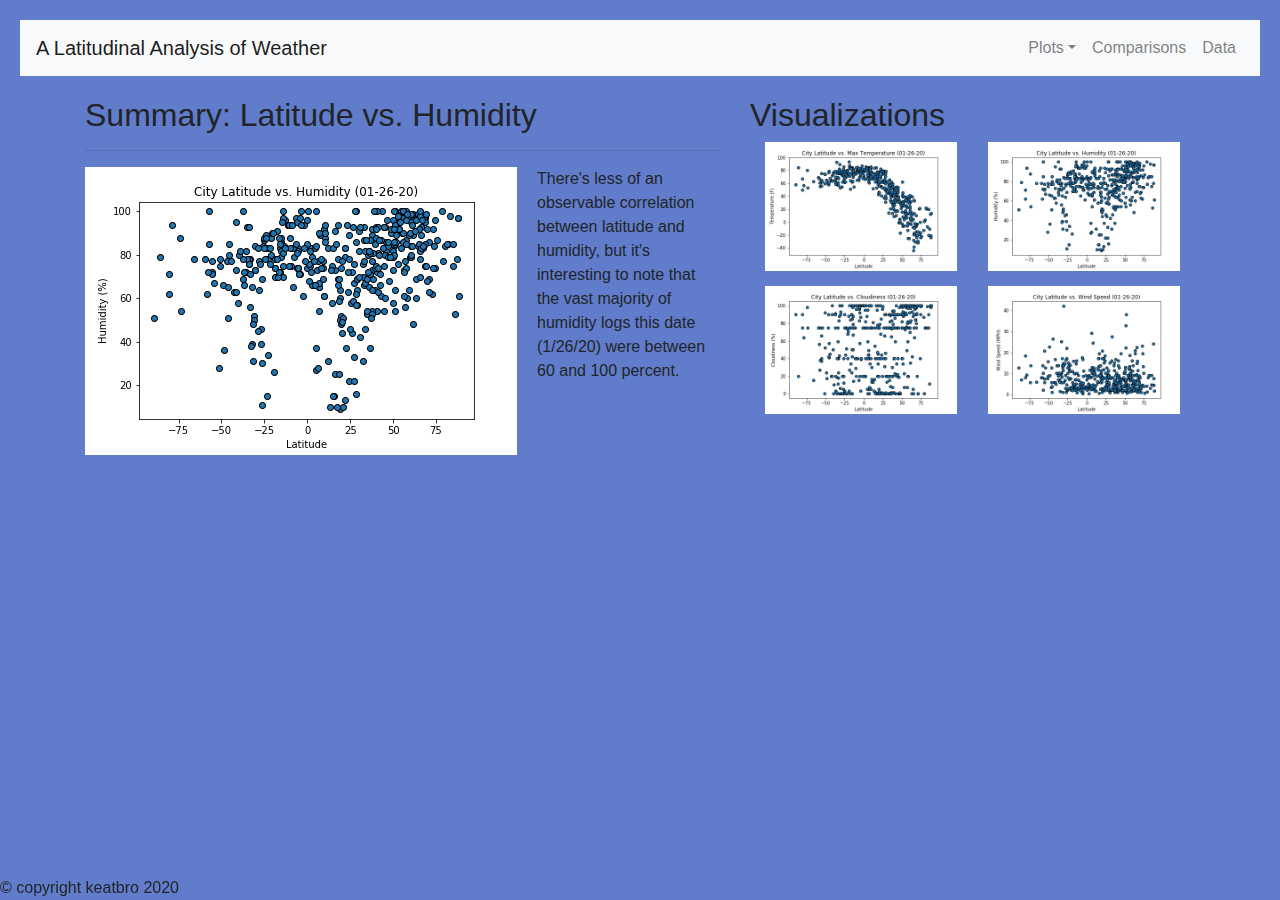
<file: humidity.html>
<!DOCTYPE html>
<html lang="en-us">

<head>

  <meta charset="UTF-8">
  <title>Visualizing Weather</title>

  <!-- Bring in our bootstrap stylesheet -->
  <link rel="stylesheet" href="https://stackpath.bootstrapcdn.com/bootstrap/4.3.1/css/bootstrap.min.css" integrity="sha384-ggOyR0iXCbMQv3Xipma34MD+dH/1fQ784/j6cY/iJTQUOhcWr7x9JvoRxT2MZw1T" crossorigin="anonymous">

  <link rel="stylesheet" href="styles.css">
</head>

<body>

    <nav class="navbar navbar-expand-lg navbar-light bg-light">
        <a class="navbar-brand" href="index.html">A Latitudinal Analysis of Weather</a>
        <button class="navbar-toggler" type="button" data-toggle="collapse" data-target="#navbarSupportedContent" aria-controls="navbarSupportedContent" aria-expanded="false" aria-label="Toggle navigation">
          <span class="navbar-toggler-icon"></span>
        </button>
      
        <div class="collapse navbar-collapse" id="navbarSupportedContent">
          <ul class="navbar-nav ml-auto">

            <li class="nav-item dropdown">
                <a href="#" class="nav-link dropdown-toggle" data-toggle="dropdown" id="navbarDropdownMenuLink" role="button" aria-haspopup="true" aria-expanded="false">Plots</a>
                <div class="dropdown-menu" aria-labelledby="navbarDropdownMenuLink">
                  <a class="dropdown-item" href="temperature.html">Max Temperature</a>
                  <a class="dropdown-item" href="humidity.html">Humidity</a>
                  <a class="dropdown-item" href="cloudiness.html">Cloudiness</a>
                  <a class="dropdown-item" href="windspeed.html">Wind Speed</a>
                </div>
            </li>

            <li class="nav-item">
                <a class="nav-link" href="comparisons.html">Comparisons</a>
            </li>

            <li class="nav-item">
                <a class="nav-link" href="data.html">Data</a>
            </li>
          </ul>
        </div>
      </nav>

      <div class="container">
        <section class="row">
          <div class="col-lg-7 col-md-12">
            <div class="description-content">
              <h2 class="description-header">Summary: Latitude vs. Humidity</h2>
              <hr>
              <img src="fig2.png" alt="Latitude vs. Humidity" class="float-left">
              <p>There's less of an observable correlation between latitude and humidity, but it's interesting to note that the vast majority of humidity logs this date (1/26/20) were between 60 and 100 percent.</p>
            </div>
          </div>

          <div class="col-lg-5 col-md-12">
            <section id="imageNav-area">
                <div class="imageNav-content">
                  <h2 class="imageNav-header">Visualizations</h2>
                <div class="container">
                    <div class="row">
                        <div class="col-6">
                            <a href=temperature.html>
                                <img src="fig1.png" alt="Latitude vs. Max Temperature", title="Latitude vs. Max Temperature" class="img-fluid">
                            </a>
                        </div>
                        <div class="col-6">
                            <a href=humidity.html>
                                <img src="fig2.png" alt="Latitude vs. Humidity", title="Latitude vs. Humidity" class="img-fluid">
                            </a>
                        </div>
                        <div class="col-6">
                            <a href=cloudiness.html>
                                <img src="fig3.png" alt="Latitude vs. Cloudiness", title="Latitude vs. Cloudiness" class="img-fluid">
                            </a>
                        </div>
                        <div class="col-6">
                            <a href=windspeed.html>
                                <img src="fig4.png" alt="Latitude vs. Wind Speed", title="Latitude vs. Wind Speed" class="img-fluid">
                            </a>
                        </div>
                    </div>
                </div>
                </div>       
          </div>
        </section>

    <footer>
        <div class="fixed-bottom">&copy; copyright keatbro 2020</div>
    </footer>
    
</body>

</html>
</file>
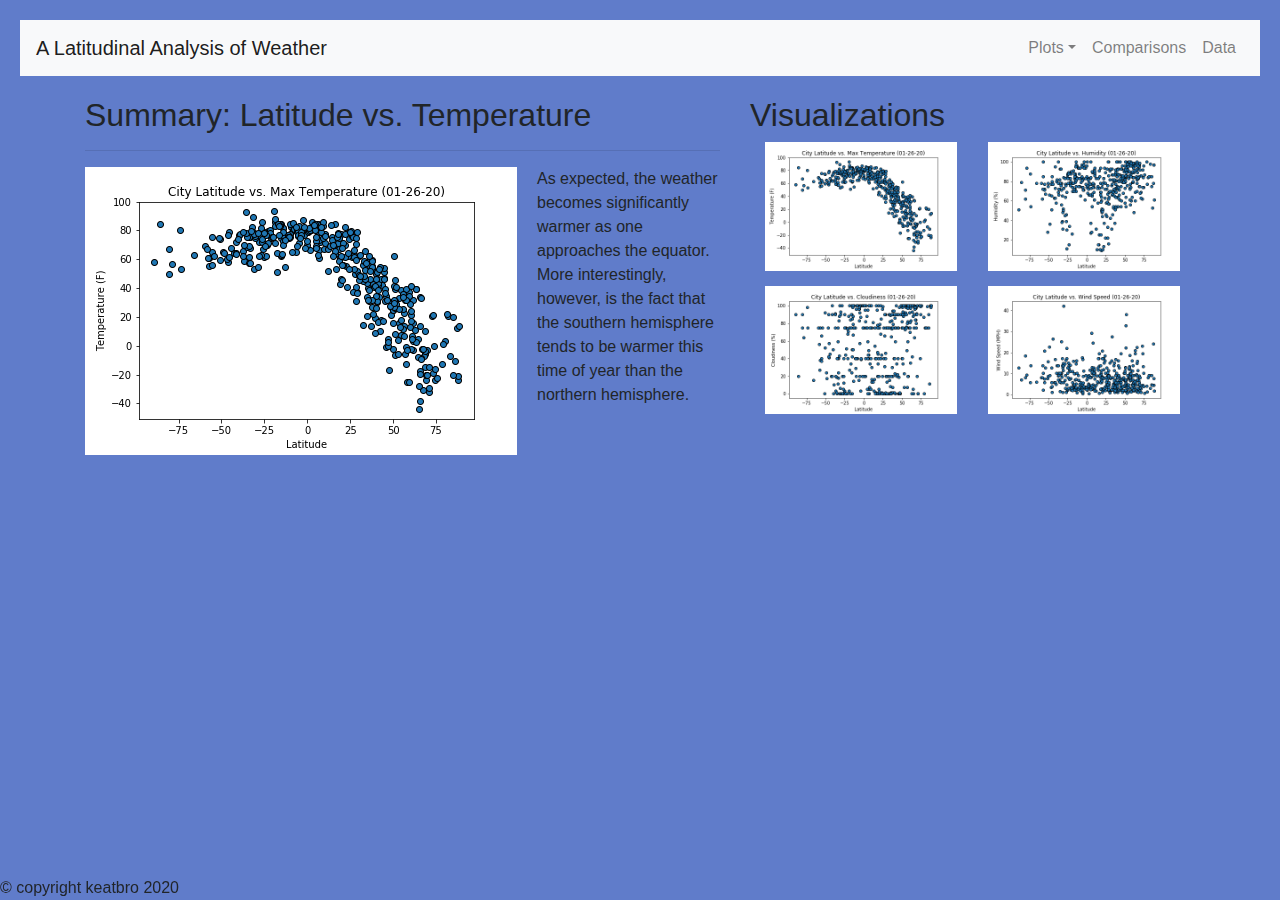
<file: temperature.html>
<!DOCTYPE html>
<html lang="en-us">

<head>

  <meta charset="UTF-8">
  <title>Visualizing Weather</title>

  <!-- Bring in our bootstrap stylesheet -->
  <link rel="stylesheet" href="https://stackpath.bootstrapcdn.com/bootstrap/4.3.1/css/bootstrap.min.css" integrity="sha384-ggOyR0iXCbMQv3Xipma34MD+dH/1fQ784/j6cY/iJTQUOhcWr7x9JvoRxT2MZw1T" crossorigin="anonymous">

  <link rel="stylesheet" href="styles.css">
</head>

<body>

    <nav class="navbar navbar-expand-lg navbar-light bg-light">
        <a class="navbar-brand" href="index.html">A Latitudinal Analysis of Weather</a>
        <button class="navbar-toggler" type="button" data-toggle="collapse" data-target="#navbarSupportedContent" aria-controls="navbarSupportedContent" aria-expanded="false" aria-label="Toggle navigation">
          <span class="navbar-toggler-icon"></span>
        </button>
      
        <div class="collapse navbar-collapse" id="navbarSupportedContent">
          <ul class="navbar-nav ml-auto">

            <li class="nav-item dropdown">
                <a href="#" class="nav-link dropdown-toggle" data-toggle="dropdown" id="navbarDropdownMenuLink" role="button" aria-haspopup="true" aria-expanded="false">Plots</a>
                <div class="dropdown-menu" aria-labelledby="navbarDropdownMenuLink">
                  <a class="dropdown-item" href="temperature.html">Max Temperature</a>
                  <a class="dropdown-item" href="humidity.html">Humidity</a>
                  <a class="dropdown-item" href="cloudiness.html">Cloudiness</a>
                  <a class="dropdown-item" href="windspeed.html">Wind Speed</a>
                </div>
            </li>

            <li class="nav-item">
                <a class="nav-link" href="comparisons.html">Comparisons</a>
            </li>

            <li class="nav-item">
                <a class="nav-link" href="data.html">Data</a>
            </li>
          </ul>
        </div>
      </nav>

      <div class="container">
        <section class="row">
          <div class="col-lg-7 col-md-12">
            <div class="description-content">
              <h2 class="description-header">Summary: Latitude vs. Temperature</h2>
              <hr>
              <img src="fig1.png" alt="Latitude vs. Max Temperature" class="float-left">
              <p>As expected, the weather becomes significantly warmer as one approaches the equator. More interestingly, however, is the fact that the southern hemisphere tends to be warmer this time of year than the northern hemisphere.</p>
            </div>
          </div>

          <div class="col-lg-5 col-md-12">
            <section id="imageNav-area">
                <div class="imageNav-content">
                  <h2 class="imageNav-header">Visualizations</h2>
                <div class="container">
                    <div class="row">
                        <div class="col-6">
                            <a href=temperature.html>
                                <img src="fig1.png" alt="Latitude vs. Max Temperature", title="Latitude vs. Max Temperature" class="img-fluid">
                            </a>
                        </div>
                        <div class="col-6">
                            <a href=humidity.html>
                                <img src="fig2.png" alt="Latitude vs. Humidity", title="Latitude vs. Humidity" class="img-fluid">
                            </a>
                        </div>
                        <div class="col-6">
                            <a href=cloudiness.html>
                                <img src="fig3.png" alt="Latitude vs. Cloudiness", title="Latitude vs. Cloudiness" class="img-fluid">
                            </a>
                        </div>
                        <div class="col-6">
                            <a href=windspeed.html>
                                <img src="fig4.png" alt="Latitude vs. Wind Speed", title="Latitude vs. Wind Speed" class="img-fluid">
                            </a>
                        </div>
                    </div>
                </div>
                </div>       
          </div>
        </section>

    <footer>
        <div class="fixed-bottom">&copy; copyright keatbro 2020</div>
    </footer>
    
</body>

</html>
</file>
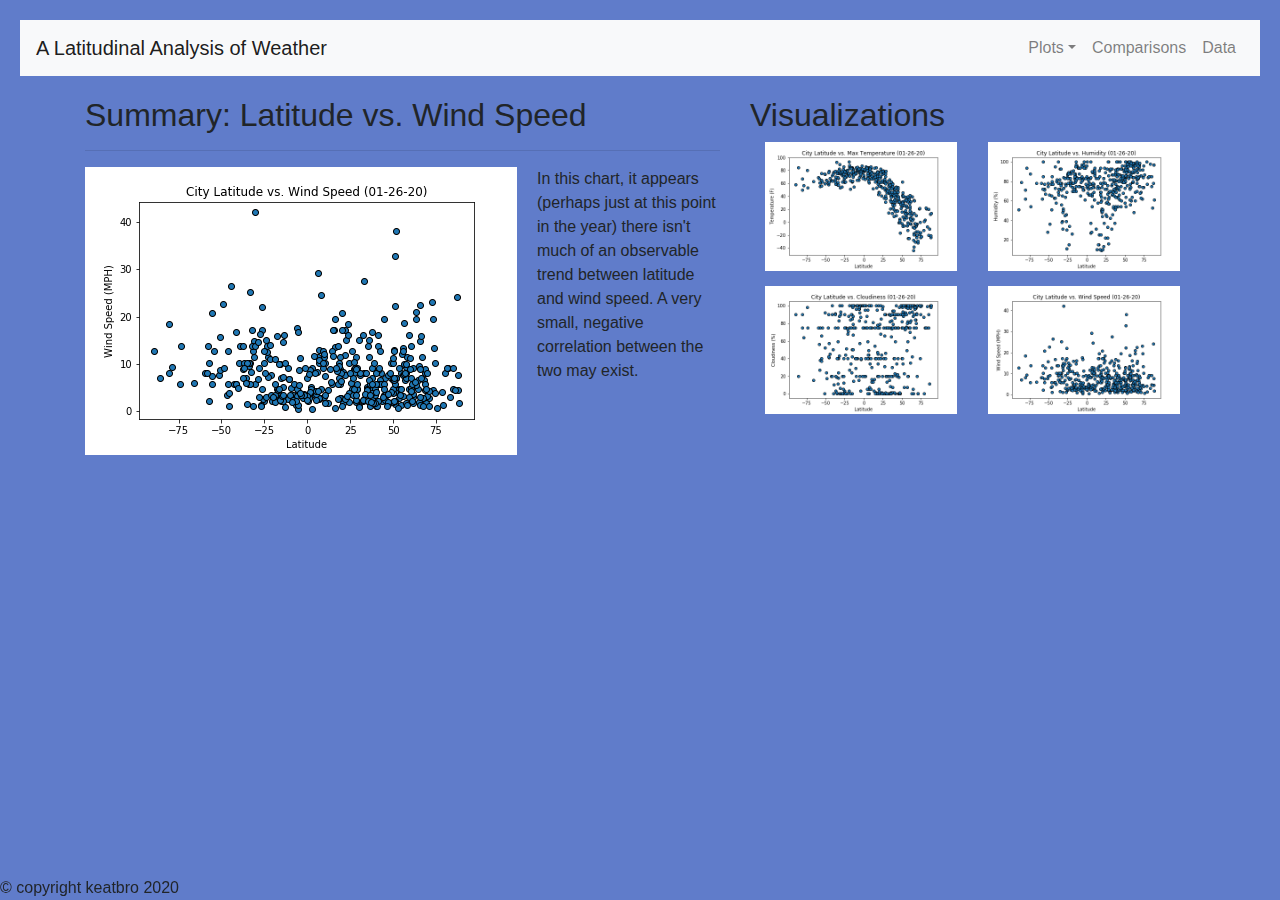
<file: windspeed.html>
<!DOCTYPE html>
<html lang="en-us">

<head>

  <meta charset="UTF-8">
  <title>Visualizing Weather</title>

  <!-- Bring in our bootstrap stylesheet -->
  <link rel="stylesheet" href="https://stackpath.bootstrapcdn.com/bootstrap/4.3.1/css/bootstrap.min.css" integrity="sha384-ggOyR0iXCbMQv3Xipma34MD+dH/1fQ784/j6cY/iJTQUOhcWr7x9JvoRxT2MZw1T" crossorigin="anonymous">

  <link rel="stylesheet" href="styles.css">
</head>

<body>

    <nav class="navbar navbar-expand-lg navbar-light bg-light">
        <a class="navbar-brand" href="index.html">A Latitudinal Analysis of Weather</a>
        <button class="navbar-toggler" type="button" data-toggle="collapse" data-target="#navbarSupportedContent" aria-controls="navbarSupportedContent" aria-expanded="false" aria-label="Toggle navigation">
          <span class="navbar-toggler-icon"></span>
        </button>
      
        <div class="collapse navbar-collapse" id="navbarSupportedContent">
          <ul class="navbar-nav ml-auto">

            <li class="nav-item dropdown">
                <a href="#" class="nav-link dropdown-toggle" data-toggle="dropdown" id="navbarDropdownMenuLink" role="button" aria-haspopup="true" aria-expanded="false">Plots</a>
                <div class="dropdown-menu" aria-labelledby="navbarDropdownMenuLink">
                  <a class="dropdown-item" href="temperature.html">Max Temperature</a>
                  <a class="dropdown-item" href="humidity.html">Humidity</a>
                  <a class="dropdown-item" href="cloudiness.html">Cloudiness</a>
                  <a class="dropdown-item" href="windspeed.html">Wind Speed</a>
                </div>
            </li>

            <li class="nav-item">
                <a class="nav-link" href="comparisons.html">Comparisons</a>
            </li>

            <li class="nav-item">
                <a class="nav-link" href="data.html">Data</a>
            </li>
          </ul>
        </div>
      </nav>

      <div class="container">
        <section class="row">
          <div class="col-lg-7 col-md-12">
            <div class="description-content">
              <h2 class="description-header">Summary: Latitude vs. Wind Speed</h2>
              <hr>
              <img src="fig4.png" alt="Latitude vs. Wind Speed" class="float-left">
              <p>In this chart, it appears (perhaps just at this point in the year) there isn't much of an observable trend between latitude and wind speed. A very small, negative correlation between the two may exist.</p>
            </div>
          </div>

          <div class="col-lg-5 col-md-12">
            <section id="imageNav-area">
                <div class="imageNav-content">
                  <h2 class="imageNav-header">Visualizations</h2>
                <div class="container">
                    <div class="row">
                        <div class="col-6">
                            <a href=temperature.html>
                                <img src="fig1.png" alt="Latitude vs. Max Temperature", title="Latitude vs. Max Temperature" class="img-fluid">
                            </a>
                        </div>
                        <div class="col-6">
                            <a href=humidity.html>
                                <img src="fig2.png" alt="Latitude vs. Humidity", title="Latitude vs. Humidity" class="img-fluid">
                            </a>
                        </div>
                        <div class="col-6">
                            <a href=cloudiness.html>
                                <img src="fig3.png" alt="Latitude vs. Cloudiness", title="Latitude vs. Cloudiness" class="img-fluid">
                            </a>
                        </div>
                        <div class="col-6">
                            <a href=windspeed.html>
                                <img src="fig4.png" alt="Latitude vs. Wind Speed", title="Latitude vs. Wind Speed" class="img-fluid">
                            </a>
                        </div>
                    </div>
                </div>
                </div>       
          </div>
        </section>

    <footer>
        <div class="fixed-bottom">&copy; copyright keatbro 2020</div>
    </footer>
    
</body>

</html>
</file>
<file: styles.css>
h1 {
    padding: 20px;
}

body {
    background-color: rgb(96, 124, 202);
    padding: 20px;
}

img {
    margin-right: 20px;
    margin-bottom: 15px;
}

.navbar {
    margin-bottom: 20px;
}
</file>
